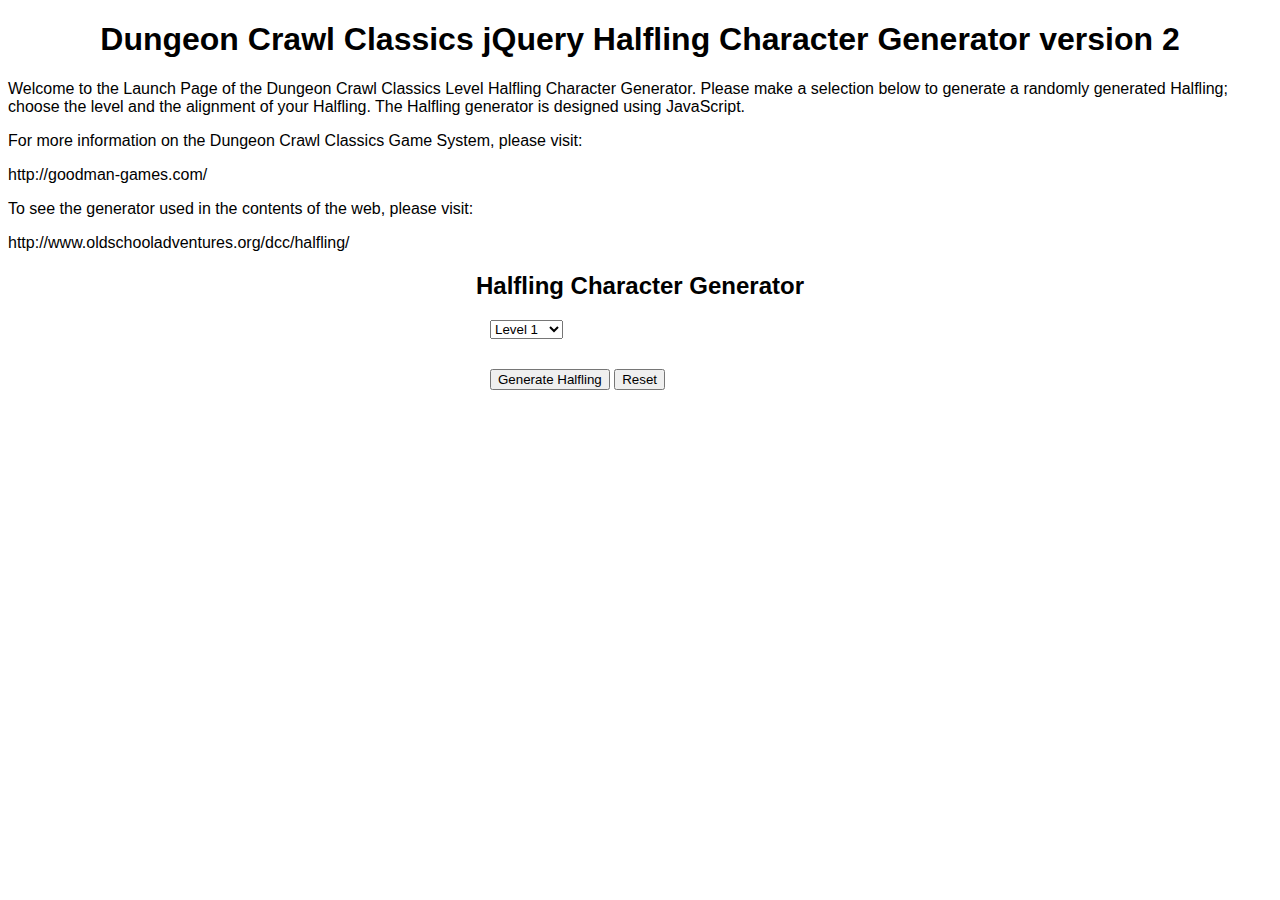
<file: index.html>
<!DOCTYPE html>
<html>
<head>
<title>GitHub Dungeon Crawl Classics Halfling Character Generator</title>
    
<script src="https://ajax.googleapis.com/ajax/libs/jquery/3.2.1/jquery.min.js"></script>  
    
	<meta charset="UTF-8">
	<meta name="description" content="">
	<meta name="keywords" content="">
	<meta name="author" content="Mark Tasaka 2017">


	<link rel="stylesheet" href="css/dcc_github.css"  />

	<meta http-equiv="X-UA-Compatible" content="IE=edge" />
	<meta charset="utf-8" />


	</head>
	
	
<body>


	<section>
		
		<h1>Dungeon Crawl Classics jQuery Halfling Character Generator version 2</h1>
		
		<p>Welcome to the Launch Page of the Dungeon Crawl Classics  Level Halfling Character Generator.  Please make a selection below to generate a randomly generated Halfling; choose the level and the alignment of your Halfling.  The Halfling generator is designed using JavaScript.</p>
        
		<p>For more information on the Dungeon Crawl Classics Game System, please visit:</p>
		
		<p><a href="http://goodman-games.com/" target="_blank" class="links">http://goodman-games.com/</a></p>
		
		<p>To see the generator used in the contents of the web, please visit:</p>
		
		<p><a href="http://www.oldschooladventures.org/dcc/halfling/" target="_blank" class="links">http://www.oldschooladventures.org/dcc/halfling/</a></p>
		
		
		<h2>Halfling Character Generator</h2>
    
			
				
		<div class="content">
		
			<form id="myForm" action="" target="_blank">
			
			  <select id="level" class="dropdownmenu_halfling">
				<option value="01" selected>Level 1</option>
				<option value="02">Level 2</option>
				<option value="03">Level 3</option>
				<option value="04">Level 4</option>
				<option value="05">Level 5</option>
				<option value="06">Level 6</option>
				<option value="07">Level 7</option>
				<option value="08">Level 8</option>
				<option value="09">Level 9</option>
				<option value="10">Level 10</option>
			  </select>
			

			
			<div class="generatorb">
				<input type="submit" value="Generate Halfling" id="generate_level0_characters"/>

				<input type="reset"  value="Reset" id="reset__level0_characters"/>
				</div>
			
				</form>
                </div>

    </section>


	<script>
        
        $("#generate_level0_characters").click(function(){
         
            $("#myForm").attr('action', "character/dcc_halfling_" + $("#level").val() + ".html");
        });
        
	</script>
        


</body>
    
</html>
</file>
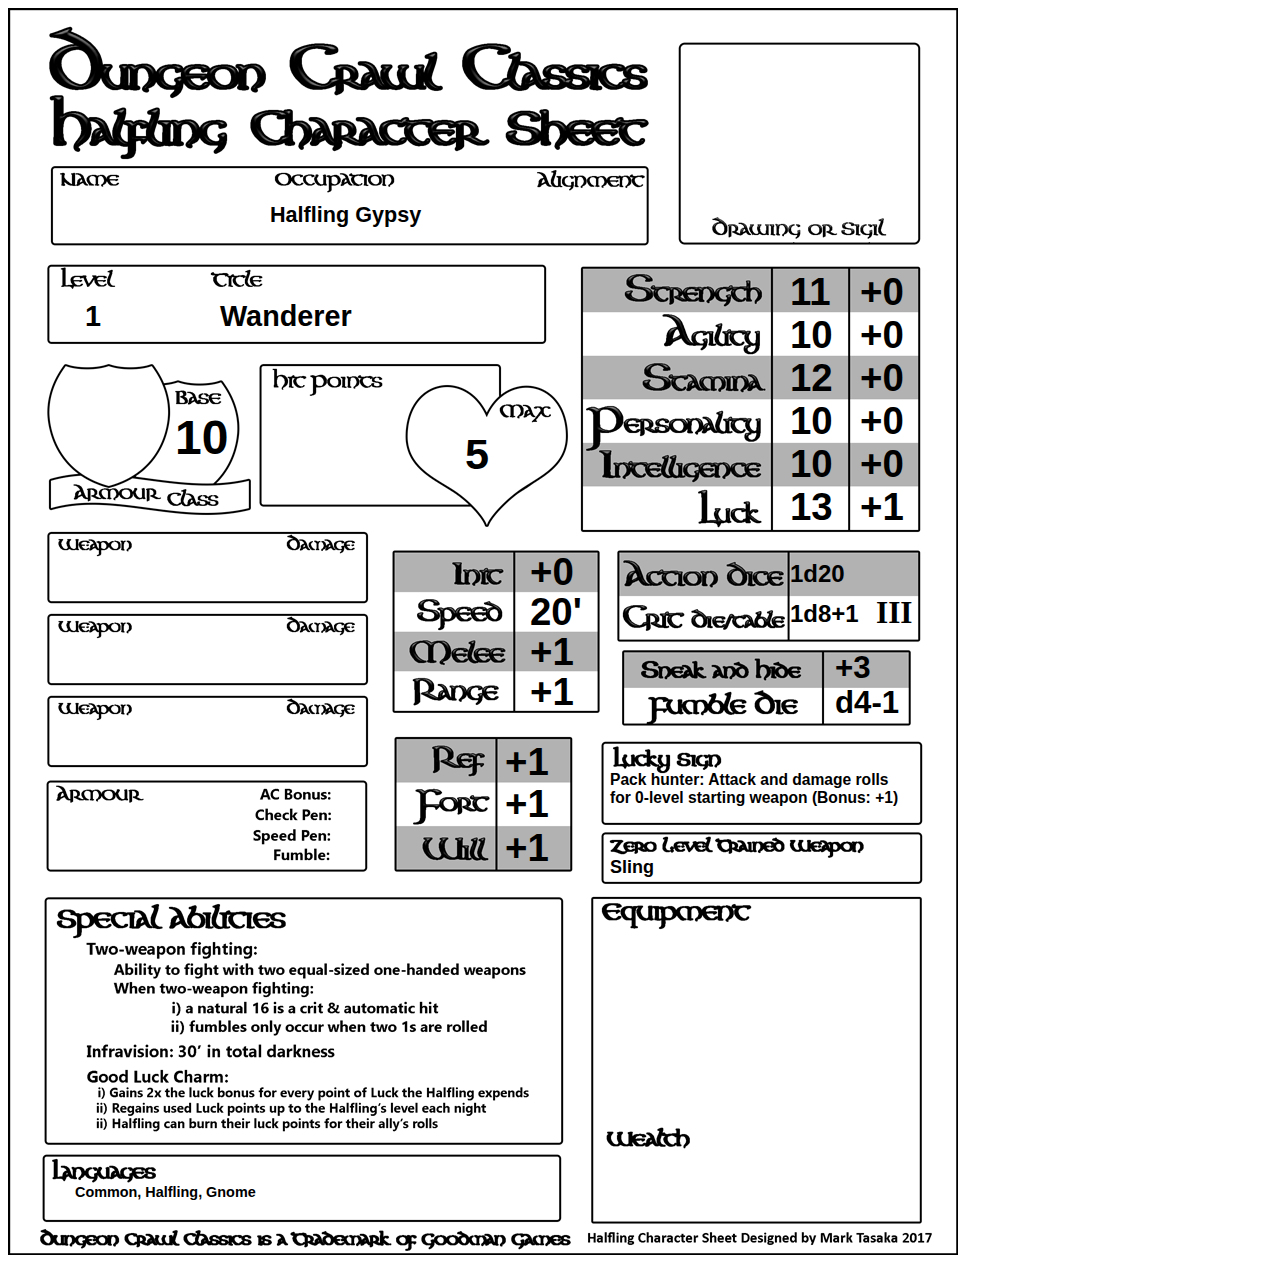
<file: character/dcc_halfling_01.html>
<!DOCTYPE html>
<html>
<head>
<title>Dungeon Crawl Classics Halfling Character Generator</title>
    
<script src="https://ajax.googleapis.com/ajax/libs/jquery/3.2.1/jquery.min.js"></script>
    
	<meta charset="UTF-8">
	<meta name="description" content="Dungeon Crawl Classics halfling Character Generator. Goodman Games.">
	<meta name="keywords" content="Dungeon Crawl Classics, Goodman Games,HTML5,CSS,JavaScript">
	<meta name="author" content="Mark Tasaka 2016">
	<link rel="stylesheet" type="text/css" href="css/dcc_halfling.css">
	
</head>
<body>
	
<!-- jQuery-->
	
   
  <img id="character_sheet"/>
   <section>
    	<p id="name"></p>
	
		<span id="strength"></span> <span id="strengthMod"></span>
		<span id="agility"></span>  <span id="agilityMod"></span>
		<span id="stamina"></span>  <span id="staminaMod"></span>
		<span id="personality"></span> <span id="personalityMod"></span>
		<span id="intelligence"></span> <span id="intelligenceMod"></span>
		<span id="luck"></span> <span id="luckMod"></span>

    	<p id="occupation"></p>

	   <p id="luckySignDescription"><span id="luckySignNotes"></span>: <span id="luckyRoll"></span> (Bonus: <span id="luckySignBonus"></span>)</p>
	   
	   
	   <P id="languages"><span id="baseLanguages"></span><span id="bonusLanguages"></span></P>
	   
		<span id="baseArmourClass"></span>
	   
	   <span id="level"></span>
			 
	  <span id="title"></span>
	  <span id="hitPoints"></span>
	   <span id="zeroWeapon"></span>
	   <span id="fumbleDie"></span>
	   <span id="init"></span>
	   <span id="speed"></span>	 
	   <span id="melee"></span>	 	
	   <span id="range"></span>	  
	   
	   <span id="ref"></span>
	   <span id="fort"></span>
	   <span id="will"></span>
	   
	   
	   <span id="actionDie"></span>
	   <span id="critDie"></span>
	   <span id="critTable"></span>
       
       <span id="hide"></span>
	   
	</section>
	

		
  <script>
	  
	  /*
	  rollDice (numberOfSides, numberOfDiceRolled, numberOfDiceRemoved, baseValue)
	  */
	  	function rollDice(numberOfSides, numberOfDiceRolled, numberOfDiceRemoved, baseValue) {
		
		if(numberOfSides === undefined || typeof numberOfSides !== 'number'||numberOfSides <=2 || numberOfSides >=30){
			numberOfSides = 6;
		}
		
		if(numberOfDiceRolled < 0){
			numberOfDiceRolled =2;
		}
		
		if(numberOfDiceRemoved === undefined || typeof numberOfDiceRemoved !== 'number'||numberOfDiceRemoved >= numberOfDiceRolled){
			numberOfDiceRemoved =0;
		}
		
		if(baseValue === undefined || typeof baseValue !== 'number'||baseValue < 0){
			baseValue = 0;
		}
		
		var numbers = [];
		

		for(var i = 0; i < numberOfDiceRolled; i++){
			numbers[i] = Math.floor((Math.random() * 6) + 1);
		}
		
        numbers.sort();
        
		var sum = baseValue;
			
		for(var i = numberOfDiceRemoved; i < numberOfDiceRolled; i++){
			sum += numbers[i];
		}
			
		return sum ;
	}

	  
	/*
	 Character() - Halfling Character Constructor
	*/
	function Character() {
    var strength = rollDice(6, 4, 1, 0);
    var agility = rollDice(6, 4, 1, 0);
    var stamina = rollDice(6, 4, 1, 0);
    var	personality = rollDice(6, 4, 1, 0);
    var	intelligence = rollDice(6, 4, 1, 0);
    var	luck = rollDice(8, 1, 0, 12);
	var	occupation = getOccupation();
	var birthAugur = getLuckySign();
	var strengthModifier = getStrengthModifier(strength);
	var staminaModifier = getStaminaModifier(stamina);
	var agilityModifier = getAgilityModifier(agility);
	var personalityModifier = getPersonalityModifier(personality);
	var intelligenceModifier = getIntelligenceModifier(intelligence);
	var luckModifier = getLuckModifier(luck);
	var baseAC = getBaseArmourClass(agilityModifier) + adjustAC(birthAugur, luckModifier);
	var halfling = getHalfling();

		var halflingGenerator = {
			"name": "",
			"strength": strength,
			"agility": agility,
			"stamina": stamina,
			"personality": personality,
			"intelligence": intelligence,
			"luck": luck,
			"strengthModifier": strengthModifier,
			"agilityModifier": agilityModifier,
			"staminaModifier": staminaModifier,
			"personalityModifier": personalityModifier,
			"intelligenceModifier": intelligenceModifier,
			"luckModifier":  luckModifier,
			"occupation":  occupation.occupation,
			"luckySign": birthAugur.luckySign,
			"luckyRoll": birthAugur.luckyRoll,
			"luckySignBonus": luckModifier,
			"baseLanguages": "Common, Halfling", 
			"bonusLanguages": getBonusLanguages (intelligenceModifier, birthAugur, luckModifier),
			"level": halfling.level,
            "title": halfling.title,
            "sneak": halfling.sneakAndHide,
			"baseArmourClass": baseAC,
			"hitPoints": hitPoints (halfling, staminaModifier, hitPointAdjustPerLevel(birthAugur, luckModifier)),
			"zeroWeapon": occupation.trainedWeapon,
			"fumbleDie": "d4" + addSign(adjustFumble(birthAugur, luckModifier)),
			"init": agilityModifier + adjustInit(birthAugur, luckModifier),
			"speed": 20 + addLuckToSpeed(birthAugur, luckModifier) + "'",
			"melee": halfling.attackBonus + strengthModifier + meleeAdjust(birthAugur, luckModifier),
			"range": halfling.attackBonus + agilityModifier + rangeAdjust(birthAugur, luckModifier),
			"ref": halfling.ref + agilityModifier + adjustRef(birthAugur, luckModifier),
			"fort": halfling.fort + staminaModifier + adjustFort(birthAugur,luckModifier),
			"will": halfling.will + personalityModifier + adjustWill(birthAugur, luckModifier),
			"actionDie": halfling.actionDice,
			"critDie": halfling.critDie + "" + addSign(adjustCrit(birthAugur, luckModifier)),
			"critTable": halfling.critTable

		}; 
		return halflingGenerator;
	  
	  }
	  

    
     //getStrengthModifier(strength) - returns the Strength Modifier, which is based on the Strength Score
    
    function getStrengthModifier(strength){
        if(strength === undefined || typeof strength !== 'number'|| strength <=2 || strength >=19){
            //invalid
            return -3;
        }
		if(strength >=4 && strength <=5){
			return -2;
		}
		else if(strength >=6 && strength <=8){
			return -1;
		}
		else if(strength >=9 && strength <=12){
			return + 0;
		}
		else if(strength >=13 && strength <=15){
			return + 1;
		}	
		else if(strength >=16 && strength <=17){
			return + 2;
		}		
		else if(strength ==18){
			return + 3;
		}	
		return -3;
	}


    
    // getAgilityModifier(agility) - returns the Agility Modifier, which is based on the Agility Score
    
    function getAgilityModifier(agility){
        if(agility === undefined || typeof agility !== 'number'|| agility <=2 || agility >=19){
            //invalid
            return -3;
        }
		if(agility >=4 && agility <=5){
			return -2;
		}
		else if(agility >=6 && agility <=8){
			return -1;
		}
		else if(agility >=9 && agility <=12){
			return 0;
		}
		else if(agility >=13 && agility <=15){
			return 1;
		}	
		else if(agility >=16 && agility <=17){
			return 2;
		}		
		else if(agility ==18){
			return 3;
		}	
		return -3;
	}

    //getStaminaModifier(stamina) - returns the Stamina Modifier, which is based on the Stamina Score
    function getStaminaModifier(stamina){
        if(stamina === undefined || typeof stamina !== 'number'|| stamina <=2 || stamina >=19){
            //invalid
            return -3;
        }
		if(stamina >=4 && stamina <=5){
			return -2;
		}
		else if(stamina >=6 && stamina <=8){
			return -1;
		}
		else if(stamina >=9 && stamina <=12){
			return + 0;
		}
		else if(stamina >=13 && stamina <=15){
			return + 1;
		}	
		else if(stamina >=16 && stamina <=17){
			return + 2;
		}		
		else if(stamina ==18){
			return + 3;
		}	
		return -3;
	}

    
    //getPersonalityModifier(personality) - returns the Personality Modifier, which is based on the Personality Score
    function getPersonalityModifier(personality){
        if(personality === undefined || typeof personality !== 'number'|| personality <=2 || personality >=19){
            //invalid
            return -3;
        }
		if(personality >=4 && personality <=5){
			return -2;
		}
		else if(personality >=6 && personality <=8){
			return -1;
		}
		else if(personality >=9 && personality <=12){
			return + 0;
		}
		else if(personality >=13 && personality <=15){
			return + 1;
		}	
		else if(personality >=16 && personality <=17){
			return + 2;
		}		
		else if(personality ==18){
			return + 3;
		}	
		return -3;
	}

    
    //getIntelligenceModifier(intelligence) - returns the Intelligence Modifier, which is based on the Intelligence Score 
    function getIntelligenceModifier(intelligence){
        if(intelligence === undefined || typeof intelligence !== 'number'|| intelligence <=2 || intelligence >=19){
            //invalid
            return -3;
        }
		if(intelligence >=4 && intelligence <=5){
			return -2;
		}
		else if(intelligence >=6 && intelligence <=8){
			return -1;
		}
		else if(intelligence >=9 && intelligence <=12){
			return + 0;
		}
		else if(intelligence >=13 && intelligence <=15){
			return + 1;
		}	
		else if(intelligence >=16 && intelligence <=17){
			return + 2;
		}		
		else if(intelligence ==18){
			return + 3;
		}	
		return -3;
	}

    
    // getLuckModifier(luck) - returns the luck Modifier, which is based on the luck Score
    
    function getLuckModifier(luck){
        if(luck === undefined || typeof luck !== 'number'|| luck <=2 || luck >=19){
            //invalid
            return -3;
        }
		if(luck >=4 && luck <=5){
			return -2;
		}
		else if(luck >=6 && luck <=8){
			return -1;
		}
		else if(luck >=9 && luck <=12){
			return + 0;
		}
		else if(luck >=13 && luck <=15){
			return + 1;
		}	
		else if(luck >=16 && luck <=17){
			return + 2;
		}		
		else if(luck ==18){
			return + 3;
		}	
		return -3;
	}
	  
 
//  getOccupation() - returns the Randomly Generated Occupation
function getOccupation(){
	var occupations = [
		
		{"occupation": "Halfling Chicken Butcher", "race": "Halfling", "trainedWeapon": "Hand Axe", "damage": "1d6", "tradeGoods": "Chicken Meat, 5 lbs."},
		{"occupation": "Halfling Dyer", "race": "Halfling", "trainedWeapon": "Staff", "damage": "1d4", "tradeGoods": "Fabric, 3 yards"},
		{"occupation": "Halfling Tailor", "race": "Halfling", "trainedWeapon": "Staff", "damage": "1d4", "tradeGoods": "Fabric, 3 yards"},
		{"occupation": "Halfling Glovemaker", "race": "Halfling", "trainedWeapon": "Awl (as Dagger)", "damage": "1d4", "tradeGoods": "Gloves, 4 pairs"},
		{"occupation": "Halfling Gypsy", "race": "Halfling", "trainedWeapon": "Sling", "damage": "1d4", "tradeGoods": "Hex Doll"},
		{"occupation": "Halfling Haberdasher", "race": "Halfling", "trainedWeapon": "Scissors (as Dagger)", "damage": "1d4", "tradeGoods": "Fine suits, 3 sets"},
		{"occupation": "Halfling Mariner", "race": "Halfling", "trainedWeapon": "Knife (as Dagger)", "damage": "1d4", "tradeGoods": "Sailcloth, 2 yards"},
		{"occupation": "Halfling Moneylender", "race": "Halfling", "trainedWeapon": "Short Sword", "damage": "1d6", "tradeGoods": "5 gp, 10 sp, 200 cp"},
		{"occupation": "Halfling Trader", "race": "Halfling", "trainedWeapon": "Short Sword", "damage": "1d6", "tradeGoods": "20 sp"},
		{"occupation": "Halfling Vagrant", "race": "Halfling", "trainedWeapon": "Club", "damage": "1d4", "tradeGoods": "Begging Bowl"}
		];
		return occupations[Math.floor(Math.random() * 10)]; 
}
	  

	  
//getLuckySign() - returns a randomly generated Lucky Sign 
function getLuckySign(){
    var luckySign = [
        {"luckySign": "Harsh winter", "luckyRoll": "All attack rolls"},
        {"luckySign": "The bull", "luckyRoll": "Melee attack rolls"},
        {"luckySign": "Fortunate date", "luckyRoll": "Missle fire attack rolls"},
        {"luckySign": "Raised by wolves", "luckyRoll": "Unarmed attack rolls"},
        {"luckySign": "Conceived on horseback", "luckyRoll": "Mounted attack rolls"},
        {"luckySign": "Born on the battlefield", "luckyRoll": "Damage rolls"},
        {"luckySign": "Path of the bear", "luckyRoll": "Melee damage rolls"},
        {"luckySign": "Hawkeye", "luckyRoll": "Missle damage rolls"},
        {"luckySign": "Pack hunter", "luckyRoll": "Attack and damage rolls for 0-level starting weapon"},
        {"luckySign": "Born under the loom", "luckyRoll": "Skill checks"},
        {"luckySign": "Fox's cunning", "luckyRoll": "Find/disable traps"},
        {"luckySign": "Four-leafed clover", "luckyRoll": "Find secret doors"},
        {"luckySign": "Seventh son", "luckyRoll": "Spell checks"},
        {"luckySign": "The raging storm", "luckyRoll": "Spell damage"},
        {"luckySign": "Righteous heart", "luckyRoll": "Turn unholy checks"},
        {"luckySign": "Surived the plague", "luckyRoll": "Magical healing"},
        {"luckySign": "Lucky sign", "luckyRoll": "Saving throws"},
        {"luckySign": "Guardian angel", "luckyRoll": "Saving throws to escape traps"},
        {"luckySign": "Survived a spider bite", "luckyRoll": "Saving throws against poison"},
        {"luckySign": "Struck by Lightning", "luckyRoll": "Reflex saving throws"},
        {"luckySign": "Lived through famine", "luckyRoll": "Fortitude saving throws"},
        {"luckySign": "Resisted temptation", "luckyRoll": "Will saving throws"},
        {"luckySign": "Charmed house", "luckyRoll": "Armour class"},
        {"luckySign": "Speed of the Cobra", "luckyRoll": "Initiative"},
        {"luckySign": "Bountiful Harvest", "luckyRoll": "Hits points/each level"},
        {"luckySign": "Warrior's arm", "luckyRoll": "Critical hit tables"},
        {"luckySign": "Unholy house", "luckyRoll": "Corruption rolls"},
        {"luckySign": "The Broken Star", "luckyRoll": "Fumbles"},
        {"luckySign": "Birdsong", "luckyRoll": "Number of Languages"},
        {"luckySign": "Wild child", "luckyRoll": "Speed"}
    ];
	
	
    return luckySign[Math.floor(Math.random() * 30)]; 
}


/*
addBonusLanguages() - returns Randomly selected Halfling Bonus Languages
*/
function addBonusLanguages() {
	var bonusLanguages = [
		{"language": "Alignment Tongue"},
		{"language": "Dwarf"},
		{"language": "Elf"},
		{"language": "Gnome"},
		{"language": "Bugbear"},
		{"language": "Goblin"},
		{"language": "Hobgoblin"},
		{"language": "Kobold"},
		{"language": "Pixie"},
		{"language": "Ferret"},
		{"language": "Undercommon"}
			];
    return bonusLanguages[Math.floor(Math.random() * 11)]; 
}

/*
getHalfling - retreives the Halfling with the appropriate statistics for the Halfling's Level
*/
function getHalfling() {
	var halfling = [
		{"level": 1,
		 "title": "Wanderer",
		 "actionDice": "1d20",
		 "attackBonus": 1,
		 "critDie": "1d8",
		 "critTable": "III",
		 "hd": 1,
		 "ref": 1,
		 "fort": 1,
		 "will": 1,
		 "sneakAndHide": 3},
        
		{"level": 2,
		 "title": "Explorer",
		 "actionDice": "1d20",
		 "attackBonus": 2,
		 "critDie": "1d8",
		 "critTable": "III",
		 "hd": 2,
		 "ref": 1,
		 "fort": 1,
		 "will": 1,
		 "sneakAndHide": 5},
		
		{"level": 3,
		 "title": "Collector",
		 "actionDice": "1d20",
		 "attackBonus": 2,
		 "critDie": "1d10",
		 "critTable": "III",
		 "hd": 3,
		 "ref": 2,
		 "fort": 1,
		 "will": 2,
		 "sneakAndHide": 7},
		
		{"level": 4,
		 "title": "Accumulator",
		 "actionDice": "1d20",
		 "attackBonus": 3,
		 "critDie": "1d10",
		 "critTable": "III",
		 "hd": 4,
		 "ref": 2,
		 "fort": 2,
		 "will": 2,
		 "sneakAndHide": 8},
		
		{"level": 5,
		 "title": "Wise One",
		 "actionDice": "1d20",
		 "attackBonus": 4,
		 "critDie": "1d12",
		 "critTable": "III",
		 "hd": 5,
		 "ref": 3,
		 "fort": 2,
		 "will": 3,
		 "sneakAndHide": 9},
		
		{"level": 6,
		 "title": "Wise One",
		 "actionDice": "1d20+1d14",
		 "attackBonus": 5,
		 "critDie": "1d12",
		 "critTable": "III",
		 "hd": 6,
		 "ref": 4,
		 "fort": 2,
		 "will": 4,
		 "sneakAndHide": 11},	
		
		{"level": 7,
		 "title": "Wise One",
		 "actionDice": "1d20+1d16",
		 "attackBonus": 5,
		 "critDie": "1d14",
		 "critTable": "III",
		 "hd": 7,
		 "ref": 4,
		 "fort": 3,
		 "will": 4,
		 "sneakAndHide": 12},
				
		{"level": 8,
		 "title": "Wise One",
		 "actionDice": "1d20+1d20",
		 "attackBonus": 6,
		 "critDie": "1d14",
		 "critTable": "III",
		 "hd": 8,
		 "ref": 5,
		 "fort": 3,
		 "will": 5,
		 "sneakAndHide": 13},
						
		{"level": 9,
		 "title": "Wise One",
		 "actionDice": "1d20+1d20",
		 "attackBonus": 7,
		 "critDie": "1d16",
		 "critTable": "III",
		 "hd": 9,
		 "ref": 5,
		 "fort": 3,
		 "will": 5,
		 "sneakAndHide": 14},
		
		{"level": 10,
		 "title": "Wise One",
		 "actionDice": "1d20+1d20",
		 "attackBonus": 8,
		 "critDie": "1d16",
		 "critTable": "III",
		 "hd": 10,
		 "ref": 6,
		 "fort": 4,
		 "will": 6,
		 "sneakAndHide": 15}
		
	];
	
	
	return halfling[0]; 
}
	  

/*
hitPointAdjustPerLevel (luckySign, luckModifier)- returns the additional/minus hit points
the character received per level from their Stamina modifier and whether they have the Lucky Sign "Bountiful Harvest".
*/
function hitPointAdjustPerLevel (luckySign, luckModifier) {
   var adjust = 0;
    if (luckySign != undefined && luckySign.luckySign === "Bountiful Harvest"){
        adjust = luckModifier;
     }
	return adjust;
}
	  
// getBaseArmourClass(agilityModifier)- returns the base armour class of the character
function getBaseArmourClass(agilityModifier){
	var armourClass = 10;
	baseArmourClass = armourClass + agilityModifier;
	return baseArmourClass;
}	  


function addModifierSign (modifier) {
	if(modifier >= 0 ) {
		return "+" + modifier;
	}
	else {
		return modifier;
	}
}
	  
/*addSign (modifier) Adds a + sign to value if value is 1 or greater.  If value is 0, then a empty String "" is returned.
*/
function addSign (modifier) {
	if(modifier > 0 ) {
		return "+" + modifier;
	}
	else if(modifier === 0) {
		return "";
	}
	else {
		return modifier;
	}
}
	
	  
/*
getBonusLanguages() returns the bonus languages that a character may have due to high intelligence or the Lucky Sign of Bird Song.  A for loop is used to prevent duplicates of languages.
*/
function getBonusLanguages (intelligenceModifier, luckySign, luckModifier) {
	var bonusLanguages = 0;
	if(bonusLanguages  != undefined && typeof bonusLanguages === 'number') {
		if(intelligenceModifier <0) {
			bonusLanguages = 0;
		}
		else {
			
			bonusLanguages = intelligenceModifier;
		}
		
		bonusLanguages++;
	}
	else {
		return "";
	}
	
	if(luckySign != undefined && luckySign.luckySign === "Birdsong") {
		bonusLanguages += luckModifier;
	}
	
	if(bonusLanguages <=0) {
		return "";
	}
	var result = ", " + addBonusLanguages().language, newLanguage = "";
	
	// loop
	for(var i = 1; i < bonusLanguages; i++){
		// 1) get a random lang
		newLanguage = addBonusLanguages().language;
		// 2) check the new lang is not repeative
		if(result.indexOf(newLanguage) != -1){
			i--;
			// if yes continue;
			continue;
		} else{
			// if not, add the new lang into the result
			result += ", " + newLanguage;
		}

	}
	return result;
}
	  
/*
meleeAdjust (luckySign, luckModifier) - adds bonus/penality to Melee attack based on whether the character possesses specific Lucky Signs
*/
function meleeAdjust (luckySign, luckModifier) {
   var adjust = 0;
    if (luckySign.luckySign != undefined && luckySign.luckySign === "Harsh winter"){
        adjust = luckModifier;
     }
	else if (luckySign.luckySign != undefined && luckySign.luckySign === "The bull") {
		adjust = luckModifier;
	}
	return adjust;
}

/*
rangeAdjust (luckySign, luckModifier) - adds bonus/penality to Range attack based on whether the character possesses specific Lucky Signs
*/	  
function rangeAdjust (luckySign, luckModifier) {
   var adjust = 0;
    if (luckySign.luckySign != undefined && (luckySign.luckySign === "Harsh winter" || luckySign.luckySign === "Fortunate date")){
        adjust = luckModifier;
     }
	return adjust;
}

/*
adjustRef (luckySign, luckModifier) - add bonus/penality to Saving Throw based on Lucky Sign
*/
function adjustRef (luckySign, luckModifier) {
   var adjust = 0;
    if (luckySign.luckySign != undefined && (luckySign.luckySign === "Luck sign" || luckySign.luckySign === "Struck by Lightning")){
        adjust = luckModifier;
     }
	return adjust;
}
	 
/*
adjustFort (luckySign, luckModifier) - add bonus/penality to Saving Throw based on Lucky Sign
*/
function adjustFort (luckySign, luckModifier) {
   var adjust = 0;
    if (luckySign.luckySign != undefined && (luckySign.luckySign === "Luck sign" || luckySign.luckySign === "Lived through famine")){
        adjust = luckModifier;
     }
	return adjust;
}
	  
/*
 addLuckToSpeed (luckySign, luckModifier) adds bonuses to the character's speed if they have a positive Luck Modifier and the Lucky Sign of Wild Child
*/
function addLuckToSpeed (luckySign, luckModifier) {
	var addSpeed = 0;
	if (luckySign.luckySign != undefined && luckySign.luckySign === "Wild child" && luckModifier == 1){
		addSpeed = 5;
	}
	else if (luckySign.luckySign != undefined && luckySign.luckySign === "Wild child" && luckModifier == 2){
		addSpeed = 10;
	}
	else if (luckySign.luckySign != undefined && luckySign.luckySign === "Wild child" && luckModifier == 3){
		addSpeed = 15;
	}
	return addSpeed;
}
	  
/*
adjustWill (luckySign, luckModifier) - add bonus/penality to Saving Throw based on Lucky Sign
*/
function adjustWill (luckySign, luckModifier) {
   var adjust = 0;
    if (luckySign.luckySign != undefined && (luckySign.luckySign === "Luck sign" || luckySign.luckySign === "Resisted temptation")){
        adjust = luckModifier;
     }
	return adjust;
}	 
	  
/*
adjustInit (luckySign, luckModifier) - add bonus/penality to Initiative based on Lucky Sign
*/
function adjustInit (luckySign, luckModifier) {
   var adjust = 0;
    if (luckySign.luckySign != undefined && luckySign.luckySign === "Speed of the Cobra"){
        adjust = luckModifier;
     }
	return adjust;
}	

	  
/*
adjustAC (luckySign, luckModifier) - add bonus/penality to AC based on Lucky Sign
*/
function adjustAC (luckySign, luckModifier) {
   var adjust = 0;
    if (luckySign.luckySign != undefined && luckySign.luckySign === "Charmed house"){
        adjust = luckModifier;
     }
	return adjust;
}	
	  
/*
adjustCrit (luckySign, luckModifier) - add bonus/penality to Crit based on Lucky Sign
*/
function adjustCrit (luckySign, luckModifier) {
   var adjust = luckModifier * 1;
    if (luckySign.luckySign != undefined && luckySign.luckySign === "Warrior's arm"){
        adjust = luckModifier * 2;
     }
	return adjust;
}	
	  
/*
adjustFumble (luckySign, luckModifier) - add bonus/penality to Fumble based on Lucky Sign
*/
function adjustFumble  (luckySign, luckModifier) {
   var adjust = luckModifier * -1;
    if (luckySign.luckySign != undefined && luckySign.luckySign === "The Broken Star"){
        adjust = luckModifier * -2;
     }
	return adjust;
}	

	  /*
adjustMeleeDamage  (luckySign, luckModifier) - add bonus/penality to Melee Damage based on Lucky Sign
*/
function adjustMeleeDamage (luckySign, luckModifier) {
   var adjust = 0;
    if (luckySign.luckySign != undefined && (luckySign.luckySign === "Born on the battlefield" || luckySign.luckySign === "Path of the bear")){
        adjust = luckModifier;
     }
	return adjust;
}	

/*
adjustRangeDamage  (luckySign, luckModifier) - add bonus/penality to Melee Damage based on Lucky Sign
*/
function adjustRangeDamage (luckySign, luckModifier) {
   var adjust = 0;
    if (luckySign.luckySign != undefined && (luckySign.luckySign === "Born on the battlefield" || luckySign.luckySign === "Hawkeye")){
        adjust = luckModifier;
     }
	return adjust;
}
	  
function adjustSpellCheck  (luckySign, luckModifier) {
   var adjust = 0;
    if (luckySign.luckySign != undefined && luckySign.luckySign === "Seventh son"){
        adjust = luckModifier;
     }
	return adjust;
}	
  
/*
getHitsPoints (halfling, add1, add2) - retreives the number of hit points that the cleric will have based on their level (halfling), stamina modifier (add1) and Lucky Sign (add2).  Luck Modifer applies if Bountiful Harvest luck sign is present.
*/
function hitPoints (halfling, add1, add2) {
	var hd = halfling.hd;
	var level = halfling.level;
	var hitPoints = 0;
	var zeroLevelHitPoints = Math.floor((Math.random() * 4) + 1) + add1 + add2;
	var hitPointsEachLevel = Math.floor((Math.random() * 6) + 1) + add1 + add2;
	
	if (level === 1) {
		hitPoints = zeroLevelHitPoints + hitPointsEachLevel;
		if (hitPoints <= 4) {
			hitPoints = 5;
		}
	}	
	else if (level === 2) {
		hitPoints = zeroLevelHitPoints + hitPointsEachLevel + hitPointsEachLevel;
		if (hitPoints <= 8) {
			hitPoints = 9;
		}
	}
	else if (level === 3) {
		hitPoints = zeroLevelHitPoints + hitPointsEachLevel + hitPointsEachLevel + hitPointsEachLevel;
		if (hitPoints <= 10) {
			hitPoints = 11;
		}
	}
	else if (level === 4) {
		hitPoints = zeroLevelHitPoints + hitPointsEachLevel + hitPointsEachLevel + hitPointsEachLevel + hitPointsEachLevel;
		if (hitPoints <= 14) {
			hitPoints = 15;
		}
	}
	else if (level === 5) {
		hitPoints = zeroLevelHitPoints + hitPointsEachLevel + hitPointsEachLevel + hitPointsEachLevel + hitPointsEachLevel
		 + hitPointsEachLevel;
		if (hitPoints <= 18) {
			hitPoints = 19;
		}
	}
	else if (level === 6) {
		hitPoints = zeroLevelHitPoints + hitPointsEachLevel + hitPointsEachLevel + hitPointsEachLevel + hitPointsEachLevel
		 + hitPointsEachLevel + hitPointsEachLevel;
		if (hitPoints <= 21) {
			hitPoints = 22;
		}
	}
	else if (level === 7) {
		hitPoints = zeroLevelHitPoints + hitPointsEachLevel + hitPointsEachLevel + hitPointsEachLevel + hitPointsEachLevel
		 + hitPointsEachLevel + hitPointsEachLevel + hitPointsEachLevel;
		if (hitPoints <= 23) {
			hitPoints = 24;
		}
	}
	else if (level === 8) {
		hitPoints = zeroLevelHitPoints + hitPointsEachLevel + hitPointsEachLevel + hitPointsEachLevel + hitPointsEachLevel
		 + hitPointsEachLevel + hitPointsEachLevel + hitPointsEachLevel + hitPointsEachLevel;
		if (hitPoints <= 26) {
			hitPoints = 27;
		}
	}
	else if (level === 9) {
		hitPoints = zeroLevelHitPoints + hitPointsEachLevel + hitPointsEachLevel + hitPointsEachLevel + hitPointsEachLevel
		 + hitPointsEachLevel + hitPointsEachLevel + hitPointsEachLevel + hitPointsEachLevel + hitPointsEachLevel;
		if (hitPoints <= 29) {
			hitPoints = 30;
		}
	}
	else if (level === 10) {
		hitPoints = zeroLevelHitPoints + hitPointsEachLevel + hitPointsEachLevel + hitPointsEachLevel + hitPointsEachLevel
		 + hitPointsEachLevel + hitPointsEachLevel + hitPointsEachLevel + hitPointsEachLevel + hitPointsEachLevel + hitPointsEachLevel;
		if (hitPoints <= 31) {
			hitPoints = 32;
		}
	}
	return hitPoints;
}	  
	  
  
        var imgData = "images/dcc_halfling.png";
        $("#character_sheet").attr("src", imgData);

	  var data = Character();
      
		  
      $("#name").html(data.name);  
      $("#title").html(data.title);
	  
      $("#strength").html(data.strength);
      $("#strengthMod").html(addModifierSign(data.strengthModifier));
      
      $("#agility").html(data.agility);
      $("#agilityMod").html(addModifierSign(data.agilityModifier));
      
      $("#stamina").html(data.stamina);
      $("#staminaMod").html(addModifierSign(data.staminaModifier));
      
      $("#personality").html(data.personality);
      $("#personalityMod").html(addModifierSign(data.personalityModifier));
      
      $("#intelligence").html(data.intelligence);
      $("#intelligenceMod").html(addModifierSign(data.intelligenceModifier));
      
      $("#luck").html(data.luck);
      $("#luckMod").html(addModifierSign(data.luckModifier));
      
      $("#occupation").html(data.occupation);
      
      $("#luckySignNotes").html(data.luckySign);
      $("#luckyRoll").html(data.luckyRoll);
      $("#luckySignBonus").html(addModifierSign(data.luckySignBonus));
      
      $("#level").html(data.level);
      $("#baseLanguages").html(data.baseLanguages);
      $("#bonusLanguages").html(data.bonusLanguages);
	   
      $("#baseArmourClass").html(data.baseArmourClass);
      $("#zeroWeapon").html(data.zeroWeapon);
      
      $("#hitPoints").html(data.hitPoints);
      
      $("#init").html(addModifierSign(data.init));
      $("#melee").html(addModifierSign(data.melee));
      $("#range").html(addModifierSign(data.range));
      $("#fumbleDie").html(data.fumbleDie);
      $("#speed").html(data.speed);
      
      $("#ref").html(addModifierSign(data.ref));
      $("#fort").html(addModifierSign(data.fort));
      $("#will").html(addModifierSign(data.will));
      
      $("#critDie").html(data.critDie);
      $("#critTable").html(data.critTable);
      $("#actionDie").html(data.actionDie);
      
      $("#hide").html(addModifierSign(data.sneak));
	  

  </script>
		
	
    
</body>
</html>
</file>
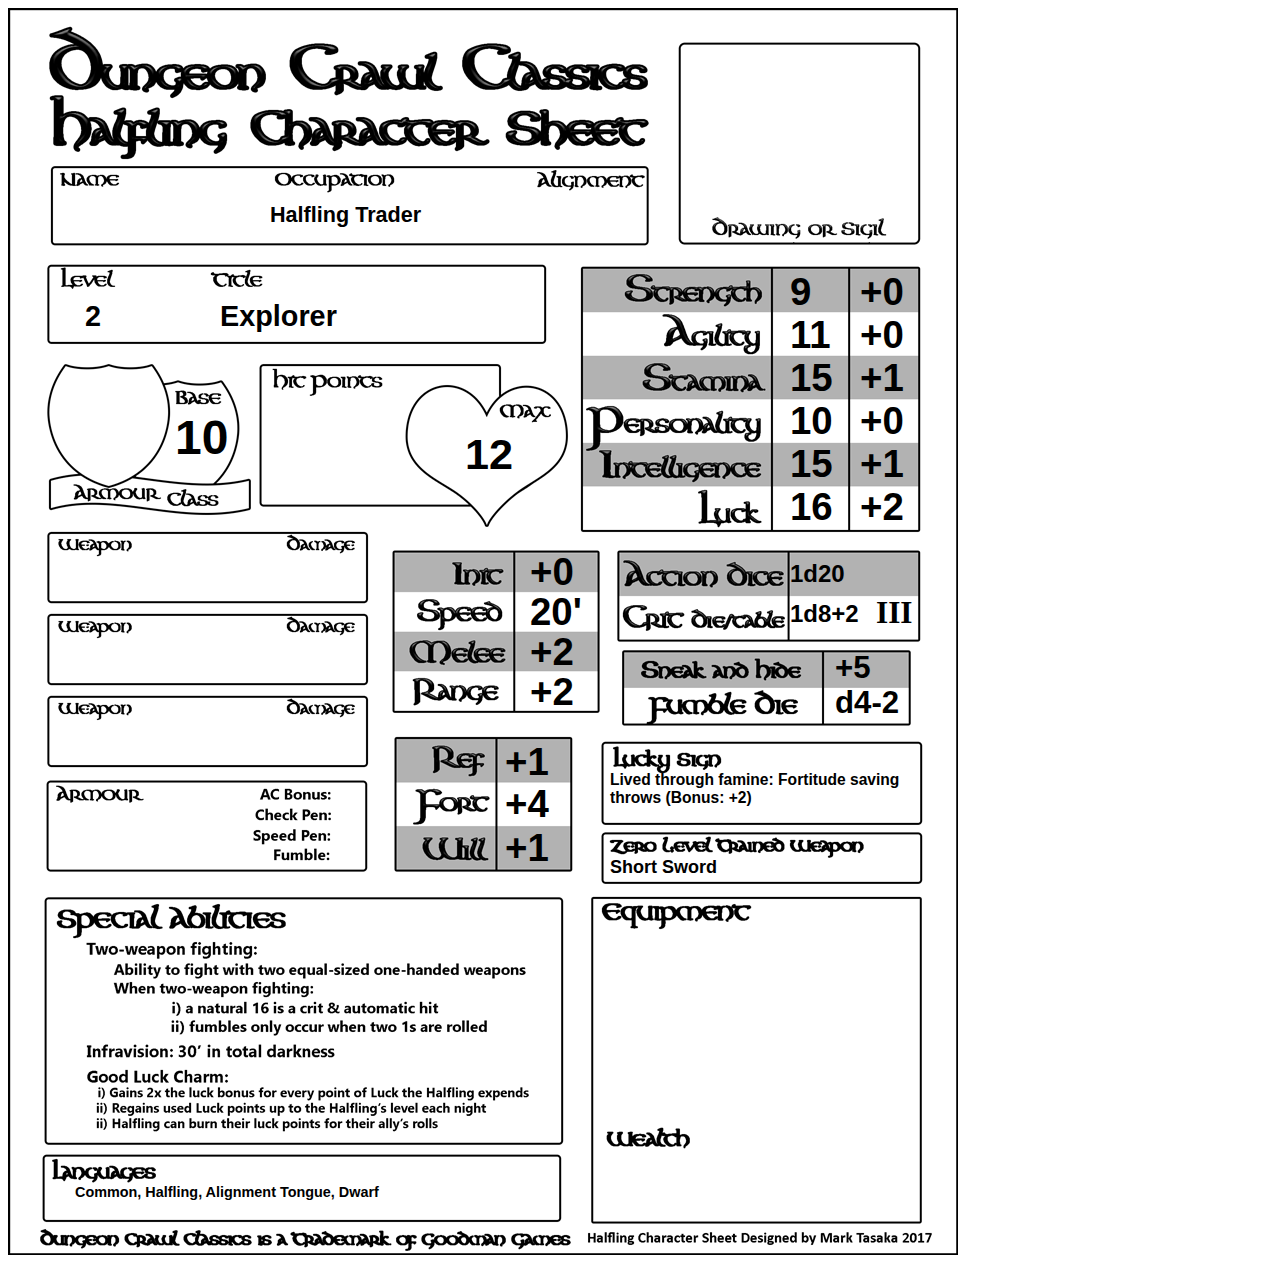
<file: character/dcc_halfling_02.html>
<!DOCTYPE html>
<html>
<head>
<title>Dungeon Crawl Classics Halfling Character Generator</title>
    
<script src="https://ajax.googleapis.com/ajax/libs/jquery/3.2.1/jquery.min.js"></script>
    
	<meta charset="UTF-8">
	<meta name="description" content="Dungeon Crawl Classics halfling Character Generator. Goodman Games.">
	<meta name="keywords" content="Dungeon Crawl Classics, Goodman Games,HTML5,CSS,JavaScript">
	<meta name="author" content="Mark Tasaka 2016">
	<link rel="stylesheet" type="text/css" href="css/dcc_halfling.css">
	
</head>
<body>
	
<!-- jQuery-->
	
   
  <img id="character_sheet"/>
   <section>
    	<p id="name"></p>
	
		<span id="strength"></span> <span id="strengthMod"></span>
		<span id="agility"></span>  <span id="agilityMod"></span>
		<span id="stamina"></span>  <span id="staminaMod"></span>
		<span id="personality"></span> <span id="personalityMod"></span>
		<span id="intelligence"></span> <span id="intelligenceMod"></span>
		<span id="luck"></span> <span id="luckMod"></span>

    	<p id="occupation"></p>

	   <p id="luckySignDescription"><span id="luckySignNotes"></span>: <span id="luckyRoll"></span> (Bonus: <span id="luckySignBonus"></span>)</p>
	   
	   
	   <P id="languages"><span id="baseLanguages"></span><span id="bonusLanguages"></span></P>
	   
		<span id="baseArmourClass"></span>
	   
	   <span id="level"></span>
			 
	  <span id="title"></span>
	  <span id="hitPoints"></span>
	   <span id="zeroWeapon"></span>
	   <span id="fumbleDie"></span>
	   <span id="init"></span>
	   <span id="speed"></span>	 
	   <span id="melee"></span>	 	
	   <span id="range"></span>	  
	   
	   <span id="ref"></span>
	   <span id="fort"></span>
	   <span id="will"></span>
	   
	   
	   <span id="actionDie"></span>
	   <span id="critDie"></span>
	   <span id="critTable"></span>
       
       <span id="hide"></span>
	   
	</section>
	

		
  <script>
	  
	  /*
	  rollDice (numberOfSides, numberOfDiceRolled, numberOfDiceRemoved, baseValue)
	  */
	  	function rollDice(numberOfSides, numberOfDiceRolled, numberOfDiceRemoved, baseValue) {
		
		if(numberOfSides === undefined || typeof numberOfSides !== 'number'||numberOfSides <=2 || numberOfSides >=30){
			numberOfSides = 6;
		}
		
		if(numberOfDiceRolled < 0){
			numberOfDiceRolled =2;
		}
		
		if(numberOfDiceRemoved === undefined || typeof numberOfDiceRemoved !== 'number'||numberOfDiceRemoved >= numberOfDiceRolled){
			numberOfDiceRemoved =0;
		}
		
		if(baseValue === undefined || typeof baseValue !== 'number'||baseValue < 0){
			baseValue = 0;
		}
		
		var numbers = [];
		

		for(var i = 0; i < numberOfDiceRolled; i++){
			numbers[i] = Math.floor((Math.random() * 6) + 1);
		}
		
        numbers.sort();
        
		var sum = baseValue;
			
		for(var i = numberOfDiceRemoved; i < numberOfDiceRolled; i++){
			sum += numbers[i];
		}
			
		return sum ;
	}

	  
	/*
	 Character() - Halfling Character Constructor
	*/
	function Character() {
    var strength = rollDice(6, 4, 1, 0);
    var agility = rollDice(6, 4, 1, 0);
    var stamina = rollDice(6, 4, 1, 0);
    var	personality = rollDice(6, 4, 1, 0);
    var	intelligence = rollDice(6, 4, 1, 0);
    var	luck = rollDice(8, 1, 0, 12);
	var	occupation = getOccupation();
	var birthAugur = getLuckySign();
	var strengthModifier = getStrengthModifier(strength);
	var staminaModifier = getStaminaModifier(stamina);
	var agilityModifier = getAgilityModifier(agility);
	var personalityModifier = getPersonalityModifier(personality);
	var intelligenceModifier = getIntelligenceModifier(intelligence);
	var luckModifier = getLuckModifier(luck);
	var baseAC = getBaseArmourClass(agilityModifier) + adjustAC(birthAugur, luckModifier);
	var halfling = getHalfling();

		var halflingGenerator = {
			"name": "",
			"strength": strength,
			"agility": agility,
			"stamina": stamina,
			"personality": personality,
			"intelligence": intelligence,
			"luck": luck,
			"strengthModifier": strengthModifier,
			"agilityModifier": agilityModifier,
			"staminaModifier": staminaModifier,
			"personalityModifier": personalityModifier,
			"intelligenceModifier": intelligenceModifier,
			"luckModifier":  luckModifier,
			"occupation":  occupation.occupation,
			"luckySign": birthAugur.luckySign,
			"luckyRoll": birthAugur.luckyRoll,
			"luckySignBonus": luckModifier,
			"baseLanguages": "Common, Halfling", 
			"bonusLanguages": getBonusLanguages (intelligenceModifier, birthAugur, luckModifier),
			"level": halfling.level,
            "title": halfling.title,
            "sneak": halfling.sneakAndHide,
			"baseArmourClass": baseAC,
			"hitPoints": hitPoints (halfling, staminaModifier, hitPointAdjustPerLevel(birthAugur, luckModifier)),
			"zeroWeapon": occupation.trainedWeapon,
			"fumbleDie": "d4" + addSign(adjustFumble(birthAugur, luckModifier)),
			"init": agilityModifier + adjustInit(birthAugur, luckModifier),
			"speed": 20 + addLuckToSpeed(birthAugur, luckModifier) + "'",
			"melee": halfling.attackBonus + strengthModifier + meleeAdjust(birthAugur, luckModifier),
			"range": halfling.attackBonus + agilityModifier + rangeAdjust(birthAugur, luckModifier),
			"ref": halfling.ref + agilityModifier + adjustRef(birthAugur, luckModifier),
			"fort": halfling.fort + staminaModifier + adjustFort(birthAugur,luckModifier),
			"will": halfling.will + personalityModifier + adjustWill(birthAugur, luckModifier),
			"actionDie": halfling.actionDice,
			"critDie": halfling.critDie + "" + addSign(adjustCrit(birthAugur, luckModifier)),
			"critTable": halfling.critTable

		}; 
		return halflingGenerator;
	  
	  }
	  

    
     //getStrengthModifier(strength) - returns the Strength Modifier, which is based on the Strength Score
    
    function getStrengthModifier(strength){
        if(strength === undefined || typeof strength !== 'number'|| strength <=2 || strength >=19){
            //invalid
            return -3;
        }
		if(strength >=4 && strength <=5){
			return -2;
		}
		else if(strength >=6 && strength <=8){
			return -1;
		}
		else if(strength >=9 && strength <=12){
			return + 0;
		}
		else if(strength >=13 && strength <=15){
			return + 1;
		}	
		else if(strength >=16 && strength <=17){
			return + 2;
		}		
		else if(strength ==18){
			return + 3;
		}	
		return -3;
	}


    
    // getAgilityModifier(agility) - returns the Agility Modifier, which is based on the Agility Score
    
    function getAgilityModifier(agility){
        if(agility === undefined || typeof agility !== 'number'|| agility <=2 || agility >=19){
            //invalid
            return -3;
        }
		if(agility >=4 && agility <=5){
			return -2;
		}
		else if(agility >=6 && agility <=8){
			return -1;
		}
		else if(agility >=9 && agility <=12){
			return 0;
		}
		else if(agility >=13 && agility <=15){
			return 1;
		}	
		else if(agility >=16 && agility <=17){
			return 2;
		}		
		else if(agility ==18){
			return 3;
		}	
		return -3;
	}

    //getStaminaModifier(stamina) - returns the Stamina Modifier, which is based on the Stamina Score
    function getStaminaModifier(stamina){
        if(stamina === undefined || typeof stamina !== 'number'|| stamina <=2 || stamina >=19){
            //invalid
            return -3;
        }
		if(stamina >=4 && stamina <=5){
			return -2;
		}
		else if(stamina >=6 && stamina <=8){
			return -1;
		}
		else if(stamina >=9 && stamina <=12){
			return + 0;
		}
		else if(stamina >=13 && stamina <=15){
			return + 1;
		}	
		else if(stamina >=16 && stamina <=17){
			return + 2;
		}		
		else if(stamina ==18){
			return + 3;
		}	
		return -3;
	}

    
    //getPersonalityModifier(personality) - returns the Personality Modifier, which is based on the Personality Score
    function getPersonalityModifier(personality){
        if(personality === undefined || typeof personality !== 'number'|| personality <=2 || personality >=19){
            //invalid
            return -3;
        }
		if(personality >=4 && personality <=5){
			return -2;
		}
		else if(personality >=6 && personality <=8){
			return -1;
		}
		else if(personality >=9 && personality <=12){
			return + 0;
		}
		else if(personality >=13 && personality <=15){
			return + 1;
		}	
		else if(personality >=16 && personality <=17){
			return + 2;
		}		
		else if(personality ==18){
			return + 3;
		}	
		return -3;
	}

    
    //getIntelligenceModifier(intelligence) - returns the Intelligence Modifier, which is based on the Intelligence Score 
    function getIntelligenceModifier(intelligence){
        if(intelligence === undefined || typeof intelligence !== 'number'|| intelligence <=2 || intelligence >=19){
            //invalid
            return -3;
        }
		if(intelligence >=4 && intelligence <=5){
			return -2;
		}
		else if(intelligence >=6 && intelligence <=8){
			return -1;
		}
		else if(intelligence >=9 && intelligence <=12){
			return + 0;
		}
		else if(intelligence >=13 && intelligence <=15){
			return + 1;
		}	
		else if(intelligence >=16 && intelligence <=17){
			return + 2;
		}		
		else if(intelligence ==18){
			return + 3;
		}	
		return -3;
	}

    
    // getLuckModifier(luck) - returns the luck Modifier, which is based on the luck Score
    
    function getLuckModifier(luck){
        if(luck === undefined || typeof luck !== 'number'|| luck <=2 || luck >=19){
            //invalid
            return -3;
        }
		if(luck >=4 && luck <=5){
			return -2;
		}
		else if(luck >=6 && luck <=8){
			return -1;
		}
		else if(luck >=9 && luck <=12){
			return + 0;
		}
		else if(luck >=13 && luck <=15){
			return + 1;
		}	
		else if(luck >=16 && luck <=17){
			return + 2;
		}		
		else if(luck ==18){
			return + 3;
		}	
		return -3;
	}
	  
 
//  getOccupation() - returns the Randomly Generated Occupation
function getOccupation(){
	var occupations = [
		
		{"occupation": "Halfling Chicken Butcher", "race": "Halfling", "trainedWeapon": "Hand Axe", "damage": "1d6", "tradeGoods": "Chicken Meat, 5 lbs."},
		{"occupation": "Halfling Dyer", "race": "Halfling", "trainedWeapon": "Staff", "damage": "1d4", "tradeGoods": "Fabric, 3 yards"},
		{"occupation": "Halfling Tailor", "race": "Halfling", "trainedWeapon": "Staff", "damage": "1d4", "tradeGoods": "Fabric, 3 yards"},
		{"occupation": "Halfling Glovemaker", "race": "Halfling", "trainedWeapon": "Awl (as Dagger)", "damage": "1d4", "tradeGoods": "Gloves, 4 pairs"},
		{"occupation": "Halfling Gypsy", "race": "Halfling", "trainedWeapon": "Sling", "damage": "1d4", "tradeGoods": "Hex Doll"},
		{"occupation": "Halfling Haberdasher", "race": "Halfling", "trainedWeapon": "Scissors (as Dagger)", "damage": "1d4", "tradeGoods": "Fine suits, 3 sets"},
		{"occupation": "Halfling Mariner", "race": "Halfling", "trainedWeapon": "Knife (as Dagger)", "damage": "1d4", "tradeGoods": "Sailcloth, 2 yards"},
		{"occupation": "Halfling Moneylender", "race": "Halfling", "trainedWeapon": "Short Sword", "damage": "1d6", "tradeGoods": "5 gp, 10 sp, 200 cp"},
		{"occupation": "Halfling Trader", "race": "Halfling", "trainedWeapon": "Short Sword", "damage": "1d6", "tradeGoods": "20 sp"},
		{"occupation": "Halfling Vagrant", "race": "Halfling", "trainedWeapon": "Club", "damage": "1d4", "tradeGoods": "Begging Bowl"}
		];
		return occupations[Math.floor(Math.random() * 10)]; 
}
	  

	  
//getLuckySign() - returns a randomly generated Lucky Sign 
function getLuckySign(){
    var luckySign = [
        {"luckySign": "Harsh winter", "luckyRoll": "All attack rolls"},
        {"luckySign": "The bull", "luckyRoll": "Melee attack rolls"},
        {"luckySign": "Fortunate date", "luckyRoll": "Missle fire attack rolls"},
        {"luckySign": "Raised by wolves", "luckyRoll": "Unarmed attack rolls"},
        {"luckySign": "Conceived on horseback", "luckyRoll": "Mounted attack rolls"},
        {"luckySign": "Born on the battlefield", "luckyRoll": "Damage rolls"},
        {"luckySign": "Path of the bear", "luckyRoll": "Melee damage rolls"},
        {"luckySign": "Hawkeye", "luckyRoll": "Missle damage rolls"},
        {"luckySign": "Pack hunter", "luckyRoll": "Attack and damage rolls for 0-level starting weapon"},
        {"luckySign": "Born under the loom", "luckyRoll": "Skill checks"},
        {"luckySign": "Fox's cunning", "luckyRoll": "Find/disable traps"},
        {"luckySign": "Four-leafed clover", "luckyRoll": "Find secret doors"},
        {"luckySign": "Seventh son", "luckyRoll": "Spell checks"},
        {"luckySign": "The raging storm", "luckyRoll": "Spell damage"},
        {"luckySign": "Righteous heart", "luckyRoll": "Turn unholy checks"},
        {"luckySign": "Surived the plague", "luckyRoll": "Magical healing"},
        {"luckySign": "Lucky sign", "luckyRoll": "Saving throws"},
        {"luckySign": "Guardian angel", "luckyRoll": "Saving throws to escape traps"},
        {"luckySign": "Survived a spider bite", "luckyRoll": "Saving throws against poison"},
        {"luckySign": "Struck by Lightning", "luckyRoll": "Reflex saving throws"},
        {"luckySign": "Lived through famine", "luckyRoll": "Fortitude saving throws"},
        {"luckySign": "Resisted temptation", "luckyRoll": "Will saving throws"},
        {"luckySign": "Charmed house", "luckyRoll": "Armour class"},
        {"luckySign": "Speed of the Cobra", "luckyRoll": "Initiative"},
        {"luckySign": "Bountiful Harvest", "luckyRoll": "Hits points/each level"},
        {"luckySign": "Warrior's arm", "luckyRoll": "Critical hit tables"},
        {"luckySign": "Unholy house", "luckyRoll": "Corruption rolls"},
        {"luckySign": "The Broken Star", "luckyRoll": "Fumbles"},
        {"luckySign": "Birdsong", "luckyRoll": "Number of Languages"},
        {"luckySign": "Wild child", "luckyRoll": "Speed"}
    ];
	
	
    return luckySign[Math.floor(Math.random() * 30)]; 
}


/*
addBonusLanguages() - returns Randomly selected Halfling Bonus Languages
*/
function addBonusLanguages() {
	var bonusLanguages = [
		{"language": "Alignment Tongue"},
		{"language": "Dwarf"},
		{"language": "Elf"},
		{"language": "Gnome"},
		{"language": "Bugbear"},
		{"language": "Goblin"},
		{"language": "Hobgoblin"},
		{"language": "Kobold"},
		{"language": "Pixie"},
		{"language": "Ferret"},
		{"language": "Undercommon"}
			];
    return bonusLanguages[Math.floor(Math.random() * 11)]; 
}

/*
getHalfling - retreives the Halfling with the appropriate statistics for the Halfling's Level
*/
function getHalfling() {
	var halfling = [
		{"level": 1,
		 "title": "Wanderer",
		 "actionDice": "1d20",
		 "attackBonus": 1,
		 "critDie": "1d8",
		 "critTable": "III",
		 "hd": 1,
		 "ref": 1,
		 "fort": 1,
		 "will": 1,
		 "sneakAndHide": 3},
        
		{"level": 2,
		 "title": "Explorer",
		 "actionDice": "1d20",
		 "attackBonus": 2,
		 "critDie": "1d8",
		 "critTable": "III",
		 "hd": 2,
		 "ref": 1,
		 "fort": 1,
		 "will": 1,
		 "sneakAndHide": 5},
		
		{"level": 3,
		 "title": "Collector",
		 "actionDice": "1d20",
		 "attackBonus": 2,
		 "critDie": "1d10",
		 "critTable": "III",
		 "hd": 3,
		 "ref": 2,
		 "fort": 1,
		 "will": 2,
		 "sneakAndHide": 7},
		
		{"level": 4,
		 "title": "Accumulator",
		 "actionDice": "1d20",
		 "attackBonus": 3,
		 "critDie": "1d10",
		 "critTable": "III",
		 "hd": 4,
		 "ref": 2,
		 "fort": 2,
		 "will": 2,
		 "sneakAndHide": 8},
		
		{"level": 5,
		 "title": "Wise One",
		 "actionDice": "1d20",
		 "attackBonus": 4,
		 "critDie": "1d12",
		 "critTable": "III",
		 "hd": 5,
		 "ref": 3,
		 "fort": 2,
		 "will": 3,
		 "sneakAndHide": 9},
		
		{"level": 6,
		 "title": "Wise One",
		 "actionDice": "1d20+1d14",
		 "attackBonus": 5,
		 "critDie": "1d12",
		 "critTable": "III",
		 "hd": 6,
		 "ref": 4,
		 "fort": 2,
		 "will": 4,
		 "sneakAndHide": 11},	
		
		{"level": 7,
		 "title": "Wise One",
		 "actionDice": "1d20+1d16",
		 "attackBonus": 5,
		 "critDie": "1d14",
		 "critTable": "III",
		 "hd": 7,
		 "ref": 4,
		 "fort": 3,
		 "will": 4,
		 "sneakAndHide": 12},
				
		{"level": 8,
		 "title": "Wise One",
		 "actionDice": "1d20+1d20",
		 "attackBonus": 6,
		 "critDie": "1d14",
		 "critTable": "III",
		 "hd": 8,
		 "ref": 5,
		 "fort": 3,
		 "will": 5,
		 "sneakAndHide": 13},
						
		{"level": 9,
		 "title": "Wise One",
		 "actionDice": "1d20+1d20",
		 "attackBonus": 7,
		 "critDie": "1d16",
		 "critTable": "III",
		 "hd": 9,
		 "ref": 5,
		 "fort": 3,
		 "will": 5,
		 "sneakAndHide": 14},
		
		{"level": 10,
		 "title": "Wise One",
		 "actionDice": "1d20+1d20",
		 "attackBonus": 8,
		 "critDie": "1d16",
		 "critTable": "III",
		 "hd": 10,
		 "ref": 6,
		 "fort": 4,
		 "will": 6,
		 "sneakAndHide": 15}
		
	];
	
	
	return halfling[1]; 
}
	  

/*
hitPointAdjustPerLevel (luckySign, luckModifier)- returns the additional/minus hit points
the character received per level from their Stamina modifier and whether they have the Lucky Sign "Bountiful Harvest".
*/
function hitPointAdjustPerLevel (luckySign, luckModifier) {
   var adjust = 0;
    if (luckySign != undefined && luckySign.luckySign === "Bountiful Harvest"){
        adjust = luckModifier;
     }
	return adjust;
}
	  
// getBaseArmourClass(agilityModifier)- returns the base armour class of the character
function getBaseArmourClass(agilityModifier){
	var armourClass = 10;
	baseArmourClass = armourClass + agilityModifier;
	return baseArmourClass;
}	  


function addModifierSign (modifier) {
	if(modifier >= 0 ) {
		return "+" + modifier;
	}
	else {
		return modifier;
	}
}
	  
/*addSign (modifier) Adds a + sign to value if value is 1 or greater.  If value is 0, then a empty String "" is returned.
*/
function addSign (modifier) {
	if(modifier > 0 ) {
		return "+" + modifier;
	}
	else if(modifier === 0) {
		return "";
	}
	else {
		return modifier;
	}
}
	
	  
/*
getBonusLanguages() returns the bonus languages that a character may have due to high intelligence or the Lucky Sign of Bird Song.  A for loop is used to prevent duplicates of languages.
*/
function getBonusLanguages (intelligenceModifier, luckySign, luckModifier) {
	var bonusLanguages = 0;
	if(bonusLanguages  != undefined && typeof bonusLanguages === 'number') {
		if(intelligenceModifier <0) {
			bonusLanguages = 0;
		}
		else {
			
			bonusLanguages = intelligenceModifier;
		}
		
		bonusLanguages++;
	}
	else {
		return "";
	}
	
	if(luckySign != undefined && luckySign.luckySign === "Birdsong") {
		bonusLanguages += luckModifier;
	}
	
	if(bonusLanguages <=0) {
		return "";
	}
	var result = ", " + addBonusLanguages().language, newLanguage = "";
	
	// loop
	for(var i = 1; i < bonusLanguages; i++){
		// 1) get a random lang
		newLanguage = addBonusLanguages().language;
		// 2) check the new lang is not repeative
		if(result.indexOf(newLanguage) != -1){
			i--;
			// if yes continue;
			continue;
		} else{
			// if not, add the new lang into the result
			result += ", " + newLanguage;
		}

	}
	return result;
}
	  
/*
meleeAdjust (luckySign, luckModifier) - adds bonus/penality to Melee attack based on whether the character possesses specific Lucky Signs
*/
function meleeAdjust (luckySign, luckModifier) {
   var adjust = 0;
    if (luckySign.luckySign != undefined && luckySign.luckySign === "Harsh winter"){
        adjust = luckModifier;
     }
	else if (luckySign.luckySign != undefined && luckySign.luckySign === "The bull") {
		adjust = luckModifier;
	}
	return adjust;
}

/*
rangeAdjust (luckySign, luckModifier) - adds bonus/penality to Range attack based on whether the character possesses specific Lucky Signs
*/	  
function rangeAdjust (luckySign, luckModifier) {
   var adjust = 0;
    if (luckySign.luckySign != undefined && (luckySign.luckySign === "Harsh winter" || luckySign.luckySign === "Fortunate date")){
        adjust = luckModifier;
     }
	return adjust;
}

/*
adjustRef (luckySign, luckModifier) - add bonus/penality to Saving Throw based on Lucky Sign
*/
function adjustRef (luckySign, luckModifier) {
   var adjust = 0;
    if (luckySign.luckySign != undefined && (luckySign.luckySign === "Luck sign" || luckySign.luckySign === "Struck by Lightning")){
        adjust = luckModifier;
     }
	return adjust;
}
	 
/*
adjustFort (luckySign, luckModifier) - add bonus/penality to Saving Throw based on Lucky Sign
*/
function adjustFort (luckySign, luckModifier) {
   var adjust = 0;
    if (luckySign.luckySign != undefined && (luckySign.luckySign === "Luck sign" || luckySign.luckySign === "Lived through famine")){
        adjust = luckModifier;
     }
	return adjust;
}
	  
/*
 addLuckToSpeed (luckySign, luckModifier) adds bonuses to the character's speed if they have a positive Luck Modifier and the Lucky Sign of Wild Child
*/
function addLuckToSpeed (luckySign, luckModifier) {
	var addSpeed = 0;
	if (luckySign.luckySign != undefined && luckySign.luckySign === "Wild child" && luckModifier == 1){
		addSpeed = 5;
	}
	else if (luckySign.luckySign != undefined && luckySign.luckySign === "Wild child" && luckModifier == 2){
		addSpeed = 10;
	}
	else if (luckySign.luckySign != undefined && luckySign.luckySign === "Wild child" && luckModifier == 3){
		addSpeed = 15;
	}
	return addSpeed;
}
	  
/*
adjustWill (luckySign, luckModifier) - add bonus/penality to Saving Throw based on Lucky Sign
*/
function adjustWill (luckySign, luckModifier) {
   var adjust = 0;
    if (luckySign.luckySign != undefined && (luckySign.luckySign === "Luck sign" || luckySign.luckySign === "Resisted temptation")){
        adjust = luckModifier;
     }
	return adjust;
}	 
	  
/*
adjustInit (luckySign, luckModifier) - add bonus/penality to Initiative based on Lucky Sign
*/
function adjustInit (luckySign, luckModifier) {
   var adjust = 0;
    if (luckySign.luckySign != undefined && luckySign.luckySign === "Speed of the Cobra"){
        adjust = luckModifier;
     }
	return adjust;
}	

	  
/*
adjustAC (luckySign, luckModifier) - add bonus/penality to AC based on Lucky Sign
*/
function adjustAC (luckySign, luckModifier) {
   var adjust = 0;
    if (luckySign.luckySign != undefined && luckySign.luckySign === "Charmed house"){
        adjust = luckModifier;
     }
	return adjust;
}	
	  
/*
adjustCrit (luckySign, luckModifier) - add bonus/penality to Crit based on Lucky Sign
*/
function adjustCrit (luckySign, luckModifier) {
   var adjust = luckModifier * 1;
    if (luckySign.luckySign != undefined && luckySign.luckySign === "Warrior's arm"){
        adjust = luckModifier * 2;
     }
	return adjust;
}	
	  
/*
adjustFumble (luckySign, luckModifier) - add bonus/penality to Fumble based on Lucky Sign
*/
function adjustFumble  (luckySign, luckModifier) {
   var adjust = luckModifier * -1;
    if (luckySign.luckySign != undefined && luckySign.luckySign === "The Broken Star"){
        adjust = luckModifier * -2;
     }
	return adjust;
}	

	  /*
adjustMeleeDamage  (luckySign, luckModifier) - add bonus/penality to Melee Damage based on Lucky Sign
*/
function adjustMeleeDamage (luckySign, luckModifier) {
   var adjust = 0;
    if (luckySign.luckySign != undefined && (luckySign.luckySign === "Born on the battlefield" || luckySign.luckySign === "Path of the bear")){
        adjust = luckModifier;
     }
	return adjust;
}	

/*
adjustRangeDamage  (luckySign, luckModifier) - add bonus/penality to Melee Damage based on Lucky Sign
*/
function adjustRangeDamage (luckySign, luckModifier) {
   var adjust = 0;
    if (luckySign.luckySign != undefined && (luckySign.luckySign === "Born on the battlefield" || luckySign.luckySign === "Hawkeye")){
        adjust = luckModifier;
     }
	return adjust;
}
	  
function adjustSpellCheck  (luckySign, luckModifier) {
   var adjust = 0;
    if (luckySign.luckySign != undefined && luckySign.luckySign === "Seventh son"){
        adjust = luckModifier;
     }
	return adjust;
}	
  
/*
getHitsPoints (halfling, add1, add2) - retreives the number of hit points that the cleric will have based on their level (halfling), stamina modifier (add1) and Lucky Sign (add2).  Luck Modifer applies if Bountiful Harvest luck sign is present.
*/
function hitPoints (halfling, add1, add2) {
	var hd = halfling.hd;
	var level = halfling.level;
	var hitPoints = 0;
	var zeroLevelHitPoints = Math.floor((Math.random() * 4) + 1) + add1 + add2;
	var hitPointsEachLevel = Math.floor((Math.random() * 6) + 1) + add1 + add2;
	
	if (level === 1) {
		hitPoints = zeroLevelHitPoints + hitPointsEachLevel;
		if (hitPoints <= 4) {
			hitPoints = 5;
		}
	}	
	else if (level === 2) {
		hitPoints = zeroLevelHitPoints + hitPointsEachLevel + hitPointsEachLevel;
		if (hitPoints <= 8) {
			hitPoints = 9;
		}
	}
	else if (level === 3) {
		hitPoints = zeroLevelHitPoints + hitPointsEachLevel + hitPointsEachLevel + hitPointsEachLevel;
		if (hitPoints <= 10) {
			hitPoints = 11;
		}
	}
	else if (level === 4) {
		hitPoints = zeroLevelHitPoints + hitPointsEachLevel + hitPointsEachLevel + hitPointsEachLevel + hitPointsEachLevel;
		if (hitPoints <= 14) {
			hitPoints = 15;
		}
	}
	else if (level === 5) {
		hitPoints = zeroLevelHitPoints + hitPointsEachLevel + hitPointsEachLevel + hitPointsEachLevel + hitPointsEachLevel
		 + hitPointsEachLevel;
		if (hitPoints <= 18) {
			hitPoints = 19;
		}
	}
	else if (level === 6) {
		hitPoints = zeroLevelHitPoints + hitPointsEachLevel + hitPointsEachLevel + hitPointsEachLevel + hitPointsEachLevel
		 + hitPointsEachLevel + hitPointsEachLevel;
		if (hitPoints <= 21) {
			hitPoints = 22;
		}
	}
	else if (level === 7) {
		hitPoints = zeroLevelHitPoints + hitPointsEachLevel + hitPointsEachLevel + hitPointsEachLevel + hitPointsEachLevel
		 + hitPointsEachLevel + hitPointsEachLevel + hitPointsEachLevel;
		if (hitPoints <= 23) {
			hitPoints = 24;
		}
	}
	else if (level === 8) {
		hitPoints = zeroLevelHitPoints + hitPointsEachLevel + hitPointsEachLevel + hitPointsEachLevel + hitPointsEachLevel
		 + hitPointsEachLevel + hitPointsEachLevel + hitPointsEachLevel + hitPointsEachLevel;
		if (hitPoints <= 26) {
			hitPoints = 27;
		}
	}
	else if (level === 9) {
		hitPoints = zeroLevelHitPoints + hitPointsEachLevel + hitPointsEachLevel + hitPointsEachLevel + hitPointsEachLevel
		 + hitPointsEachLevel + hitPointsEachLevel + hitPointsEachLevel + hitPointsEachLevel + hitPointsEachLevel;
		if (hitPoints <= 29) {
			hitPoints = 30;
		}
	}
	else if (level === 10) {
		hitPoints = zeroLevelHitPoints + hitPointsEachLevel + hitPointsEachLevel + hitPointsEachLevel + hitPointsEachLevel
		 + hitPointsEachLevel + hitPointsEachLevel + hitPointsEachLevel + hitPointsEachLevel + hitPointsEachLevel + hitPointsEachLevel;
		if (hitPoints <= 31) {
			hitPoints = 32;
		}
	}
	return hitPoints;
}	  
	  
  
        var imgData = "images/dcc_halfling.png";
        $("#character_sheet").attr("src", imgData);

	  var data = Character();
      
		  
      $("#name").html(data.name);  
      $("#title").html(data.title);
	  
      $("#strength").html(data.strength);
      $("#strengthMod").html(addModifierSign(data.strengthModifier));
      
      $("#agility").html(data.agility);
      $("#agilityMod").html(addModifierSign(data.agilityModifier));
      
      $("#stamina").html(data.stamina);
      $("#staminaMod").html(addModifierSign(data.staminaModifier));
      
      $("#personality").html(data.personality);
      $("#personalityMod").html(addModifierSign(data.personalityModifier));
      
      $("#intelligence").html(data.intelligence);
      $("#intelligenceMod").html(addModifierSign(data.intelligenceModifier));
      
      $("#luck").html(data.luck);
      $("#luckMod").html(addModifierSign(data.luckModifier));
      
      $("#occupation").html(data.occupation);
      
      $("#luckySignNotes").html(data.luckySign);
      $("#luckyRoll").html(data.luckyRoll);
      $("#luckySignBonus").html(addModifierSign(data.luckySignBonus));
      
      $("#level").html(data.level);
      $("#baseLanguages").html(data.baseLanguages);
      $("#bonusLanguages").html(data.bonusLanguages);
	   
      $("#baseArmourClass").html(data.baseArmourClass);
      $("#zeroWeapon").html(data.zeroWeapon);
      
      $("#hitPoints").html(data.hitPoints);
      
      $("#init").html(addModifierSign(data.init));
      $("#melee").html(addModifierSign(data.melee));
      $("#range").html(addModifierSign(data.range));
      $("#fumbleDie").html(data.fumbleDie);
      $("#speed").html(data.speed);
      
      $("#ref").html(addModifierSign(data.ref));
      $("#fort").html(addModifierSign(data.fort));
      $("#will").html(addModifierSign(data.will));
      
      $("#critDie").html(data.critDie);
      $("#critTable").html(data.critTable);
      $("#actionDie").html(data.actionDie);
      
      $("#hide").html(addModifierSign(data.sneak));
	  

  </script>
		
	
    
</body>
</html>
</file>
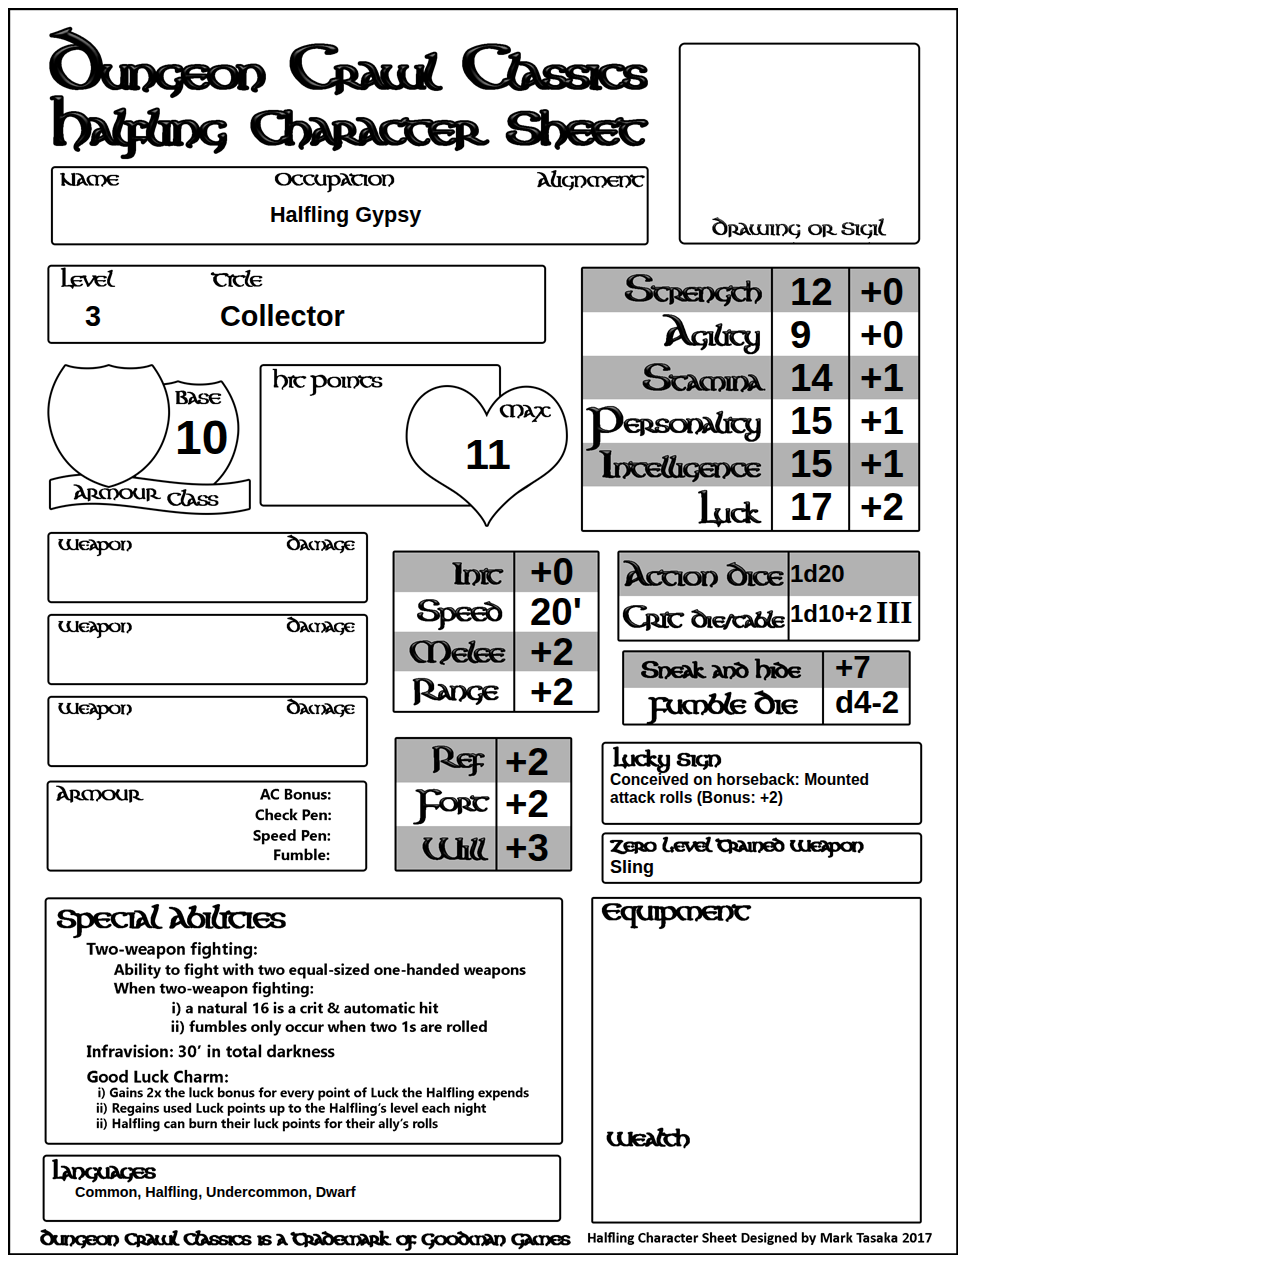
<file: character/dcc_halfling_03.html>
<!DOCTYPE html>
<html>
<head>
<title>Dungeon Crawl Classics Halfling Character Generator</title>
    
<script src="https://ajax.googleapis.com/ajax/libs/jquery/3.2.1/jquery.min.js"></script>
    
	<meta charset="UTF-8">
	<meta name="description" content="Dungeon Crawl Classics halfling Character Generator. Goodman Games.">
	<meta name="keywords" content="Dungeon Crawl Classics, Goodman Games,HTML5,CSS,JavaScript">
	<meta name="author" content="Mark Tasaka 2016">
	<link rel="stylesheet" type="text/css" href="css/dcc_halfling.css">
	
</head>
<body>
	
<!-- jQuery-->
	
   
  <img id="character_sheet"/>
   <section>
    	<p id="name"></p>
	
		<span id="strength"></span> <span id="strengthMod"></span>
		<span id="agility"></span>  <span id="agilityMod"></span>
		<span id="stamina"></span>  <span id="staminaMod"></span>
		<span id="personality"></span> <span id="personalityMod"></span>
		<span id="intelligence"></span> <span id="intelligenceMod"></span>
		<span id="luck"></span> <span id="luckMod"></span>

    	<p id="occupation"></p>

	   <p id="luckySignDescription"><span id="luckySignNotes"></span>: <span id="luckyRoll"></span> (Bonus: <span id="luckySignBonus"></span>)</p>
	   
	   
	   <P id="languages"><span id="baseLanguages"></span><span id="bonusLanguages"></span></P>
	   
		<span id="baseArmourClass"></span>
	   
	   <span id="level"></span>
			 
	  <span id="title"></span>
	  <span id="hitPoints"></span>
	   <span id="zeroWeapon"></span>
	   <span id="fumbleDie"></span>
	   <span id="init"></span>
	   <span id="speed"></span>	 
	   <span id="melee"></span>	 	
	   <span id="range"></span>	  
	   
	   <span id="ref"></span>
	   <span id="fort"></span>
	   <span id="will"></span>
	   
	   
	   <span id="actionDie"></span>
	   <span id="critDie"></span>
	   <span id="critTable"></span>
       
       <span id="hide"></span>
	   
	</section>
	

		
  <script>
	  
	  /*
	  rollDice (numberOfSides, numberOfDiceRolled, numberOfDiceRemoved, baseValue)
	  */
	  	function rollDice(numberOfSides, numberOfDiceRolled, numberOfDiceRemoved, baseValue) {
		
		if(numberOfSides === undefined || typeof numberOfSides !== 'number'||numberOfSides <=2 || numberOfSides >=30){
			numberOfSides = 6;
		}
		
		if(numberOfDiceRolled < 0){
			numberOfDiceRolled =2;
		}
		
		if(numberOfDiceRemoved === undefined || typeof numberOfDiceRemoved !== 'number'||numberOfDiceRemoved >= numberOfDiceRolled){
			numberOfDiceRemoved =0;
		}
		
		if(baseValue === undefined || typeof baseValue !== 'number'||baseValue < 0){
			baseValue = 0;
		}
		
		var numbers = [];
		

		for(var i = 0; i < numberOfDiceRolled; i++){
			numbers[i] = Math.floor((Math.random() * 6) + 1);
		}
		
        numbers.sort();
        
		var sum = baseValue;
			
		for(var i = numberOfDiceRemoved; i < numberOfDiceRolled; i++){
			sum += numbers[i];
		}
			
		return sum ;
	}

	  
	/*
	 Character() - Halfling Character Constructor
	*/
	function Character() {
    var strength = rollDice(6, 4, 1, 0);
    var agility = rollDice(6, 4, 1, 0);
    var stamina = rollDice(6, 4, 1, 0);
    var	personality = rollDice(6, 4, 1, 0);
    var	intelligence = rollDice(6, 4, 1, 0);
    var	luck = rollDice(8, 1, 0, 12);
	var	occupation = getOccupation();
	var birthAugur = getLuckySign();
	var strengthModifier = getStrengthModifier(strength);
	var staminaModifier = getStaminaModifier(stamina);
	var agilityModifier = getAgilityModifier(agility);
	var personalityModifier = getPersonalityModifier(personality);
	var intelligenceModifier = getIntelligenceModifier(intelligence);
	var luckModifier = getLuckModifier(luck);
	var baseAC = getBaseArmourClass(agilityModifier) + adjustAC(birthAugur, luckModifier);
	var halfling = getHalfling();

		var halflingGenerator = {
			"name": "",
			"strength": strength,
			"agility": agility,
			"stamina": stamina,
			"personality": personality,
			"intelligence": intelligence,
			"luck": luck,
			"strengthModifier": strengthModifier,
			"agilityModifier": agilityModifier,
			"staminaModifier": staminaModifier,
			"personalityModifier": personalityModifier,
			"intelligenceModifier": intelligenceModifier,
			"luckModifier":  luckModifier,
			"occupation":  occupation.occupation,
			"luckySign": birthAugur.luckySign,
			"luckyRoll": birthAugur.luckyRoll,
			"luckySignBonus": luckModifier,
			"baseLanguages": "Common, Halfling", 
			"bonusLanguages": getBonusLanguages (intelligenceModifier, birthAugur, luckModifier),
			"level": halfling.level,
            "title": halfling.title,
            "sneak": halfling.sneakAndHide,
			"baseArmourClass": baseAC,
			"hitPoints": hitPoints (halfling, staminaModifier, hitPointAdjustPerLevel(birthAugur, luckModifier)),
			"zeroWeapon": occupation.trainedWeapon,
			"fumbleDie": "d4" + addSign(adjustFumble(birthAugur, luckModifier)),
			"init": agilityModifier + adjustInit(birthAugur, luckModifier),
			"speed": 20 + addLuckToSpeed(birthAugur, luckModifier) + "'",
			"melee": halfling.attackBonus + strengthModifier + meleeAdjust(birthAugur, luckModifier),
			"range": halfling.attackBonus + agilityModifier + rangeAdjust(birthAugur, luckModifier),
			"ref": halfling.ref + agilityModifier + adjustRef(birthAugur, luckModifier),
			"fort": halfling.fort + staminaModifier + adjustFort(birthAugur,luckModifier),
			"will": halfling.will + personalityModifier + adjustWill(birthAugur, luckModifier),
			"actionDie": halfling.actionDice,
			"critDie": halfling.critDie + "" + addSign(adjustCrit(birthAugur, luckModifier)),
			"critTable": halfling.critTable

		}; 
		return halflingGenerator;
	  
	  }
	  

    
     //getStrengthModifier(strength) - returns the Strength Modifier, which is based on the Strength Score
    
    function getStrengthModifier(strength){
        if(strength === undefined || typeof strength !== 'number'|| strength <=2 || strength >=19){
            //invalid
            return -3;
        }
		if(strength >=4 && strength <=5){
			return -2;
		}
		else if(strength >=6 && strength <=8){
			return -1;
		}
		else if(strength >=9 && strength <=12){
			return + 0;
		}
		else if(strength >=13 && strength <=15){
			return + 1;
		}	
		else if(strength >=16 && strength <=17){
			return + 2;
		}		
		else if(strength ==18){
			return + 3;
		}	
		return -3;
	}


    
    // getAgilityModifier(agility) - returns the Agility Modifier, which is based on the Agility Score
    
    function getAgilityModifier(agility){
        if(agility === undefined || typeof agility !== 'number'|| agility <=2 || agility >=19){
            //invalid
            return -3;
        }
		if(agility >=4 && agility <=5){
			return -2;
		}
		else if(agility >=6 && agility <=8){
			return -1;
		}
		else if(agility >=9 && agility <=12){
			return 0;
		}
		else if(agility >=13 && agility <=15){
			return 1;
		}	
		else if(agility >=16 && agility <=17){
			return 2;
		}		
		else if(agility ==18){
			return 3;
		}	
		return -3;
	}

    //getStaminaModifier(stamina) - returns the Stamina Modifier, which is based on the Stamina Score
    function getStaminaModifier(stamina){
        if(stamina === undefined || typeof stamina !== 'number'|| stamina <=2 || stamina >=19){
            //invalid
            return -3;
        }
		if(stamina >=4 && stamina <=5){
			return -2;
		}
		else if(stamina >=6 && stamina <=8){
			return -1;
		}
		else if(stamina >=9 && stamina <=12){
			return + 0;
		}
		else if(stamina >=13 && stamina <=15){
			return + 1;
		}	
		else if(stamina >=16 && stamina <=17){
			return + 2;
		}		
		else if(stamina ==18){
			return + 3;
		}	
		return -3;
	}

    
    //getPersonalityModifier(personality) - returns the Personality Modifier, which is based on the Personality Score
    function getPersonalityModifier(personality){
        if(personality === undefined || typeof personality !== 'number'|| personality <=2 || personality >=19){
            //invalid
            return -3;
        }
		if(personality >=4 && personality <=5){
			return -2;
		}
		else if(personality >=6 && personality <=8){
			return -1;
		}
		else if(personality >=9 && personality <=12){
			return + 0;
		}
		else if(personality >=13 && personality <=15){
			return + 1;
		}	
		else if(personality >=16 && personality <=17){
			return + 2;
		}		
		else if(personality ==18){
			return + 3;
		}	
		return -3;
	}

    
    //getIntelligenceModifier(intelligence) - returns the Intelligence Modifier, which is based on the Intelligence Score 
    function getIntelligenceModifier(intelligence){
        if(intelligence === undefined || typeof intelligence !== 'number'|| intelligence <=2 || intelligence >=19){
            //invalid
            return -3;
        }
		if(intelligence >=4 && intelligence <=5){
			return -2;
		}
		else if(intelligence >=6 && intelligence <=8){
			return -1;
		}
		else if(intelligence >=9 && intelligence <=12){
			return + 0;
		}
		else if(intelligence >=13 && intelligence <=15){
			return + 1;
		}	
		else if(intelligence >=16 && intelligence <=17){
			return + 2;
		}		
		else if(intelligence ==18){
			return + 3;
		}	
		return -3;
	}

    
    // getLuckModifier(luck) - returns the luck Modifier, which is based on the luck Score
    
    function getLuckModifier(luck){
        if(luck === undefined || typeof luck !== 'number'|| luck <=2 || luck >=19){
            //invalid
            return -3;
        }
		if(luck >=4 && luck <=5){
			return -2;
		}
		else if(luck >=6 && luck <=8){
			return -1;
		}
		else if(luck >=9 && luck <=12){
			return + 0;
		}
		else if(luck >=13 && luck <=15){
			return + 1;
		}	
		else if(luck >=16 && luck <=17){
			return + 2;
		}		
		else if(luck ==18){
			return + 3;
		}	
		return -3;
	}
	  
 
//  getOccupation() - returns the Randomly Generated Occupation
function getOccupation(){
	var occupations = [
		
		{"occupation": "Halfling Chicken Butcher", "race": "Halfling", "trainedWeapon": "Hand Axe", "damage": "1d6", "tradeGoods": "Chicken Meat, 5 lbs."},
		{"occupation": "Halfling Dyer", "race": "Halfling", "trainedWeapon": "Staff", "damage": "1d4", "tradeGoods": "Fabric, 3 yards"},
		{"occupation": "Halfling Tailor", "race": "Halfling", "trainedWeapon": "Staff", "damage": "1d4", "tradeGoods": "Fabric, 3 yards"},
		{"occupation": "Halfling Glovemaker", "race": "Halfling", "trainedWeapon": "Awl (as Dagger)", "damage": "1d4", "tradeGoods": "Gloves, 4 pairs"},
		{"occupation": "Halfling Gypsy", "race": "Halfling", "trainedWeapon": "Sling", "damage": "1d4", "tradeGoods": "Hex Doll"},
		{"occupation": "Halfling Haberdasher", "race": "Halfling", "trainedWeapon": "Scissors (as Dagger)", "damage": "1d4", "tradeGoods": "Fine suits, 3 sets"},
		{"occupation": "Halfling Mariner", "race": "Halfling", "trainedWeapon": "Knife (as Dagger)", "damage": "1d4", "tradeGoods": "Sailcloth, 2 yards"},
		{"occupation": "Halfling Moneylender", "race": "Halfling", "trainedWeapon": "Short Sword", "damage": "1d6", "tradeGoods": "5 gp, 10 sp, 200 cp"},
		{"occupation": "Halfling Trader", "race": "Halfling", "trainedWeapon": "Short Sword", "damage": "1d6", "tradeGoods": "20 sp"},
		{"occupation": "Halfling Vagrant", "race": "Halfling", "trainedWeapon": "Club", "damage": "1d4", "tradeGoods": "Begging Bowl"}
		];
		return occupations[Math.floor(Math.random() * 10)]; 
}
	  

	  
//getLuckySign() - returns a randomly generated Lucky Sign 
function getLuckySign(){
    var luckySign = [
        {"luckySign": "Harsh winter", "luckyRoll": "All attack rolls"},
        {"luckySign": "The bull", "luckyRoll": "Melee attack rolls"},
        {"luckySign": "Fortunate date", "luckyRoll": "Missle fire attack rolls"},
        {"luckySign": "Raised by wolves", "luckyRoll": "Unarmed attack rolls"},
        {"luckySign": "Conceived on horseback", "luckyRoll": "Mounted attack rolls"},
        {"luckySign": "Born on the battlefield", "luckyRoll": "Damage rolls"},
        {"luckySign": "Path of the bear", "luckyRoll": "Melee damage rolls"},
        {"luckySign": "Hawkeye", "luckyRoll": "Missle damage rolls"},
        {"luckySign": "Pack hunter", "luckyRoll": "Attack and damage rolls for 0-level starting weapon"},
        {"luckySign": "Born under the loom", "luckyRoll": "Skill checks"},
        {"luckySign": "Fox's cunning", "luckyRoll": "Find/disable traps"},
        {"luckySign": "Four-leafed clover", "luckyRoll": "Find secret doors"},
        {"luckySign": "Seventh son", "luckyRoll": "Spell checks"},
        {"luckySign": "The raging storm", "luckyRoll": "Spell damage"},
        {"luckySign": "Righteous heart", "luckyRoll": "Turn unholy checks"},
        {"luckySign": "Surived the plague", "luckyRoll": "Magical healing"},
        {"luckySign": "Lucky sign", "luckyRoll": "Saving throws"},
        {"luckySign": "Guardian angel", "luckyRoll": "Saving throws to escape traps"},
        {"luckySign": "Survived a spider bite", "luckyRoll": "Saving throws against poison"},
        {"luckySign": "Struck by Lightning", "luckyRoll": "Reflex saving throws"},
        {"luckySign": "Lived through famine", "luckyRoll": "Fortitude saving throws"},
        {"luckySign": "Resisted temptation", "luckyRoll": "Will saving throws"},
        {"luckySign": "Charmed house", "luckyRoll": "Armour class"},
        {"luckySign": "Speed of the Cobra", "luckyRoll": "Initiative"},
        {"luckySign": "Bountiful Harvest", "luckyRoll": "Hits points/each level"},
        {"luckySign": "Warrior's arm", "luckyRoll": "Critical hit tables"},
        {"luckySign": "Unholy house", "luckyRoll": "Corruption rolls"},
        {"luckySign": "The Broken Star", "luckyRoll": "Fumbles"},
        {"luckySign": "Birdsong", "luckyRoll": "Number of Languages"},
        {"luckySign": "Wild child", "luckyRoll": "Speed"}
    ];
	
	
    return luckySign[Math.floor(Math.random() * 30)]; 
}


/*
addBonusLanguages() - returns Randomly selected Halfling Bonus Languages
*/
function addBonusLanguages() {
	var bonusLanguages = [
		{"language": "Alignment Tongue"},
		{"language": "Dwarf"},
		{"language": "Elf"},
		{"language": "Gnome"},
		{"language": "Bugbear"},
		{"language": "Goblin"},
		{"language": "Hobgoblin"},
		{"language": "Kobold"},
		{"language": "Pixie"},
		{"language": "Ferret"},
		{"language": "Undercommon"}
			];
    return bonusLanguages[Math.floor(Math.random() * 11)]; 
}

/*
getHalfling - retreives the Halfling with the appropriate statistics for the Halfling's Level
*/
function getHalfling() {
	var halfling = [
		{"level": 1,
		 "title": "Wanderer",
		 "actionDice": "1d20",
		 "attackBonus": 1,
		 "critDie": "1d8",
		 "critTable": "III",
		 "hd": 1,
		 "ref": 1,
		 "fort": 1,
		 "will": 1,
		 "sneakAndHide": 3},
        
		{"level": 2,
		 "title": "Explorer",
		 "actionDice": "1d20",
		 "attackBonus": 2,
		 "critDie": "1d8",
		 "critTable": "III",
		 "hd": 2,
		 "ref": 1,
		 "fort": 1,
		 "will": 1,
		 "sneakAndHide": 5},
		
		{"level": 3,
		 "title": "Collector",
		 "actionDice": "1d20",
		 "attackBonus": 2,
		 "critDie": "1d10",
		 "critTable": "III",
		 "hd": 3,
		 "ref": 2,
		 "fort": 1,
		 "will": 2,
		 "sneakAndHide": 7},
		
		{"level": 4,
		 "title": "Accumulator",
		 "actionDice": "1d20",
		 "attackBonus": 3,
		 "critDie": "1d10",
		 "critTable": "III",
		 "hd": 4,
		 "ref": 2,
		 "fort": 2,
		 "will": 2,
		 "sneakAndHide": 8},
		
		{"level": 5,
		 "title": "Wise One",
		 "actionDice": "1d20",
		 "attackBonus": 4,
		 "critDie": "1d12",
		 "critTable": "III",
		 "hd": 5,
		 "ref": 3,
		 "fort": 2,
		 "will": 3,
		 "sneakAndHide": 9},
		
		{"level": 6,
		 "title": "Wise One",
		 "actionDice": "1d20+1d14",
		 "attackBonus": 5,
		 "critDie": "1d12",
		 "critTable": "III",
		 "hd": 6,
		 "ref": 4,
		 "fort": 2,
		 "will": 4,
		 "sneakAndHide": 11},	
		
		{"level": 7,
		 "title": "Wise One",
		 "actionDice": "1d20+1d16",
		 "attackBonus": 5,
		 "critDie": "1d14",
		 "critTable": "III",
		 "hd": 7,
		 "ref": 4,
		 "fort": 3,
		 "will": 4,
		 "sneakAndHide": 12},
				
		{"level": 8,
		 "title": "Wise One",
		 "actionDice": "1d20+1d20",
		 "attackBonus": 6,
		 "critDie": "1d14",
		 "critTable": "III",
		 "hd": 8,
		 "ref": 5,
		 "fort": 3,
		 "will": 5,
		 "sneakAndHide": 13},
						
		{"level": 9,
		 "title": "Wise One",
		 "actionDice": "1d20+1d20",
		 "attackBonus": 7,
		 "critDie": "1d16",
		 "critTable": "III",
		 "hd": 9,
		 "ref": 5,
		 "fort": 3,
		 "will": 5,
		 "sneakAndHide": 14},
		
		{"level": 10,
		 "title": "Wise One",
		 "actionDice": "1d20+1d20",
		 "attackBonus": 8,
		 "critDie": "1d16",
		 "critTable": "III",
		 "hd": 10,
		 "ref": 6,
		 "fort": 4,
		 "will": 6,
		 "sneakAndHide": 15}
		
	];
	
	
	return halfling[2]; 
}
	  

/*
hitPointAdjustPerLevel (luckySign, luckModifier)- returns the additional/minus hit points
the character received per level from their Stamina modifier and whether they have the Lucky Sign "Bountiful Harvest".
*/
function hitPointAdjustPerLevel (luckySign, luckModifier) {
   var adjust = 0;
    if (luckySign != undefined && luckySign.luckySign === "Bountiful Harvest"){
        adjust = luckModifier;
     }
	return adjust;
}
	  
// getBaseArmourClass(agilityModifier)- returns the base armour class of the character
function getBaseArmourClass(agilityModifier){
	var armourClass = 10;
	baseArmourClass = armourClass + agilityModifier;
	return baseArmourClass;
}	  


function addModifierSign (modifier) {
	if(modifier >= 0 ) {
		return "+" + modifier;
	}
	else {
		return modifier;
	}
}
	  
/*addSign (modifier) Adds a + sign to value if value is 1 or greater.  If value is 0, then a empty String "" is returned.
*/
function addSign (modifier) {
	if(modifier > 0 ) {
		return "+" + modifier;
	}
	else if(modifier === 0) {
		return "";
	}
	else {
		return modifier;
	}
}
	
	  
/*
getBonusLanguages() returns the bonus languages that a character may have due to high intelligence or the Lucky Sign of Bird Song.  A for loop is used to prevent duplicates of languages.
*/
function getBonusLanguages (intelligenceModifier, luckySign, luckModifier) {
	var bonusLanguages = 0;
	if(bonusLanguages  != undefined && typeof bonusLanguages === 'number') {
		if(intelligenceModifier <0) {
			bonusLanguages = 0;
		}
		else {
			
			bonusLanguages = intelligenceModifier;
		}
		
		bonusLanguages++;
	}
	else {
		return "";
	}
	
	if(luckySign != undefined && luckySign.luckySign === "Birdsong") {
		bonusLanguages += luckModifier;
	}
	
	if(bonusLanguages <=0) {
		return "";
	}
	var result = ", " + addBonusLanguages().language, newLanguage = "";
	
	// loop
	for(var i = 1; i < bonusLanguages; i++){
		// 1) get a random lang
		newLanguage = addBonusLanguages().language;
		// 2) check the new lang is not repeative
		if(result.indexOf(newLanguage) != -1){
			i--;
			// if yes continue;
			continue;
		} else{
			// if not, add the new lang into the result
			result += ", " + newLanguage;
		}

	}
	return result;
}
	  
/*
meleeAdjust (luckySign, luckModifier) - adds bonus/penality to Melee attack based on whether the character possesses specific Lucky Signs
*/
function meleeAdjust (luckySign, luckModifier) {
   var adjust = 0;
    if (luckySign.luckySign != undefined && luckySign.luckySign === "Harsh winter"){
        adjust = luckModifier;
     }
	else if (luckySign.luckySign != undefined && luckySign.luckySign === "The bull") {
		adjust = luckModifier;
	}
	return adjust;
}

/*
rangeAdjust (luckySign, luckModifier) - adds bonus/penality to Range attack based on whether the character possesses specific Lucky Signs
*/	  
function rangeAdjust (luckySign, luckModifier) {
   var adjust = 0;
    if (luckySign.luckySign != undefined && (luckySign.luckySign === "Harsh winter" || luckySign.luckySign === "Fortunate date")){
        adjust = luckModifier;
     }
	return adjust;
}

/*
adjustRef (luckySign, luckModifier) - add bonus/penality to Saving Throw based on Lucky Sign
*/
function adjustRef (luckySign, luckModifier) {
   var adjust = 0;
    if (luckySign.luckySign != undefined && (luckySign.luckySign === "Luck sign" || luckySign.luckySign === "Struck by Lightning")){
        adjust = luckModifier;
     }
	return adjust;
}
	 
/*
adjustFort (luckySign, luckModifier) - add bonus/penality to Saving Throw based on Lucky Sign
*/
function adjustFort (luckySign, luckModifier) {
   var adjust = 0;
    if (luckySign.luckySign != undefined && (luckySign.luckySign === "Luck sign" || luckySign.luckySign === "Lived through famine")){
        adjust = luckModifier;
     }
	return adjust;
}
	  
/*
 addLuckToSpeed (luckySign, luckModifier) adds bonuses to the character's speed if they have a positive Luck Modifier and the Lucky Sign of Wild Child
*/
function addLuckToSpeed (luckySign, luckModifier) {
	var addSpeed = 0;
	if (luckySign.luckySign != undefined && luckySign.luckySign === "Wild child" && luckModifier == 1){
		addSpeed = 5;
	}
	else if (luckySign.luckySign != undefined && luckySign.luckySign === "Wild child" && luckModifier == 2){
		addSpeed = 10;
	}
	else if (luckySign.luckySign != undefined && luckySign.luckySign === "Wild child" && luckModifier == 3){
		addSpeed = 15;
	}
	return addSpeed;
}
	  
/*
adjustWill (luckySign, luckModifier) - add bonus/penality to Saving Throw based on Lucky Sign
*/
function adjustWill (luckySign, luckModifier) {
   var adjust = 0;
    if (luckySign.luckySign != undefined && (luckySign.luckySign === "Luck sign" || luckySign.luckySign === "Resisted temptation")){
        adjust = luckModifier;
     }
	return adjust;
}	 
	  
/*
adjustInit (luckySign, luckModifier) - add bonus/penality to Initiative based on Lucky Sign
*/
function adjustInit (luckySign, luckModifier) {
   var adjust = 0;
    if (luckySign.luckySign != undefined && luckySign.luckySign === "Speed of the Cobra"){
        adjust = luckModifier;
     }
	return adjust;
}	

	  
/*
adjustAC (luckySign, luckModifier) - add bonus/penality to AC based on Lucky Sign
*/
function adjustAC (luckySign, luckModifier) {
   var adjust = 0;
    if (luckySign.luckySign != undefined && luckySign.luckySign === "Charmed house"){
        adjust = luckModifier;
     }
	return adjust;
}	
	  
/*
adjustCrit (luckySign, luckModifier) - add bonus/penality to Crit based on Lucky Sign
*/
function adjustCrit (luckySign, luckModifier) {
   var adjust = luckModifier * 1;
    if (luckySign.luckySign != undefined && luckySign.luckySign === "Warrior's arm"){
        adjust = luckModifier * 2;
     }
	return adjust;
}	
	  
/*
adjustFumble (luckySign, luckModifier) - add bonus/penality to Fumble based on Lucky Sign
*/
function adjustFumble  (luckySign, luckModifier) {
   var adjust = luckModifier * -1;
    if (luckySign.luckySign != undefined && luckySign.luckySign === "The Broken Star"){
        adjust = luckModifier * -2;
     }
	return adjust;
}	

	  /*
adjustMeleeDamage  (luckySign, luckModifier) - add bonus/penality to Melee Damage based on Lucky Sign
*/
function adjustMeleeDamage (luckySign, luckModifier) {
   var adjust = 0;
    if (luckySign.luckySign != undefined && (luckySign.luckySign === "Born on the battlefield" || luckySign.luckySign === "Path of the bear")){
        adjust = luckModifier;
     }
	return adjust;
}	

/*
adjustRangeDamage  (luckySign, luckModifier) - add bonus/penality to Melee Damage based on Lucky Sign
*/
function adjustRangeDamage (luckySign, luckModifier) {
   var adjust = 0;
    if (luckySign.luckySign != undefined && (luckySign.luckySign === "Born on the battlefield" || luckySign.luckySign === "Hawkeye")){
        adjust = luckModifier;
     }
	return adjust;
}
	  
function adjustSpellCheck  (luckySign, luckModifier) {
   var adjust = 0;
    if (luckySign.luckySign != undefined && luckySign.luckySign === "Seventh son"){
        adjust = luckModifier;
     }
	return adjust;
}	
  
/*
getHitsPoints (halfling, add1, add2) - retreives the number of hit points that the cleric will have based on their level (halfling), stamina modifier (add1) and Lucky Sign (add2).  Luck Modifer applies if Bountiful Harvest luck sign is present.
*/
function hitPoints (halfling, add1, add2) {
	var hd = halfling.hd;
	var level = halfling.level;
	var hitPoints = 0;
	var zeroLevelHitPoints = Math.floor((Math.random() * 4) + 1) + add1 + add2;
	var hitPointsEachLevel = Math.floor((Math.random() * 6) + 1) + add1 + add2;
	
	if (level === 1) {
		hitPoints = zeroLevelHitPoints + hitPointsEachLevel;
		if (hitPoints <= 4) {
			hitPoints = 5;
		}
	}	
	else if (level === 2) {
		hitPoints = zeroLevelHitPoints + hitPointsEachLevel + hitPointsEachLevel;
		if (hitPoints <= 8) {
			hitPoints = 9;
		}
	}
	else if (level === 3) {
		hitPoints = zeroLevelHitPoints + hitPointsEachLevel + hitPointsEachLevel + hitPointsEachLevel;
		if (hitPoints <= 10) {
			hitPoints = 11;
		}
	}
	else if (level === 4) {
		hitPoints = zeroLevelHitPoints + hitPointsEachLevel + hitPointsEachLevel + hitPointsEachLevel + hitPointsEachLevel;
		if (hitPoints <= 14) {
			hitPoints = 15;
		}
	}
	else if (level === 5) {
		hitPoints = zeroLevelHitPoints + hitPointsEachLevel + hitPointsEachLevel + hitPointsEachLevel + hitPointsEachLevel
		 + hitPointsEachLevel;
		if (hitPoints <= 18) {
			hitPoints = 19;
		}
	}
	else if (level === 6) {
		hitPoints = zeroLevelHitPoints + hitPointsEachLevel + hitPointsEachLevel + hitPointsEachLevel + hitPointsEachLevel
		 + hitPointsEachLevel + hitPointsEachLevel;
		if (hitPoints <= 21) {
			hitPoints = 22;
		}
	}
	else if (level === 7) {
		hitPoints = zeroLevelHitPoints + hitPointsEachLevel + hitPointsEachLevel + hitPointsEachLevel + hitPointsEachLevel
		 + hitPointsEachLevel + hitPointsEachLevel + hitPointsEachLevel;
		if (hitPoints <= 23) {
			hitPoints = 24;
		}
	}
	else if (level === 8) {
		hitPoints = zeroLevelHitPoints + hitPointsEachLevel + hitPointsEachLevel + hitPointsEachLevel + hitPointsEachLevel
		 + hitPointsEachLevel + hitPointsEachLevel + hitPointsEachLevel + hitPointsEachLevel;
		if (hitPoints <= 26) {
			hitPoints = 27;
		}
	}
	else if (level === 9) {
		hitPoints = zeroLevelHitPoints + hitPointsEachLevel + hitPointsEachLevel + hitPointsEachLevel + hitPointsEachLevel
		 + hitPointsEachLevel + hitPointsEachLevel + hitPointsEachLevel + hitPointsEachLevel + hitPointsEachLevel;
		if (hitPoints <= 29) {
			hitPoints = 30;
		}
	}
	else if (level === 10) {
		hitPoints = zeroLevelHitPoints + hitPointsEachLevel + hitPointsEachLevel + hitPointsEachLevel + hitPointsEachLevel
		 + hitPointsEachLevel + hitPointsEachLevel + hitPointsEachLevel + hitPointsEachLevel + hitPointsEachLevel + hitPointsEachLevel;
		if (hitPoints <= 31) {
			hitPoints = 32;
		}
	}
	return hitPoints;
}	  
	  
  
        var imgData = "images/dcc_halfling.png";
        $("#character_sheet").attr("src", imgData);

	  var data = Character();
      
		  
      $("#name").html(data.name);  
      $("#title").html(data.title);
	  
      $("#strength").html(data.strength);
      $("#strengthMod").html(addModifierSign(data.strengthModifier));
      
      $("#agility").html(data.agility);
      $("#agilityMod").html(addModifierSign(data.agilityModifier));
      
      $("#stamina").html(data.stamina);
      $("#staminaMod").html(addModifierSign(data.staminaModifier));
      
      $("#personality").html(data.personality);
      $("#personalityMod").html(addModifierSign(data.personalityModifier));
      
      $("#intelligence").html(data.intelligence);
      $("#intelligenceMod").html(addModifierSign(data.intelligenceModifier));
      
      $("#luck").html(data.luck);
      $("#luckMod").html(addModifierSign(data.luckModifier));
      
      $("#occupation").html(data.occupation);
      
      $("#luckySignNotes").html(data.luckySign);
      $("#luckyRoll").html(data.luckyRoll);
      $("#luckySignBonus").html(addModifierSign(data.luckySignBonus));
      
      $("#level").html(data.level);
      $("#baseLanguages").html(data.baseLanguages);
      $("#bonusLanguages").html(data.bonusLanguages);
	   
      $("#baseArmourClass").html(data.baseArmourClass);
      $("#zeroWeapon").html(data.zeroWeapon);
      
      $("#hitPoints").html(data.hitPoints);
      
      $("#init").html(addModifierSign(data.init));
      $("#melee").html(addModifierSign(data.melee));
      $("#range").html(addModifierSign(data.range));
      $("#fumbleDie").html(data.fumbleDie);
      $("#speed").html(data.speed);
      
      $("#ref").html(addModifierSign(data.ref));
      $("#fort").html(addModifierSign(data.fort));
      $("#will").html(addModifierSign(data.will));
      
      $("#critDie").html(data.critDie);
      $("#critTable").html(data.critTable);
      $("#actionDie").html(data.actionDie);
      
      $("#hide").html(addModifierSign(data.sneak));
	  

  </script>
		
	
    
</body>
</html>
</file>
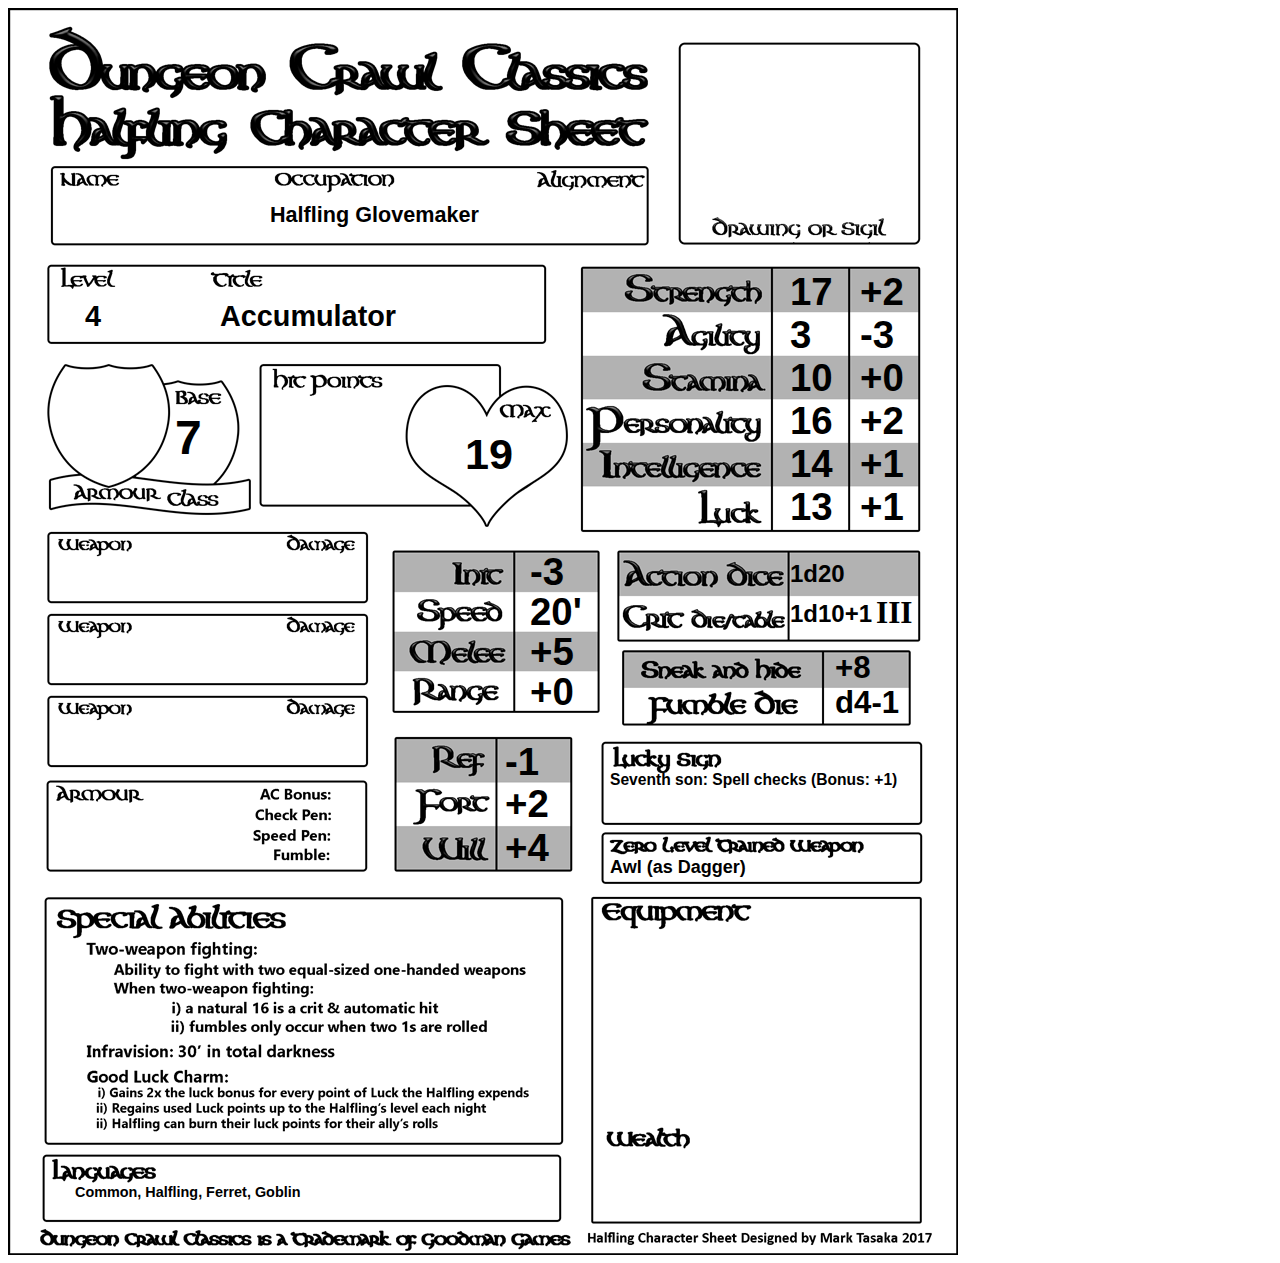
<file: character/dcc_halfling_04.html>
<!DOCTYPE html>
<html>
<head>
<title>Dungeon Crawl Classics Halfling Character Generator</title>
    
<script src="https://ajax.googleapis.com/ajax/libs/jquery/3.2.1/jquery.min.js"></script>
    
	<meta charset="UTF-8">
	<meta name="description" content="Dungeon Crawl Classics halfling Character Generator. Goodman Games.">
	<meta name="keywords" content="Dungeon Crawl Classics, Goodman Games,HTML5,CSS,JavaScript">
	<meta name="author" content="Mark Tasaka 2016">
	<link rel="stylesheet" type="text/css" href="css/dcc_halfling.css">
	
</head>
<body>
	
<!-- jQuery-->
	
   
  <img id="character_sheet"/>
   <section>
    	<p id="name"></p>
	
		<span id="strength"></span> <span id="strengthMod"></span>
		<span id="agility"></span>  <span id="agilityMod"></span>
		<span id="stamina"></span>  <span id="staminaMod"></span>
		<span id="personality"></span> <span id="personalityMod"></span>
		<span id="intelligence"></span> <span id="intelligenceMod"></span>
		<span id="luck"></span> <span id="luckMod"></span>

    	<p id="occupation"></p>

	   <p id="luckySignDescription"><span id="luckySignNotes"></span>: <span id="luckyRoll"></span> (Bonus: <span id="luckySignBonus"></span>)</p>
	   
	   
	   <P id="languages"><span id="baseLanguages"></span><span id="bonusLanguages"></span></P>
	   
		<span id="baseArmourClass"></span>
	   
	   <span id="level"></span>
			 
	  <span id="title"></span>
	  <span id="hitPoints"></span>
	   <span id="zeroWeapon"></span>
	   <span id="fumbleDie"></span>
	   <span id="init"></span>
	   <span id="speed"></span>	 
	   <span id="melee"></span>	 	
	   <span id="range"></span>	  
	   
	   <span id="ref"></span>
	   <span id="fort"></span>
	   <span id="will"></span>
	   
	   
	   <span id="actionDie"></span>
	   <span id="critDie"></span>
	   <span id="critTable"></span>
       
       <span id="hide"></span>
	   
	</section>
	

		
  <script>
	  
	  /*
	  rollDice (numberOfSides, numberOfDiceRolled, numberOfDiceRemoved, baseValue)
	  */
	  	function rollDice(numberOfSides, numberOfDiceRolled, numberOfDiceRemoved, baseValue) {
		
		if(numberOfSides === undefined || typeof numberOfSides !== 'number'||numberOfSides <=2 || numberOfSides >=30){
			numberOfSides = 6;
		}
		
		if(numberOfDiceRolled < 0){
			numberOfDiceRolled =2;
		}
		
		if(numberOfDiceRemoved === undefined || typeof numberOfDiceRemoved !== 'number'||numberOfDiceRemoved >= numberOfDiceRolled){
			numberOfDiceRemoved =0;
		}
		
		if(baseValue === undefined || typeof baseValue !== 'number'||baseValue < 0){
			baseValue = 0;
		}
		
		var numbers = [];
		

		for(var i = 0; i < numberOfDiceRolled; i++){
			numbers[i] = Math.floor((Math.random() * 6) + 1);
		}
		
        numbers.sort();
        
		var sum = baseValue;
			
		for(var i = numberOfDiceRemoved; i < numberOfDiceRolled; i++){
			sum += numbers[i];
		}
			
		return sum ;
	}

	  
	/*
	 Character() - Halfling Character Constructor
	*/
	function Character() {
    var strength = rollDice(6, 4, 1, 0);
    var agility = rollDice(6, 4, 1, 0);
    var stamina = rollDice(6, 4, 1, 0);
    var	personality = rollDice(6, 4, 1, 0);
    var	intelligence = rollDice(6, 4, 1, 0);
    var	luck = rollDice(8, 1, 0, 12);
	var	occupation = getOccupation();
	var birthAugur = getLuckySign();
	var strengthModifier = getStrengthModifier(strength);
	var staminaModifier = getStaminaModifier(stamina);
	var agilityModifier = getAgilityModifier(agility);
	var personalityModifier = getPersonalityModifier(personality);
	var intelligenceModifier = getIntelligenceModifier(intelligence);
	var luckModifier = getLuckModifier(luck);
	var baseAC = getBaseArmourClass(agilityModifier) + adjustAC(birthAugur, luckModifier);
	var halfling = getHalfling();

		var halflingGenerator = {
			"name": "",
			"strength": strength,
			"agility": agility,
			"stamina": stamina,
			"personality": personality,
			"intelligence": intelligence,
			"luck": luck,
			"strengthModifier": strengthModifier,
			"agilityModifier": agilityModifier,
			"staminaModifier": staminaModifier,
			"personalityModifier": personalityModifier,
			"intelligenceModifier": intelligenceModifier,
			"luckModifier":  luckModifier,
			"occupation":  occupation.occupation,
			"luckySign": birthAugur.luckySign,
			"luckyRoll": birthAugur.luckyRoll,
			"luckySignBonus": luckModifier,
			"baseLanguages": "Common, Halfling", 
			"bonusLanguages": getBonusLanguages (intelligenceModifier, birthAugur, luckModifier),
			"level": halfling.level,
            "title": halfling.title,
            "sneak": halfling.sneakAndHide,
			"baseArmourClass": baseAC,
			"hitPoints": hitPoints (halfling, staminaModifier, hitPointAdjustPerLevel(birthAugur, luckModifier)),
			"zeroWeapon": occupation.trainedWeapon,
			"fumbleDie": "d4" + addSign(adjustFumble(birthAugur, luckModifier)),
			"init": agilityModifier + adjustInit(birthAugur, luckModifier),
			"speed": 20 + addLuckToSpeed(birthAugur, luckModifier) + "'",
			"melee": halfling.attackBonus + strengthModifier + meleeAdjust(birthAugur, luckModifier),
			"range": halfling.attackBonus + agilityModifier + rangeAdjust(birthAugur, luckModifier),
			"ref": halfling.ref + agilityModifier + adjustRef(birthAugur, luckModifier),
			"fort": halfling.fort + staminaModifier + adjustFort(birthAugur,luckModifier),
			"will": halfling.will + personalityModifier + adjustWill(birthAugur, luckModifier),
			"actionDie": halfling.actionDice,
			"critDie": halfling.critDie + "" + addSign(adjustCrit(birthAugur, luckModifier)),
			"critTable": halfling.critTable

		}; 
		return halflingGenerator;
	  
	  }
	  

    
     //getStrengthModifier(strength) - returns the Strength Modifier, which is based on the Strength Score
    
    function getStrengthModifier(strength){
        if(strength === undefined || typeof strength !== 'number'|| strength <=2 || strength >=19){
            //invalid
            return -3;
        }
		if(strength >=4 && strength <=5){
			return -2;
		}
		else if(strength >=6 && strength <=8){
			return -1;
		}
		else if(strength >=9 && strength <=12){
			return + 0;
		}
		else if(strength >=13 && strength <=15){
			return + 1;
		}	
		else if(strength >=16 && strength <=17){
			return + 2;
		}		
		else if(strength ==18){
			return + 3;
		}	
		return -3;
	}


    
    // getAgilityModifier(agility) - returns the Agility Modifier, which is based on the Agility Score
    
    function getAgilityModifier(agility){
        if(agility === undefined || typeof agility !== 'number'|| agility <=2 || agility >=19){
            //invalid
            return -3;
        }
		if(agility >=4 && agility <=5){
			return -2;
		}
		else if(agility >=6 && agility <=8){
			return -1;
		}
		else if(agility >=9 && agility <=12){
			return 0;
		}
		else if(agility >=13 && agility <=15){
			return 1;
		}	
		else if(agility >=16 && agility <=17){
			return 2;
		}		
		else if(agility ==18){
			return 3;
		}	
		return -3;
	}

    //getStaminaModifier(stamina) - returns the Stamina Modifier, which is based on the Stamina Score
    function getStaminaModifier(stamina){
        if(stamina === undefined || typeof stamina !== 'number'|| stamina <=2 || stamina >=19){
            //invalid
            return -3;
        }
		if(stamina >=4 && stamina <=5){
			return -2;
		}
		else if(stamina >=6 && stamina <=8){
			return -1;
		}
		else if(stamina >=9 && stamina <=12){
			return + 0;
		}
		else if(stamina >=13 && stamina <=15){
			return + 1;
		}	
		else if(stamina >=16 && stamina <=17){
			return + 2;
		}		
		else if(stamina ==18){
			return + 3;
		}	
		return -3;
	}

    
    //getPersonalityModifier(personality) - returns the Personality Modifier, which is based on the Personality Score
    function getPersonalityModifier(personality){
        if(personality === undefined || typeof personality !== 'number'|| personality <=2 || personality >=19){
            //invalid
            return -3;
        }
		if(personality >=4 && personality <=5){
			return -2;
		}
		else if(personality >=6 && personality <=8){
			return -1;
		}
		else if(personality >=9 && personality <=12){
			return + 0;
		}
		else if(personality >=13 && personality <=15){
			return + 1;
		}	
		else if(personality >=16 && personality <=17){
			return + 2;
		}		
		else if(personality ==18){
			return + 3;
		}	
		return -3;
	}

    
    //getIntelligenceModifier(intelligence) - returns the Intelligence Modifier, which is based on the Intelligence Score 
    function getIntelligenceModifier(intelligence){
        if(intelligence === undefined || typeof intelligence !== 'number'|| intelligence <=2 || intelligence >=19){
            //invalid
            return -3;
        }
		if(intelligence >=4 && intelligence <=5){
			return -2;
		}
		else if(intelligence >=6 && intelligence <=8){
			return -1;
		}
		else if(intelligence >=9 && intelligence <=12){
			return + 0;
		}
		else if(intelligence >=13 && intelligence <=15){
			return + 1;
		}	
		else if(intelligence >=16 && intelligence <=17){
			return + 2;
		}		
		else if(intelligence ==18){
			return + 3;
		}	
		return -3;
	}

    
    // getLuckModifier(luck) - returns the luck Modifier, which is based on the luck Score
    
    function getLuckModifier(luck){
        if(luck === undefined || typeof luck !== 'number'|| luck <=2 || luck >=19){
            //invalid
            return -3;
        }
		if(luck >=4 && luck <=5){
			return -2;
		}
		else if(luck >=6 && luck <=8){
			return -1;
		}
		else if(luck >=9 && luck <=12){
			return + 0;
		}
		else if(luck >=13 && luck <=15){
			return + 1;
		}	
		else if(luck >=16 && luck <=17){
			return + 2;
		}		
		else if(luck ==18){
			return + 3;
		}	
		return -3;
	}
	  
 
//  getOccupation() - returns the Randomly Generated Occupation
function getOccupation(){
	var occupations = [
		
		{"occupation": "Halfling Chicken Butcher", "race": "Halfling", "trainedWeapon": "Hand Axe", "damage": "1d6", "tradeGoods": "Chicken Meat, 5 lbs."},
		{"occupation": "Halfling Dyer", "race": "Halfling", "trainedWeapon": "Staff", "damage": "1d4", "tradeGoods": "Fabric, 3 yards"},
		{"occupation": "Halfling Tailor", "race": "Halfling", "trainedWeapon": "Staff", "damage": "1d4", "tradeGoods": "Fabric, 3 yards"},
		{"occupation": "Halfling Glovemaker", "race": "Halfling", "trainedWeapon": "Awl (as Dagger)", "damage": "1d4", "tradeGoods": "Gloves, 4 pairs"},
		{"occupation": "Halfling Gypsy", "race": "Halfling", "trainedWeapon": "Sling", "damage": "1d4", "tradeGoods": "Hex Doll"},
		{"occupation": "Halfling Haberdasher", "race": "Halfling", "trainedWeapon": "Scissors (as Dagger)", "damage": "1d4", "tradeGoods": "Fine suits, 3 sets"},
		{"occupation": "Halfling Mariner", "race": "Halfling", "trainedWeapon": "Knife (as Dagger)", "damage": "1d4", "tradeGoods": "Sailcloth, 2 yards"},
		{"occupation": "Halfling Moneylender", "race": "Halfling", "trainedWeapon": "Short Sword", "damage": "1d6", "tradeGoods": "5 gp, 10 sp, 200 cp"},
		{"occupation": "Halfling Trader", "race": "Halfling", "trainedWeapon": "Short Sword", "damage": "1d6", "tradeGoods": "20 sp"},
		{"occupation": "Halfling Vagrant", "race": "Halfling", "trainedWeapon": "Club", "damage": "1d4", "tradeGoods": "Begging Bowl"}
		];
		return occupations[Math.floor(Math.random() * 10)]; 
}
	  

	  
//getLuckySign() - returns a randomly generated Lucky Sign 
function getLuckySign(){
    var luckySign = [
        {"luckySign": "Harsh winter", "luckyRoll": "All attack rolls"},
        {"luckySign": "The bull", "luckyRoll": "Melee attack rolls"},
        {"luckySign": "Fortunate date", "luckyRoll": "Missle fire attack rolls"},
        {"luckySign": "Raised by wolves", "luckyRoll": "Unarmed attack rolls"},
        {"luckySign": "Conceived on horseback", "luckyRoll": "Mounted attack rolls"},
        {"luckySign": "Born on the battlefield", "luckyRoll": "Damage rolls"},
        {"luckySign": "Path of the bear", "luckyRoll": "Melee damage rolls"},
        {"luckySign": "Hawkeye", "luckyRoll": "Missle damage rolls"},
        {"luckySign": "Pack hunter", "luckyRoll": "Attack and damage rolls for 0-level starting weapon"},
        {"luckySign": "Born under the loom", "luckyRoll": "Skill checks"},
        {"luckySign": "Fox's cunning", "luckyRoll": "Find/disable traps"},
        {"luckySign": "Four-leafed clover", "luckyRoll": "Find secret doors"},
        {"luckySign": "Seventh son", "luckyRoll": "Spell checks"},
        {"luckySign": "The raging storm", "luckyRoll": "Spell damage"},
        {"luckySign": "Righteous heart", "luckyRoll": "Turn unholy checks"},
        {"luckySign": "Surived the plague", "luckyRoll": "Magical healing"},
        {"luckySign": "Lucky sign", "luckyRoll": "Saving throws"},
        {"luckySign": "Guardian angel", "luckyRoll": "Saving throws to escape traps"},
        {"luckySign": "Survived a spider bite", "luckyRoll": "Saving throws against poison"},
        {"luckySign": "Struck by Lightning", "luckyRoll": "Reflex saving throws"},
        {"luckySign": "Lived through famine", "luckyRoll": "Fortitude saving throws"},
        {"luckySign": "Resisted temptation", "luckyRoll": "Will saving throws"},
        {"luckySign": "Charmed house", "luckyRoll": "Armour class"},
        {"luckySign": "Speed of the Cobra", "luckyRoll": "Initiative"},
        {"luckySign": "Bountiful Harvest", "luckyRoll": "Hits points/each level"},
        {"luckySign": "Warrior's arm", "luckyRoll": "Critical hit tables"},
        {"luckySign": "Unholy house", "luckyRoll": "Corruption rolls"},
        {"luckySign": "The Broken Star", "luckyRoll": "Fumbles"},
        {"luckySign": "Birdsong", "luckyRoll": "Number of Languages"},
        {"luckySign": "Wild child", "luckyRoll": "Speed"}
    ];
	
	
    return luckySign[Math.floor(Math.random() * 30)]; 
}


/*
addBonusLanguages() - returns Randomly selected Halfling Bonus Languages
*/
function addBonusLanguages() {
	var bonusLanguages = [
		{"language": "Alignment Tongue"},
		{"language": "Dwarf"},
		{"language": "Elf"},
		{"language": "Gnome"},
		{"language": "Bugbear"},
		{"language": "Goblin"},
		{"language": "Hobgoblin"},
		{"language": "Kobold"},
		{"language": "Pixie"},
		{"language": "Ferret"},
		{"language": "Undercommon"}
			];
    return bonusLanguages[Math.floor(Math.random() * 11)]; 
}

/*
getHalfling - retreives the Halfling with the appropriate statistics for the Halfling's Level
*/
function getHalfling() {
	var halfling = [
		{"level": 1,
		 "title": "Wanderer",
		 "actionDice": "1d20",
		 "attackBonus": 1,
		 "critDie": "1d8",
		 "critTable": "III",
		 "hd": 1,
		 "ref": 1,
		 "fort": 1,
		 "will": 1,
		 "sneakAndHide": 3},
        
		{"level": 2,
		 "title": "Explorer",
		 "actionDice": "1d20",
		 "attackBonus": 2,
		 "critDie": "1d8",
		 "critTable": "III",
		 "hd": 2,
		 "ref": 1,
		 "fort": 1,
		 "will": 1,
		 "sneakAndHide": 5},
		
		{"level": 3,
		 "title": "Collector",
		 "actionDice": "1d20",
		 "attackBonus": 2,
		 "critDie": "1d10",
		 "critTable": "III",
		 "hd": 3,
		 "ref": 2,
		 "fort": 1,
		 "will": 2,
		 "sneakAndHide": 7},
		
		{"level": 4,
		 "title": "Accumulator",
		 "actionDice": "1d20",
		 "attackBonus": 3,
		 "critDie": "1d10",
		 "critTable": "III",
		 "hd": 4,
		 "ref": 2,
		 "fort": 2,
		 "will": 2,
		 "sneakAndHide": 8},
		
		{"level": 5,
		 "title": "Wise One",
		 "actionDice": "1d20",
		 "attackBonus": 4,
		 "critDie": "1d12",
		 "critTable": "III",
		 "hd": 5,
		 "ref": 3,
		 "fort": 2,
		 "will": 3,
		 "sneakAndHide": 9},
		
		{"level": 6,
		 "title": "Wise One",
		 "actionDice": "1d20+1d14",
		 "attackBonus": 5,
		 "critDie": "1d12",
		 "critTable": "III",
		 "hd": 6,
		 "ref": 4,
		 "fort": 2,
		 "will": 4,
		 "sneakAndHide": 11},	
		
		{"level": 7,
		 "title": "Wise One",
		 "actionDice": "1d20+1d16",
		 "attackBonus": 5,
		 "critDie": "1d14",
		 "critTable": "III",
		 "hd": 7,
		 "ref": 4,
		 "fort": 3,
		 "will": 4,
		 "sneakAndHide": 12},
				
		{"level": 8,
		 "title": "Wise One",
		 "actionDice": "1d20+1d20",
		 "attackBonus": 6,
		 "critDie": "1d14",
		 "critTable": "III",
		 "hd": 8,
		 "ref": 5,
		 "fort": 3,
		 "will": 5,
		 "sneakAndHide": 13},
						
		{"level": 9,
		 "title": "Wise One",
		 "actionDice": "1d20+1d20",
		 "attackBonus": 7,
		 "critDie": "1d16",
		 "critTable": "III",
		 "hd": 9,
		 "ref": 5,
		 "fort": 3,
		 "will": 5,
		 "sneakAndHide": 14},
		
		{"level": 10,
		 "title": "Wise One",
		 "actionDice": "1d20+1d20",
		 "attackBonus": 8,
		 "critDie": "1d16",
		 "critTable": "III",
		 "hd": 10,
		 "ref": 6,
		 "fort": 4,
		 "will": 6,
		 "sneakAndHide": 15}
		
	];
	
	
	return halfling[3]; 
}
	  

/*
hitPointAdjustPerLevel (luckySign, luckModifier)- returns the additional/minus hit points
the character received per level from their Stamina modifier and whether they have the Lucky Sign "Bountiful Harvest".
*/
function hitPointAdjustPerLevel (luckySign, luckModifier) {
   var adjust = 0;
    if (luckySign != undefined && luckySign.luckySign === "Bountiful Harvest"){
        adjust = luckModifier;
     }
	return adjust;
}
	  
// getBaseArmourClass(agilityModifier)- returns the base armour class of the character
function getBaseArmourClass(agilityModifier){
	var armourClass = 10;
	baseArmourClass = armourClass + agilityModifier;
	return baseArmourClass;
}	  


function addModifierSign (modifier) {
	if(modifier >= 0 ) {
		return "+" + modifier;
	}
	else {
		return modifier;
	}
}
	  
/*addSign (modifier) Adds a + sign to value if value is 1 or greater.  If value is 0, then a empty String "" is returned.
*/
function addSign (modifier) {
	if(modifier > 0 ) {
		return "+" + modifier;
	}
	else if(modifier === 0) {
		return "";
	}
	else {
		return modifier;
	}
}
	
	  
/*
getBonusLanguages() returns the bonus languages that a character may have due to high intelligence or the Lucky Sign of Bird Song.  A for loop is used to prevent duplicates of languages.
*/
function getBonusLanguages (intelligenceModifier, luckySign, luckModifier) {
	var bonusLanguages = 0;
	if(bonusLanguages  != undefined && typeof bonusLanguages === 'number') {
		if(intelligenceModifier <0) {
			bonusLanguages = 0;
		}
		else {
			
			bonusLanguages = intelligenceModifier;
		}
		
		bonusLanguages++;
	}
	else {
		return "";
	}
	
	if(luckySign != undefined && luckySign.luckySign === "Birdsong") {
		bonusLanguages += luckModifier;
	}
	
	if(bonusLanguages <=0) {
		return "";
	}
	var result = ", " + addBonusLanguages().language, newLanguage = "";
	
	// loop
	for(var i = 1; i < bonusLanguages; i++){
		// 1) get a random lang
		newLanguage = addBonusLanguages().language;
		// 2) check the new lang is not repeative
		if(result.indexOf(newLanguage) != -1){
			i--;
			// if yes continue;
			continue;
		} else{
			// if not, add the new lang into the result
			result += ", " + newLanguage;
		}

	}
	return result;
}
	  
/*
meleeAdjust (luckySign, luckModifier) - adds bonus/penality to Melee attack based on whether the character possesses specific Lucky Signs
*/
function meleeAdjust (luckySign, luckModifier) {
   var adjust = 0;
    if (luckySign.luckySign != undefined && luckySign.luckySign === "Harsh winter"){
        adjust = luckModifier;
     }
	else if (luckySign.luckySign != undefined && luckySign.luckySign === "The bull") {
		adjust = luckModifier;
	}
	return adjust;
}

/*
rangeAdjust (luckySign, luckModifier) - adds bonus/penality to Range attack based on whether the character possesses specific Lucky Signs
*/	  
function rangeAdjust (luckySign, luckModifier) {
   var adjust = 0;
    if (luckySign.luckySign != undefined && (luckySign.luckySign === "Harsh winter" || luckySign.luckySign === "Fortunate date")){
        adjust = luckModifier;
     }
	return adjust;
}

/*
adjustRef (luckySign, luckModifier) - add bonus/penality to Saving Throw based on Lucky Sign
*/
function adjustRef (luckySign, luckModifier) {
   var adjust = 0;
    if (luckySign.luckySign != undefined && (luckySign.luckySign === "Luck sign" || luckySign.luckySign === "Struck by Lightning")){
        adjust = luckModifier;
     }
	return adjust;
}
	 
/*
adjustFort (luckySign, luckModifier) - add bonus/penality to Saving Throw based on Lucky Sign
*/
function adjustFort (luckySign, luckModifier) {
   var adjust = 0;
    if (luckySign.luckySign != undefined && (luckySign.luckySign === "Luck sign" || luckySign.luckySign === "Lived through famine")){
        adjust = luckModifier;
     }
	return adjust;
}
	  
/*
 addLuckToSpeed (luckySign, luckModifier) adds bonuses to the character's speed if they have a positive Luck Modifier and the Lucky Sign of Wild Child
*/
function addLuckToSpeed (luckySign, luckModifier) {
	var addSpeed = 0;
	if (luckySign.luckySign != undefined && luckySign.luckySign === "Wild child" && luckModifier == 1){
		addSpeed = 5;
	}
	else if (luckySign.luckySign != undefined && luckySign.luckySign === "Wild child" && luckModifier == 2){
		addSpeed = 10;
	}
	else if (luckySign.luckySign != undefined && luckySign.luckySign === "Wild child" && luckModifier == 3){
		addSpeed = 15;
	}
	return addSpeed;
}
	  
/*
adjustWill (luckySign, luckModifier) - add bonus/penality to Saving Throw based on Lucky Sign
*/
function adjustWill (luckySign, luckModifier) {
   var adjust = 0;
    if (luckySign.luckySign != undefined && (luckySign.luckySign === "Luck sign" || luckySign.luckySign === "Resisted temptation")){
        adjust = luckModifier;
     }
	return adjust;
}	 
	  
/*
adjustInit (luckySign, luckModifier) - add bonus/penality to Initiative based on Lucky Sign
*/
function adjustInit (luckySign, luckModifier) {
   var adjust = 0;
    if (luckySign.luckySign != undefined && luckySign.luckySign === "Speed of the Cobra"){
        adjust = luckModifier;
     }
	return adjust;
}	

	  
/*
adjustAC (luckySign, luckModifier) - add bonus/penality to AC based on Lucky Sign
*/
function adjustAC (luckySign, luckModifier) {
   var adjust = 0;
    if (luckySign.luckySign != undefined && luckySign.luckySign === "Charmed house"){
        adjust = luckModifier;
     }
	return adjust;
}	
	  
/*
adjustCrit (luckySign, luckModifier) - add bonus/penality to Crit based on Lucky Sign
*/
function adjustCrit (luckySign, luckModifier) {
   var adjust = luckModifier * 1;
    if (luckySign.luckySign != undefined && luckySign.luckySign === "Warrior's arm"){
        adjust = luckModifier * 2;
     }
	return adjust;
}	
	  
/*
adjustFumble (luckySign, luckModifier) - add bonus/penality to Fumble based on Lucky Sign
*/
function adjustFumble  (luckySign, luckModifier) {
   var adjust = luckModifier * -1;
    if (luckySign.luckySign != undefined && luckySign.luckySign === "The Broken Star"){
        adjust = luckModifier * -2;
     }
	return adjust;
}	

	  /*
adjustMeleeDamage  (luckySign, luckModifier) - add bonus/penality to Melee Damage based on Lucky Sign
*/
function adjustMeleeDamage (luckySign, luckModifier) {
   var adjust = 0;
    if (luckySign.luckySign != undefined && (luckySign.luckySign === "Born on the battlefield" || luckySign.luckySign === "Path of the bear")){
        adjust = luckModifier;
     }
	return adjust;
}	

/*
adjustRangeDamage  (luckySign, luckModifier) - add bonus/penality to Melee Damage based on Lucky Sign
*/
function adjustRangeDamage (luckySign, luckModifier) {
   var adjust = 0;
    if (luckySign.luckySign != undefined && (luckySign.luckySign === "Born on the battlefield" || luckySign.luckySign === "Hawkeye")){
        adjust = luckModifier;
     }
	return adjust;
}
	  
function adjustSpellCheck  (luckySign, luckModifier) {
   var adjust = 0;
    if (luckySign.luckySign != undefined && luckySign.luckySign === "Seventh son"){
        adjust = luckModifier;
     }
	return adjust;
}	
  
/*
getHitsPoints (halfling, add1, add2) - retreives the number of hit points that the cleric will have based on their level (halfling), stamina modifier (add1) and Lucky Sign (add2).  Luck Modifer applies if Bountiful Harvest luck sign is present.
*/
function hitPoints (halfling, add1, add2) {
	var hd = halfling.hd;
	var level = halfling.level;
	var hitPoints = 0;
	var zeroLevelHitPoints = Math.floor((Math.random() * 4) + 1) + add1 + add2;
	var hitPointsEachLevel = Math.floor((Math.random() * 6) + 1) + add1 + add2;
	
	if (level === 1) {
		hitPoints = zeroLevelHitPoints + hitPointsEachLevel;
		if (hitPoints <= 4) {
			hitPoints = 5;
		}
	}	
	else if (level === 2) {
		hitPoints = zeroLevelHitPoints + hitPointsEachLevel + hitPointsEachLevel;
		if (hitPoints <= 8) {
			hitPoints = 9;
		}
	}
	else if (level === 3) {
		hitPoints = zeroLevelHitPoints + hitPointsEachLevel + hitPointsEachLevel + hitPointsEachLevel;
		if (hitPoints <= 10) {
			hitPoints = 11;
		}
	}
	else if (level === 4) {
		hitPoints = zeroLevelHitPoints + hitPointsEachLevel + hitPointsEachLevel + hitPointsEachLevel + hitPointsEachLevel;
		if (hitPoints <= 14) {
			hitPoints = 15;
		}
	}
	else if (level === 5) {
		hitPoints = zeroLevelHitPoints + hitPointsEachLevel + hitPointsEachLevel + hitPointsEachLevel + hitPointsEachLevel
		 + hitPointsEachLevel;
		if (hitPoints <= 18) {
			hitPoints = 19;
		}
	}
	else if (level === 6) {
		hitPoints = zeroLevelHitPoints + hitPointsEachLevel + hitPointsEachLevel + hitPointsEachLevel + hitPointsEachLevel
		 + hitPointsEachLevel + hitPointsEachLevel;
		if (hitPoints <= 21) {
			hitPoints = 22;
		}
	}
	else if (level === 7) {
		hitPoints = zeroLevelHitPoints + hitPointsEachLevel + hitPointsEachLevel + hitPointsEachLevel + hitPointsEachLevel
		 + hitPointsEachLevel + hitPointsEachLevel + hitPointsEachLevel;
		if (hitPoints <= 23) {
			hitPoints = 24;
		}
	}
	else if (level === 8) {
		hitPoints = zeroLevelHitPoints + hitPointsEachLevel + hitPointsEachLevel + hitPointsEachLevel + hitPointsEachLevel
		 + hitPointsEachLevel + hitPointsEachLevel + hitPointsEachLevel + hitPointsEachLevel;
		if (hitPoints <= 26) {
			hitPoints = 27;
		}
	}
	else if (level === 9) {
		hitPoints = zeroLevelHitPoints + hitPointsEachLevel + hitPointsEachLevel + hitPointsEachLevel + hitPointsEachLevel
		 + hitPointsEachLevel + hitPointsEachLevel + hitPointsEachLevel + hitPointsEachLevel + hitPointsEachLevel;
		if (hitPoints <= 29) {
			hitPoints = 30;
		}
	}
	else if (level === 10) {
		hitPoints = zeroLevelHitPoints + hitPointsEachLevel + hitPointsEachLevel + hitPointsEachLevel + hitPointsEachLevel
		 + hitPointsEachLevel + hitPointsEachLevel + hitPointsEachLevel + hitPointsEachLevel + hitPointsEachLevel + hitPointsEachLevel;
		if (hitPoints <= 31) {
			hitPoints = 32;
		}
	}
	return hitPoints;
}	  
	  
  
        var imgData = "images/dcc_halfling.png";
        $("#character_sheet").attr("src", imgData);

	  var data = Character();
      
		  
      $("#name").html(data.name);  
      $("#title").html(data.title);
	  
      $("#strength").html(data.strength);
      $("#strengthMod").html(addModifierSign(data.strengthModifier));
      
      $("#agility").html(data.agility);
      $("#agilityMod").html(addModifierSign(data.agilityModifier));
      
      $("#stamina").html(data.stamina);
      $("#staminaMod").html(addModifierSign(data.staminaModifier));
      
      $("#personality").html(data.personality);
      $("#personalityMod").html(addModifierSign(data.personalityModifier));
      
      $("#intelligence").html(data.intelligence);
      $("#intelligenceMod").html(addModifierSign(data.intelligenceModifier));
      
      $("#luck").html(data.luck);
      $("#luckMod").html(addModifierSign(data.luckModifier));
      
      $("#occupation").html(data.occupation);
      
      $("#luckySignNotes").html(data.luckySign);
      $("#luckyRoll").html(data.luckyRoll);
      $("#luckySignBonus").html(addModifierSign(data.luckySignBonus));
      
      $("#level").html(data.level);
      $("#baseLanguages").html(data.baseLanguages);
      $("#bonusLanguages").html(data.bonusLanguages);
	   
      $("#baseArmourClass").html(data.baseArmourClass);
      $("#zeroWeapon").html(data.zeroWeapon);
      
      $("#hitPoints").html(data.hitPoints);
      
      $("#init").html(addModifierSign(data.init));
      $("#melee").html(addModifierSign(data.melee));
      $("#range").html(addModifierSign(data.range));
      $("#fumbleDie").html(data.fumbleDie);
      $("#speed").html(data.speed);
      
      $("#ref").html(addModifierSign(data.ref));
      $("#fort").html(addModifierSign(data.fort));
      $("#will").html(addModifierSign(data.will));
      
      $("#critDie").html(data.critDie);
      $("#critTable").html(data.critTable);
      $("#actionDie").html(data.actionDie);
      
      $("#hide").html(addModifierSign(data.sneak));
	  

  </script>
		
	
    
</body>
</html>
</file>
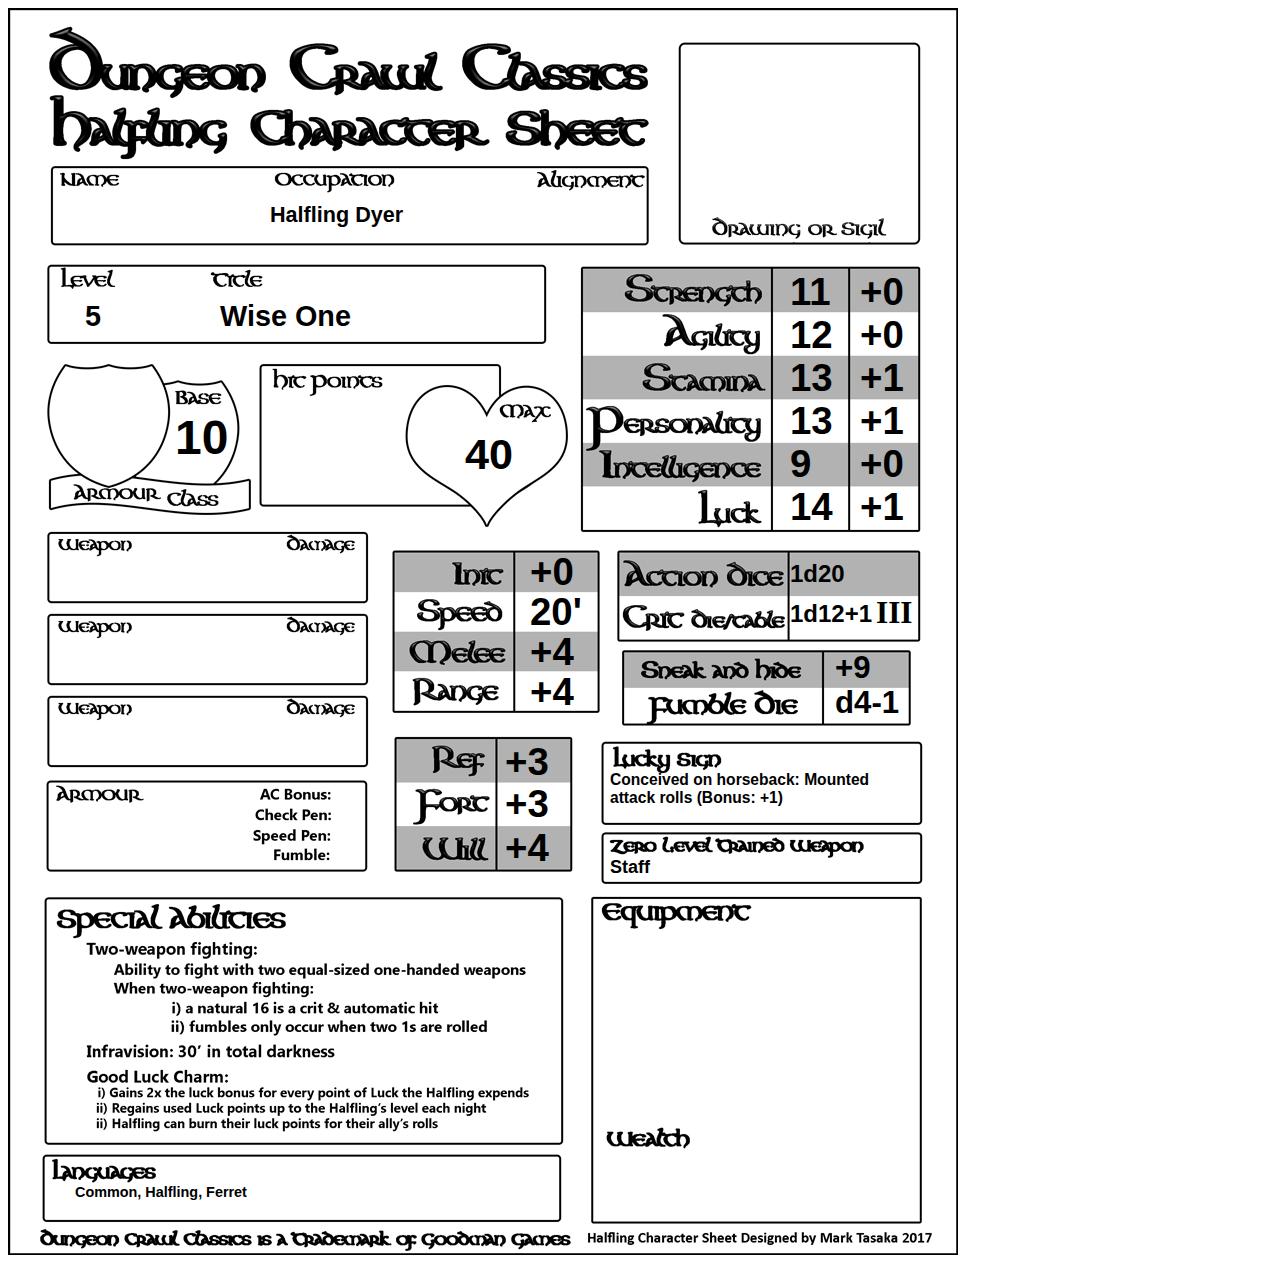
<file: character/dcc_halfling_05.html>
<!DOCTYPE html>
<html>
<head>
<title>Dungeon Crawl Classics Halfling Character Generator</title>
    
<script src="https://ajax.googleapis.com/ajax/libs/jquery/3.2.1/jquery.min.js"></script>
    
	<meta charset="UTF-8">
	<meta name="description" content="Dungeon Crawl Classics halfling Character Generator. Goodman Games.">
	<meta name="keywords" content="Dungeon Crawl Classics, Goodman Games,HTML5,CSS,JavaScript">
	<meta name="author" content="Mark Tasaka 2016">
	<link rel="stylesheet" type="text/css" href="css/dcc_halfling.css">
	
</head>
<body>
	
<!-- jQuery-->
	
   
  <img id="character_sheet"/>
   <section>
    	<p id="name"></p>
	
		<span id="strength"></span> <span id="strengthMod"></span>
		<span id="agility"></span>  <span id="agilityMod"></span>
		<span id="stamina"></span>  <span id="staminaMod"></span>
		<span id="personality"></span> <span id="personalityMod"></span>
		<span id="intelligence"></span> <span id="intelligenceMod"></span>
		<span id="luck"></span> <span id="luckMod"></span>

    	<p id="occupation"></p>

	   <p id="luckySignDescription"><span id="luckySignNotes"></span>: <span id="luckyRoll"></span> (Bonus: <span id="luckySignBonus"></span>)</p>
	   
	   
	   <P id="languages"><span id="baseLanguages"></span><span id="bonusLanguages"></span></P>
	   
		<span id="baseArmourClass"></span>
	   
	   <span id="level"></span>
			 
	  <span id="title"></span>
	  <span id="hitPoints"></span>
	   <span id="zeroWeapon"></span>
	   <span id="fumbleDie"></span>
	   <span id="init"></span>
	   <span id="speed"></span>	 
	   <span id="melee"></span>	 	
	   <span id="range"></span>	  
	   
	   <span id="ref"></span>
	   <span id="fort"></span>
	   <span id="will"></span>
	   
	   
	   <span id="actionDie"></span>
	   <span id="critDie"></span>
	   <span id="critTable"></span>
       
       <span id="hide"></span>
	   
	</section>
	

		
  <script>
	  
	  /*
	  rollDice (numberOfSides, numberOfDiceRolled, numberOfDiceRemoved, baseValue)
	  */
	  	function rollDice(numberOfSides, numberOfDiceRolled, numberOfDiceRemoved, baseValue) {
		
		if(numberOfSides === undefined || typeof numberOfSides !== 'number'||numberOfSides <=2 || numberOfSides >=30){
			numberOfSides = 6;
		}
		
		if(numberOfDiceRolled < 0){
			numberOfDiceRolled =2;
		}
		
		if(numberOfDiceRemoved === undefined || typeof numberOfDiceRemoved !== 'number'||numberOfDiceRemoved >= numberOfDiceRolled){
			numberOfDiceRemoved =0;
		}
		
		if(baseValue === undefined || typeof baseValue !== 'number'||baseValue < 0){
			baseValue = 0;
		}
		
		var numbers = [];
		

		for(var i = 0; i < numberOfDiceRolled; i++){
			numbers[i] = Math.floor((Math.random() * 6) + 1);
		}
		
        numbers.sort();
        
		var sum = baseValue;
			
		for(var i = numberOfDiceRemoved; i < numberOfDiceRolled; i++){
			sum += numbers[i];
		}
			
		return sum ;
	}

	  
	/*
	 Character() - Halfling Character Constructor
	*/
	function Character() {
    var strength = rollDice(6, 4, 1, 0);
    var agility = rollDice(6, 4, 1, 0);
    var stamina = rollDice(6, 4, 1, 0);
    var	personality = rollDice(6, 4, 1, 0);
    var	intelligence = rollDice(6, 4, 1, 0);
    var	luck = rollDice(8, 1, 0, 12);
	var	occupation = getOccupation();
	var birthAugur = getLuckySign();
	var strengthModifier = getStrengthModifier(strength);
	var staminaModifier = getStaminaModifier(stamina);
	var agilityModifier = getAgilityModifier(agility);
	var personalityModifier = getPersonalityModifier(personality);
	var intelligenceModifier = getIntelligenceModifier(intelligence);
	var luckModifier = getLuckModifier(luck);
	var baseAC = getBaseArmourClass(agilityModifier) + adjustAC(birthAugur, luckModifier);
	var halfling = getHalfling();

		var halflingGenerator = {
			"name": "",
			"strength": strength,
			"agility": agility,
			"stamina": stamina,
			"personality": personality,
			"intelligence": intelligence,
			"luck": luck,
			"strengthModifier": strengthModifier,
			"agilityModifier": agilityModifier,
			"staminaModifier": staminaModifier,
			"personalityModifier": personalityModifier,
			"intelligenceModifier": intelligenceModifier,
			"luckModifier":  luckModifier,
			"occupation":  occupation.occupation,
			"luckySign": birthAugur.luckySign,
			"luckyRoll": birthAugur.luckyRoll,
			"luckySignBonus": luckModifier,
			"baseLanguages": "Common, Halfling", 
			"bonusLanguages": getBonusLanguages (intelligenceModifier, birthAugur, luckModifier),
			"level": halfling.level,
            "title": halfling.title,
            "sneak": halfling.sneakAndHide,
			"baseArmourClass": baseAC,
			"hitPoints": hitPoints (halfling, staminaModifier, hitPointAdjustPerLevel(birthAugur, luckModifier)),
			"zeroWeapon": occupation.trainedWeapon,
			"fumbleDie": "d4" + addSign(adjustFumble(birthAugur, luckModifier)),
			"init": agilityModifier + adjustInit(birthAugur, luckModifier),
			"speed": 20 + addLuckToSpeed(birthAugur, luckModifier) + "'",
			"melee": halfling.attackBonus + strengthModifier + meleeAdjust(birthAugur, luckModifier),
			"range": halfling.attackBonus + agilityModifier + rangeAdjust(birthAugur, luckModifier),
			"ref": halfling.ref + agilityModifier + adjustRef(birthAugur, luckModifier),
			"fort": halfling.fort + staminaModifier + adjustFort(birthAugur,luckModifier),
			"will": halfling.will + personalityModifier + adjustWill(birthAugur, luckModifier),
			"actionDie": halfling.actionDice,
			"critDie": halfling.critDie + "" + addSign(adjustCrit(birthAugur, luckModifier)),
			"critTable": halfling.critTable

		}; 
		return halflingGenerator;
	  
	  }
	  

    
     //getStrengthModifier(strength) - returns the Strength Modifier, which is based on the Strength Score
    
    function getStrengthModifier(strength){
        if(strength === undefined || typeof strength !== 'number'|| strength <=2 || strength >=19){
            //invalid
            return -3;
        }
		if(strength >=4 && strength <=5){
			return -2;
		}
		else if(strength >=6 && strength <=8){
			return -1;
		}
		else if(strength >=9 && strength <=12){
			return + 0;
		}
		else if(strength >=13 && strength <=15){
			return + 1;
		}	
		else if(strength >=16 && strength <=17){
			return + 2;
		}		
		else if(strength ==18){
			return + 3;
		}	
		return -3;
	}


    
    // getAgilityModifier(agility) - returns the Agility Modifier, which is based on the Agility Score
    
    function getAgilityModifier(agility){
        if(agility === undefined || typeof agility !== 'number'|| agility <=2 || agility >=19){
            //invalid
            return -3;
        }
		if(agility >=4 && agility <=5){
			return -2;
		}
		else if(agility >=6 && agility <=8){
			return -1;
		}
		else if(agility >=9 && agility <=12){
			return 0;
		}
		else if(agility >=13 && agility <=15){
			return 1;
		}	
		else if(agility >=16 && agility <=17){
			return 2;
		}		
		else if(agility ==18){
			return 3;
		}	
		return -3;
	}

    //getStaminaModifier(stamina) - returns the Stamina Modifier, which is based on the Stamina Score
    function getStaminaModifier(stamina){
        if(stamina === undefined || typeof stamina !== 'number'|| stamina <=2 || stamina >=19){
            //invalid
            return -3;
        }
		if(stamina >=4 && stamina <=5){
			return -2;
		}
		else if(stamina >=6 && stamina <=8){
			return -1;
		}
		else if(stamina >=9 && stamina <=12){
			return + 0;
		}
		else if(stamina >=13 && stamina <=15){
			return + 1;
		}	
		else if(stamina >=16 && stamina <=17){
			return + 2;
		}		
		else if(stamina ==18){
			return + 3;
		}	
		return -3;
	}

    
    //getPersonalityModifier(personality) - returns the Personality Modifier, which is based on the Personality Score
    function getPersonalityModifier(personality){
        if(personality === undefined || typeof personality !== 'number'|| personality <=2 || personality >=19){
            //invalid
            return -3;
        }
		if(personality >=4 && personality <=5){
			return -2;
		}
		else if(personality >=6 && personality <=8){
			return -1;
		}
		else if(personality >=9 && personality <=12){
			return + 0;
		}
		else if(personality >=13 && personality <=15){
			return + 1;
		}	
		else if(personality >=16 && personality <=17){
			return + 2;
		}		
		else if(personality ==18){
			return + 3;
		}	
		return -3;
	}

    
    //getIntelligenceModifier(intelligence) - returns the Intelligence Modifier, which is based on the Intelligence Score 
    function getIntelligenceModifier(intelligence){
        if(intelligence === undefined || typeof intelligence !== 'number'|| intelligence <=2 || intelligence >=19){
            //invalid
            return -3;
        }
		if(intelligence >=4 && intelligence <=5){
			return -2;
		}
		else if(intelligence >=6 && intelligence <=8){
			return -1;
		}
		else if(intelligence >=9 && intelligence <=12){
			return + 0;
		}
		else if(intelligence >=13 && intelligence <=15){
			return + 1;
		}	
		else if(intelligence >=16 && intelligence <=17){
			return + 2;
		}		
		else if(intelligence ==18){
			return + 3;
		}	
		return -3;
	}

    
    // getLuckModifier(luck) - returns the luck Modifier, which is based on the luck Score
    
    function getLuckModifier(luck){
        if(luck === undefined || typeof luck !== 'number'|| luck <=2 || luck >=19){
            //invalid
            return -3;
        }
		if(luck >=4 && luck <=5){
			return -2;
		}
		else if(luck >=6 && luck <=8){
			return -1;
		}
		else if(luck >=9 && luck <=12){
			return + 0;
		}
		else if(luck >=13 && luck <=15){
			return + 1;
		}	
		else if(luck >=16 && luck <=17){
			return + 2;
		}		
		else if(luck ==18){
			return + 3;
		}	
		return -3;
	}
	  
 
//  getOccupation() - returns the Randomly Generated Occupation
function getOccupation(){
	var occupations = [
		
		{"occupation": "Halfling Chicken Butcher", "race": "Halfling", "trainedWeapon": "Hand Axe", "damage": "1d6", "tradeGoods": "Chicken Meat, 5 lbs."},
		{"occupation": "Halfling Dyer", "race": "Halfling", "trainedWeapon": "Staff", "damage": "1d4", "tradeGoods": "Fabric, 3 yards"},
		{"occupation": "Halfling Tailor", "race": "Halfling", "trainedWeapon": "Staff", "damage": "1d4", "tradeGoods": "Fabric, 3 yards"},
		{"occupation": "Halfling Glovemaker", "race": "Halfling", "trainedWeapon": "Awl (as Dagger)", "damage": "1d4", "tradeGoods": "Gloves, 4 pairs"},
		{"occupation": "Halfling Gypsy", "race": "Halfling", "trainedWeapon": "Sling", "damage": "1d4", "tradeGoods": "Hex Doll"},
		{"occupation": "Halfling Haberdasher", "race": "Halfling", "trainedWeapon": "Scissors (as Dagger)", "damage": "1d4", "tradeGoods": "Fine suits, 3 sets"},
		{"occupation": "Halfling Mariner", "race": "Halfling", "trainedWeapon": "Knife (as Dagger)", "damage": "1d4", "tradeGoods": "Sailcloth, 2 yards"},
		{"occupation": "Halfling Moneylender", "race": "Halfling", "trainedWeapon": "Short Sword", "damage": "1d6", "tradeGoods": "5 gp, 10 sp, 200 cp"},
		{"occupation": "Halfling Trader", "race": "Halfling", "trainedWeapon": "Short Sword", "damage": "1d6", "tradeGoods": "20 sp"},
		{"occupation": "Halfling Vagrant", "race": "Halfling", "trainedWeapon": "Club", "damage": "1d4", "tradeGoods": "Begging Bowl"}
		];
		return occupations[Math.floor(Math.random() * 10)]; 
}
	  

	  
//getLuckySign() - returns a randomly generated Lucky Sign 
function getLuckySign(){
    var luckySign = [
        {"luckySign": "Harsh winter", "luckyRoll": "All attack rolls"},
        {"luckySign": "The bull", "luckyRoll": "Melee attack rolls"},
        {"luckySign": "Fortunate date", "luckyRoll": "Missle fire attack rolls"},
        {"luckySign": "Raised by wolves", "luckyRoll": "Unarmed attack rolls"},
        {"luckySign": "Conceived on horseback", "luckyRoll": "Mounted attack rolls"},
        {"luckySign": "Born on the battlefield", "luckyRoll": "Damage rolls"},
        {"luckySign": "Path of the bear", "luckyRoll": "Melee damage rolls"},
        {"luckySign": "Hawkeye", "luckyRoll": "Missle damage rolls"},
        {"luckySign": "Pack hunter", "luckyRoll": "Attack and damage rolls for 0-level starting weapon"},
        {"luckySign": "Born under the loom", "luckyRoll": "Skill checks"},
        {"luckySign": "Fox's cunning", "luckyRoll": "Find/disable traps"},
        {"luckySign": "Four-leafed clover", "luckyRoll": "Find secret doors"},
        {"luckySign": "Seventh son", "luckyRoll": "Spell checks"},
        {"luckySign": "The raging storm", "luckyRoll": "Spell damage"},
        {"luckySign": "Righteous heart", "luckyRoll": "Turn unholy checks"},
        {"luckySign": "Surived the plague", "luckyRoll": "Magical healing"},
        {"luckySign": "Lucky sign", "luckyRoll": "Saving throws"},
        {"luckySign": "Guardian angel", "luckyRoll": "Saving throws to escape traps"},
        {"luckySign": "Survived a spider bite", "luckyRoll": "Saving throws against poison"},
        {"luckySign": "Struck by Lightning", "luckyRoll": "Reflex saving throws"},
        {"luckySign": "Lived through famine", "luckyRoll": "Fortitude saving throws"},
        {"luckySign": "Resisted temptation", "luckyRoll": "Will saving throws"},
        {"luckySign": "Charmed house", "luckyRoll": "Armour class"},
        {"luckySign": "Speed of the Cobra", "luckyRoll": "Initiative"},
        {"luckySign": "Bountiful Harvest", "luckyRoll": "Hits points/each level"},
        {"luckySign": "Warrior's arm", "luckyRoll": "Critical hit tables"},
        {"luckySign": "Unholy house", "luckyRoll": "Corruption rolls"},
        {"luckySign": "The Broken Star", "luckyRoll": "Fumbles"},
        {"luckySign": "Birdsong", "luckyRoll": "Number of Languages"},
        {"luckySign": "Wild child", "luckyRoll": "Speed"}
    ];
	
	
    return luckySign[Math.floor(Math.random() * 30)]; 
}


/*
addBonusLanguages() - returns Randomly selected Halfling Bonus Languages
*/
function addBonusLanguages() {
	var bonusLanguages = [
		{"language": "Alignment Tongue"},
		{"language": "Dwarf"},
		{"language": "Elf"},
		{"language": "Gnome"},
		{"language": "Bugbear"},
		{"language": "Goblin"},
		{"language": "Hobgoblin"},
		{"language": "Kobold"},
		{"language": "Pixie"},
		{"language": "Ferret"},
		{"language": "Undercommon"}
			];
    return bonusLanguages[Math.floor(Math.random() * 11)]; 
}

/*
getHalfling - retreives the Halfling with the appropriate statistics for the Halfling's Level
*/
function getHalfling() {
	var halfling = [
		{"level": 1,
		 "title": "Wanderer",
		 "actionDice": "1d20",
		 "attackBonus": 1,
		 "critDie": "1d8",
		 "critTable": "III",
		 "hd": 1,
		 "ref": 1,
		 "fort": 1,
		 "will": 1,
		 "sneakAndHide": 3},
        
		{"level": 2,
		 "title": "Explorer",
		 "actionDice": "1d20",
		 "attackBonus": 2,
		 "critDie": "1d8",
		 "critTable": "III",
		 "hd": 2,
		 "ref": 1,
		 "fort": 1,
		 "will": 1,
		 "sneakAndHide": 5},
		
		{"level": 3,
		 "title": "Collector",
		 "actionDice": "1d20",
		 "attackBonus": 2,
		 "critDie": "1d10",
		 "critTable": "III",
		 "hd": 3,
		 "ref": 2,
		 "fort": 1,
		 "will": 2,
		 "sneakAndHide": 7},
		
		{"level": 4,
		 "title": "Accumulator",
		 "actionDice": "1d20",
		 "attackBonus": 3,
		 "critDie": "1d10",
		 "critTable": "III",
		 "hd": 4,
		 "ref": 2,
		 "fort": 2,
		 "will": 2,
		 "sneakAndHide": 8},
		
		{"level": 5,
		 "title": "Wise One",
		 "actionDice": "1d20",
		 "attackBonus": 4,
		 "critDie": "1d12",
		 "critTable": "III",
		 "hd": 5,
		 "ref": 3,
		 "fort": 2,
		 "will": 3,
		 "sneakAndHide": 9},
		
		{"level": 6,
		 "title": "Wise One",
		 "actionDice": "1d20+1d14",
		 "attackBonus": 5,
		 "critDie": "1d12",
		 "critTable": "III",
		 "hd": 6,
		 "ref": 4,
		 "fort": 2,
		 "will": 4,
		 "sneakAndHide": 11},	
		
		{"level": 7,
		 "title": "Wise One",
		 "actionDice": "1d20+1d16",
		 "attackBonus": 5,
		 "critDie": "1d14",
		 "critTable": "III",
		 "hd": 7,
		 "ref": 4,
		 "fort": 3,
		 "will": 4,
		 "sneakAndHide": 12},
				
		{"level": 8,
		 "title": "Wise One",
		 "actionDice": "1d20+1d20",
		 "attackBonus": 6,
		 "critDie": "1d14",
		 "critTable": "III",
		 "hd": 8,
		 "ref": 5,
		 "fort": 3,
		 "will": 5,
		 "sneakAndHide": 13},
						
		{"level": 9,
		 "title": "Wise One",
		 "actionDice": "1d20+1d20",
		 "attackBonus": 7,
		 "critDie": "1d16",
		 "critTable": "III",
		 "hd": 9,
		 "ref": 5,
		 "fort": 3,
		 "will": 5,
		 "sneakAndHide": 14},
		
		{"level": 10,
		 "title": "Wise One",
		 "actionDice": "1d20+1d20",
		 "attackBonus": 8,
		 "critDie": "1d16",
		 "critTable": "III",
		 "hd": 10,
		 "ref": 6,
		 "fort": 4,
		 "will": 6,
		 "sneakAndHide": 15}
		
	];
	
	
	return halfling[4]; 
}
	  

/*
hitPointAdjustPerLevel (luckySign, luckModifier)- returns the additional/minus hit points
the character received per level from their Stamina modifier and whether they have the Lucky Sign "Bountiful Harvest".
*/
function hitPointAdjustPerLevel (luckySign, luckModifier) {
   var adjust = 0;
    if (luckySign != undefined && luckySign.luckySign === "Bountiful Harvest"){
        adjust = luckModifier;
     }
	return adjust;
}
	  
// getBaseArmourClass(agilityModifier)- returns the base armour class of the character
function getBaseArmourClass(agilityModifier){
	var armourClass = 10;
	baseArmourClass = armourClass + agilityModifier;
	return baseArmourClass;
}	  


function addModifierSign (modifier) {
	if(modifier >= 0 ) {
		return "+" + modifier;
	}
	else {
		return modifier;
	}
}
	  
/*addSign (modifier) Adds a + sign to value if value is 1 or greater.  If value is 0, then a empty String "" is returned.
*/
function addSign (modifier) {
	if(modifier > 0 ) {
		return "+" + modifier;
	}
	else if(modifier === 0) {
		return "";
	}
	else {
		return modifier;
	}
}
	
	  
/*
getBonusLanguages() returns the bonus languages that a character may have due to high intelligence or the Lucky Sign of Bird Song.  A for loop is used to prevent duplicates of languages.
*/
function getBonusLanguages (intelligenceModifier, luckySign, luckModifier) {
	var bonusLanguages = 0;
	if(bonusLanguages  != undefined && typeof bonusLanguages === 'number') {
		if(intelligenceModifier <0) {
			bonusLanguages = 0;
		}
		else {
			
			bonusLanguages = intelligenceModifier;
		}
		
		bonusLanguages++;
	}
	else {
		return "";
	}
	
	if(luckySign != undefined && luckySign.luckySign === "Birdsong") {
		bonusLanguages += luckModifier;
	}
	
	if(bonusLanguages <=0) {
		return "";
	}
	var result = ", " + addBonusLanguages().language, newLanguage = "";
	
	// loop
	for(var i = 1; i < bonusLanguages; i++){
		// 1) get a random lang
		newLanguage = addBonusLanguages().language;
		// 2) check the new lang is not repeative
		if(result.indexOf(newLanguage) != -1){
			i--;
			// if yes continue;
			continue;
		} else{
			// if not, add the new lang into the result
			result += ", " + newLanguage;
		}

	}
	return result;
}
	  
/*
meleeAdjust (luckySign, luckModifier) - adds bonus/penality to Melee attack based on whether the character possesses specific Lucky Signs
*/
function meleeAdjust (luckySign, luckModifier) {
   var adjust = 0;
    if (luckySign.luckySign != undefined && luckySign.luckySign === "Harsh winter"){
        adjust = luckModifier;
     }
	else if (luckySign.luckySign != undefined && luckySign.luckySign === "The bull") {
		adjust = luckModifier;
	}
	return adjust;
}

/*
rangeAdjust (luckySign, luckModifier) - adds bonus/penality to Range attack based on whether the character possesses specific Lucky Signs
*/	  
function rangeAdjust (luckySign, luckModifier) {
   var adjust = 0;
    if (luckySign.luckySign != undefined && (luckySign.luckySign === "Harsh winter" || luckySign.luckySign === "Fortunate date")){
        adjust = luckModifier;
     }
	return adjust;
}

/*
adjustRef (luckySign, luckModifier) - add bonus/penality to Saving Throw based on Lucky Sign
*/
function adjustRef (luckySign, luckModifier) {
   var adjust = 0;
    if (luckySign.luckySign != undefined && (luckySign.luckySign === "Luck sign" || luckySign.luckySign === "Struck by Lightning")){
        adjust = luckModifier;
     }
	return adjust;
}
	 
/*
adjustFort (luckySign, luckModifier) - add bonus/penality to Saving Throw based on Lucky Sign
*/
function adjustFort (luckySign, luckModifier) {
   var adjust = 0;
    if (luckySign.luckySign != undefined && (luckySign.luckySign === "Luck sign" || luckySign.luckySign === "Lived through famine")){
        adjust = luckModifier;
     }
	return adjust;
}
	  
/*
 addLuckToSpeed (luckySign, luckModifier) adds bonuses to the character's speed if they have a positive Luck Modifier and the Lucky Sign of Wild Child
*/
function addLuckToSpeed (luckySign, luckModifier) {
	var addSpeed = 0;
	if (luckySign.luckySign != undefined && luckySign.luckySign === "Wild child" && luckModifier == 1){
		addSpeed = 5;
	}
	else if (luckySign.luckySign != undefined && luckySign.luckySign === "Wild child" && luckModifier == 2){
		addSpeed = 10;
	}
	else if (luckySign.luckySign != undefined && luckySign.luckySign === "Wild child" && luckModifier == 3){
		addSpeed = 15;
	}
	return addSpeed;
}
	  
/*
adjustWill (luckySign, luckModifier) - add bonus/penality to Saving Throw based on Lucky Sign
*/
function adjustWill (luckySign, luckModifier) {
   var adjust = 0;
    if (luckySign.luckySign != undefined && (luckySign.luckySign === "Luck sign" || luckySign.luckySign === "Resisted temptation")){
        adjust = luckModifier;
     }
	return adjust;
}	 
	  
/*
adjustInit (luckySign, luckModifier) - add bonus/penality to Initiative based on Lucky Sign
*/
function adjustInit (luckySign, luckModifier) {
   var adjust = 0;
    if (luckySign.luckySign != undefined && luckySign.luckySign === "Speed of the Cobra"){
        adjust = luckModifier;
     }
	return adjust;
}	

	  
/*
adjustAC (luckySign, luckModifier) - add bonus/penality to AC based on Lucky Sign
*/
function adjustAC (luckySign, luckModifier) {
   var adjust = 0;
    if (luckySign.luckySign != undefined && luckySign.luckySign === "Charmed house"){
        adjust = luckModifier;
     }
	return adjust;
}	
	  
/*
adjustCrit (luckySign, luckModifier) - add bonus/penality to Crit based on Lucky Sign
*/
function adjustCrit (luckySign, luckModifier) {
   var adjust = luckModifier * 1;
    if (luckySign.luckySign != undefined && luckySign.luckySign === "Warrior's arm"){
        adjust = luckModifier * 2;
     }
	return adjust;
}	
	  
/*
adjustFumble (luckySign, luckModifier) - add bonus/penality to Fumble based on Lucky Sign
*/
function adjustFumble  (luckySign, luckModifier) {
   var adjust = luckModifier * -1;
    if (luckySign.luckySign != undefined && luckySign.luckySign === "The Broken Star"){
        adjust = luckModifier * -2;
     }
	return adjust;
}	

	  /*
adjustMeleeDamage  (luckySign, luckModifier) - add bonus/penality to Melee Damage based on Lucky Sign
*/
function adjustMeleeDamage (luckySign, luckModifier) {
   var adjust = 0;
    if (luckySign.luckySign != undefined && (luckySign.luckySign === "Born on the battlefield" || luckySign.luckySign === "Path of the bear")){
        adjust = luckModifier;
     }
	return adjust;
}	

/*
adjustRangeDamage  (luckySign, luckModifier) - add bonus/penality to Melee Damage based on Lucky Sign
*/
function adjustRangeDamage (luckySign, luckModifier) {
   var adjust = 0;
    if (luckySign.luckySign != undefined && (luckySign.luckySign === "Born on the battlefield" || luckySign.luckySign === "Hawkeye")){
        adjust = luckModifier;
     }
	return adjust;
}
	  
function adjustSpellCheck  (luckySign, luckModifier) {
   var adjust = 0;
    if (luckySign.luckySign != undefined && luckySign.luckySign === "Seventh son"){
        adjust = luckModifier;
     }
	return adjust;
}	
  
/*
getHitsPoints (halfling, add1, add2) - retreives the number of hit points that the cleric will have based on their level (halfling), stamina modifier (add1) and Lucky Sign (add2).  Luck Modifer applies if Bountiful Harvest luck sign is present.
*/
function hitPoints (halfling, add1, add2) {
	var hd = halfling.hd;
	var level = halfling.level;
	var hitPoints = 0;
	var zeroLevelHitPoints = Math.floor((Math.random() * 4) + 1) + add1 + add2;
	var hitPointsEachLevel = Math.floor((Math.random() * 6) + 1) + add1 + add2;
	
	if (level === 1) {
		hitPoints = zeroLevelHitPoints + hitPointsEachLevel;
		if (hitPoints <= 4) {
			hitPoints = 5;
		}
	}	
	else if (level === 2) {
		hitPoints = zeroLevelHitPoints + hitPointsEachLevel + hitPointsEachLevel;
		if (hitPoints <= 8) {
			hitPoints = 9;
		}
	}
	else if (level === 3) {
		hitPoints = zeroLevelHitPoints + hitPointsEachLevel + hitPointsEachLevel + hitPointsEachLevel;
		if (hitPoints <= 10) {
			hitPoints = 11;
		}
	}
	else if (level === 4) {
		hitPoints = zeroLevelHitPoints + hitPointsEachLevel + hitPointsEachLevel + hitPointsEachLevel + hitPointsEachLevel;
		if (hitPoints <= 14) {
			hitPoints = 15;
		}
	}
	else if (level === 5) {
		hitPoints = zeroLevelHitPoints + hitPointsEachLevel + hitPointsEachLevel + hitPointsEachLevel + hitPointsEachLevel
		 + hitPointsEachLevel;
		if (hitPoints <= 18) {
			hitPoints = 19;
		}
	}
	else if (level === 6) {
		hitPoints = zeroLevelHitPoints + hitPointsEachLevel + hitPointsEachLevel + hitPointsEachLevel + hitPointsEachLevel
		 + hitPointsEachLevel + hitPointsEachLevel;
		if (hitPoints <= 21) {
			hitPoints = 22;
		}
	}
	else if (level === 7) {
		hitPoints = zeroLevelHitPoints + hitPointsEachLevel + hitPointsEachLevel + hitPointsEachLevel + hitPointsEachLevel
		 + hitPointsEachLevel + hitPointsEachLevel + hitPointsEachLevel;
		if (hitPoints <= 23) {
			hitPoints = 24;
		}
	}
	else if (level === 8) {
		hitPoints = zeroLevelHitPoints + hitPointsEachLevel + hitPointsEachLevel + hitPointsEachLevel + hitPointsEachLevel
		 + hitPointsEachLevel + hitPointsEachLevel + hitPointsEachLevel + hitPointsEachLevel;
		if (hitPoints <= 26) {
			hitPoints = 27;
		}
	}
	else if (level === 9) {
		hitPoints = zeroLevelHitPoints + hitPointsEachLevel + hitPointsEachLevel + hitPointsEachLevel + hitPointsEachLevel
		 + hitPointsEachLevel + hitPointsEachLevel + hitPointsEachLevel + hitPointsEachLevel + hitPointsEachLevel;
		if (hitPoints <= 29) {
			hitPoints = 30;
		}
	}
	else if (level === 10) {
		hitPoints = zeroLevelHitPoints + hitPointsEachLevel + hitPointsEachLevel + hitPointsEachLevel + hitPointsEachLevel
		 + hitPointsEachLevel + hitPointsEachLevel + hitPointsEachLevel + hitPointsEachLevel + hitPointsEachLevel + hitPointsEachLevel;
		if (hitPoints <= 31) {
			hitPoints = 32;
		}
	}
	return hitPoints;
}	  
	  
  
        var imgData = "images/dcc_halfling.png";
        $("#character_sheet").attr("src", imgData);

	  var data = Character();
      
		  
      $("#name").html(data.name);  
      $("#title").html(data.title);
	  
      $("#strength").html(data.strength);
      $("#strengthMod").html(addModifierSign(data.strengthModifier));
      
      $("#agility").html(data.agility);
      $("#agilityMod").html(addModifierSign(data.agilityModifier));
      
      $("#stamina").html(data.stamina);
      $("#staminaMod").html(addModifierSign(data.staminaModifier));
      
      $("#personality").html(data.personality);
      $("#personalityMod").html(addModifierSign(data.personalityModifier));
      
      $("#intelligence").html(data.intelligence);
      $("#intelligenceMod").html(addModifierSign(data.intelligenceModifier));
      
      $("#luck").html(data.luck);
      $("#luckMod").html(addModifierSign(data.luckModifier));
      
      $("#occupation").html(data.occupation);
      
      $("#luckySignNotes").html(data.luckySign);
      $("#luckyRoll").html(data.luckyRoll);
      $("#luckySignBonus").html(addModifierSign(data.luckySignBonus));
      
      $("#level").html(data.level);
      $("#baseLanguages").html(data.baseLanguages);
      $("#bonusLanguages").html(data.bonusLanguages);
	   
      $("#baseArmourClass").html(data.baseArmourClass);
      $("#zeroWeapon").html(data.zeroWeapon);
      
      $("#hitPoints").html(data.hitPoints);
      
      $("#init").html(addModifierSign(data.init));
      $("#melee").html(addModifierSign(data.melee));
      $("#range").html(addModifierSign(data.range));
      $("#fumbleDie").html(data.fumbleDie);
      $("#speed").html(data.speed);
      
      $("#ref").html(addModifierSign(data.ref));
      $("#fort").html(addModifierSign(data.fort));
      $("#will").html(addModifierSign(data.will));
      
      $("#critDie").html(data.critDie);
      $("#critTable").html(data.critTable);
      $("#actionDie").html(data.actionDie);
      
      $("#hide").html(addModifierSign(data.sneak));
	  

  </script>
		
	
    
</body>
</html>
</file>
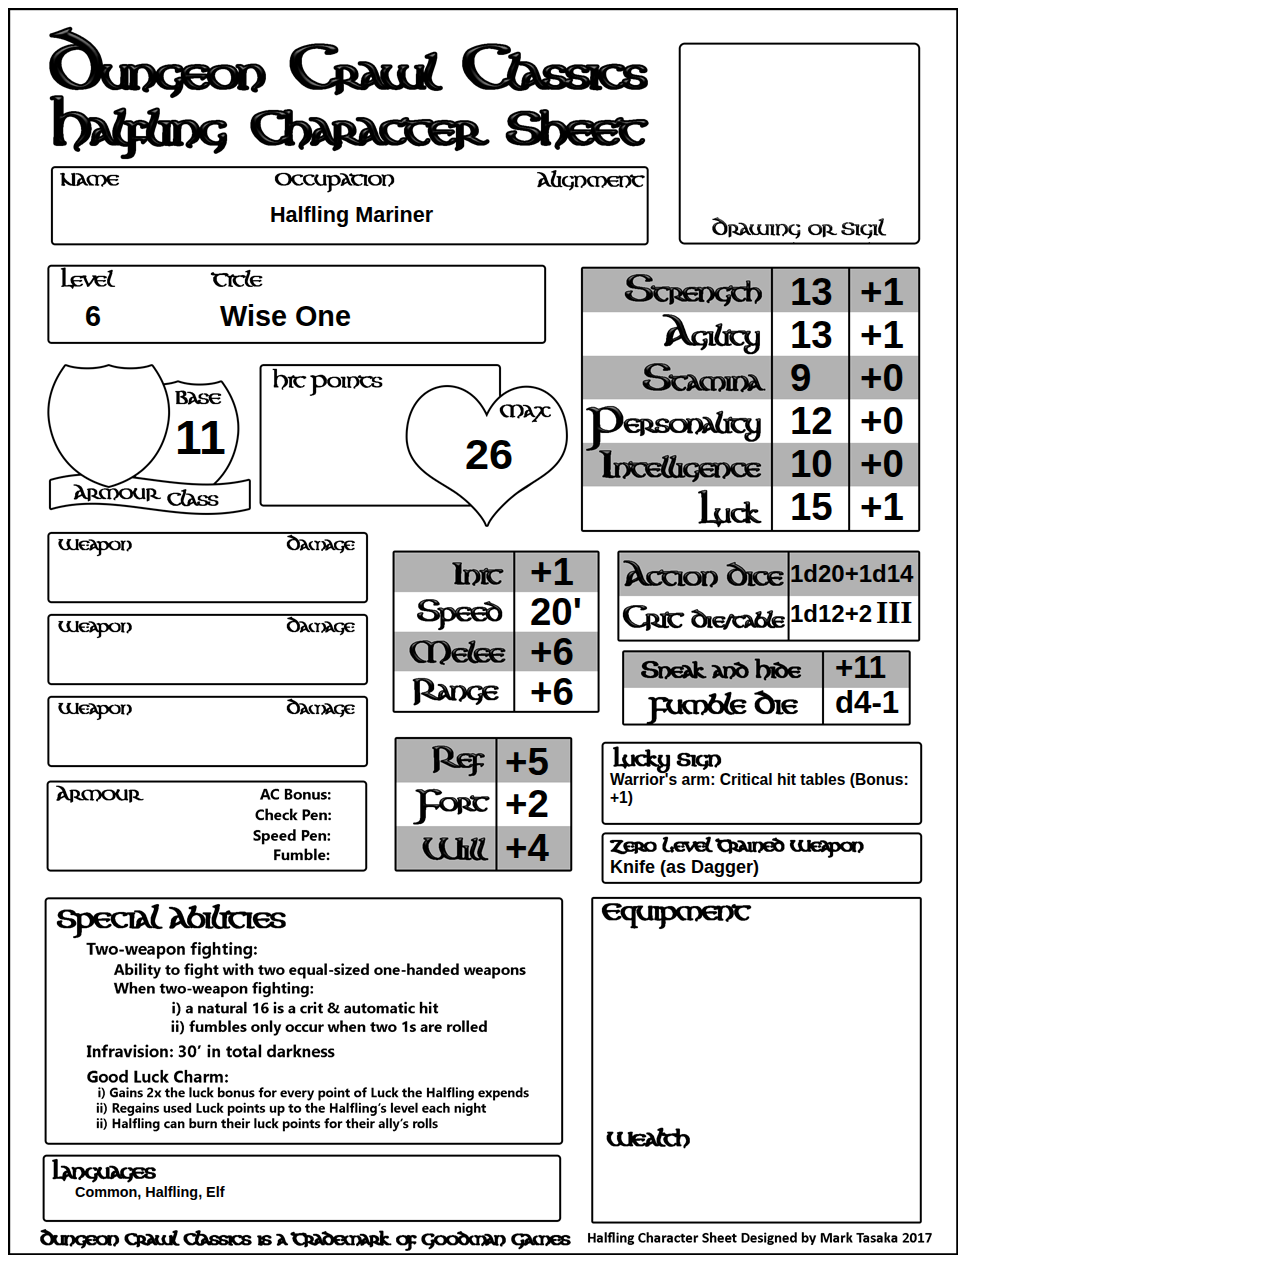
<file: character/dcc_halfling_06.html>
<!DOCTYPE html>
<html>
<head>
<title>Dungeon Crawl Classics Halfling Character Generator</title>
    
<script src="https://ajax.googleapis.com/ajax/libs/jquery/3.2.1/jquery.min.js"></script>
    
	<meta charset="UTF-8">
	<meta name="description" content="Dungeon Crawl Classics halfling Character Generator. Goodman Games.">
	<meta name="keywords" content="Dungeon Crawl Classics, Goodman Games,HTML5,CSS,JavaScript">
	<meta name="author" content="Mark Tasaka 2016">
	<link rel="stylesheet" type="text/css" href="css/dcc_halfling.css">
	
</head>
<body>
	
<!-- jQuery-->
	
   
  <img id="character_sheet"/>
   <section>
    	<p id="name"></p>
	
		<span id="strength"></span> <span id="strengthMod"></span>
		<span id="agility"></span>  <span id="agilityMod"></span>
		<span id="stamina"></span>  <span id="staminaMod"></span>
		<span id="personality"></span> <span id="personalityMod"></span>
		<span id="intelligence"></span> <span id="intelligenceMod"></span>
		<span id="luck"></span> <span id="luckMod"></span>

    	<p id="occupation"></p>

	   <p id="luckySignDescription"><span id="luckySignNotes"></span>: <span id="luckyRoll"></span> (Bonus: <span id="luckySignBonus"></span>)</p>
	   
	   
	   <P id="languages"><span id="baseLanguages"></span><span id="bonusLanguages"></span></P>
	   
		<span id="baseArmourClass"></span>
	   
	   <span id="level"></span>
			 
	  <span id="title"></span>
	  <span id="hitPoints"></span>
	   <span id="zeroWeapon"></span>
	   <span id="fumbleDie"></span>
	   <span id="init"></span>
	   <span id="speed"></span>	 
	   <span id="melee"></span>	 	
	   <span id="range"></span>	  
	   
	   <span id="ref"></span>
	   <span id="fort"></span>
	   <span id="will"></span>
	   
	   
	   <span id="actionDie"></span>
	   <span id="critDie"></span>
	   <span id="critTable"></span>
       
       <span id="hide"></span>
	   
	</section>
	

		
  <script>
	  
	  /*
	  rollDice (numberOfSides, numberOfDiceRolled, numberOfDiceRemoved, baseValue)
	  */
	  	function rollDice(numberOfSides, numberOfDiceRolled, numberOfDiceRemoved, baseValue) {
		
		if(numberOfSides === undefined || typeof numberOfSides !== 'number'||numberOfSides <=2 || numberOfSides >=30){
			numberOfSides = 6;
		}
		
		if(numberOfDiceRolled < 0){
			numberOfDiceRolled =2;
		}
		
		if(numberOfDiceRemoved === undefined || typeof numberOfDiceRemoved !== 'number'||numberOfDiceRemoved >= numberOfDiceRolled){
			numberOfDiceRemoved =0;
		}
		
		if(baseValue === undefined || typeof baseValue !== 'number'||baseValue < 0){
			baseValue = 0;
		}
		
		var numbers = [];
		

		for(var i = 0; i < numberOfDiceRolled; i++){
			numbers[i] = Math.floor((Math.random() * 6) + 1);
		}
		
        numbers.sort();
        
		var sum = baseValue;
			
		for(var i = numberOfDiceRemoved; i < numberOfDiceRolled; i++){
			sum += numbers[i];
		}
			
		return sum ;
	}

	  
	/*
	 Character() - Halfling Character Constructor
	*/
	function Character() {
    var strength = rollDice(6, 4, 1, 0);
    var agility = rollDice(6, 4, 1, 0);
    var stamina = rollDice(6, 4, 1, 0);
    var	personality = rollDice(6, 4, 1, 0);
    var	intelligence = rollDice(6, 4, 1, 0);
    var	luck = rollDice(8, 1, 0, 12);
	var	occupation = getOccupation();
	var birthAugur = getLuckySign();
	var strengthModifier = getStrengthModifier(strength);
	var staminaModifier = getStaminaModifier(stamina);
	var agilityModifier = getAgilityModifier(agility);
	var personalityModifier = getPersonalityModifier(personality);
	var intelligenceModifier = getIntelligenceModifier(intelligence);
	var luckModifier = getLuckModifier(luck);
	var baseAC = getBaseArmourClass(agilityModifier) + adjustAC(birthAugur, luckModifier);
	var halfling = getHalfling();

		var halflingGenerator = {
			"name": "",
			"strength": strength,
			"agility": agility,
			"stamina": stamina,
			"personality": personality,
			"intelligence": intelligence,
			"luck": luck,
			"strengthModifier": strengthModifier,
			"agilityModifier": agilityModifier,
			"staminaModifier": staminaModifier,
			"personalityModifier": personalityModifier,
			"intelligenceModifier": intelligenceModifier,
			"luckModifier":  luckModifier,
			"occupation":  occupation.occupation,
			"luckySign": birthAugur.luckySign,
			"luckyRoll": birthAugur.luckyRoll,
			"luckySignBonus": luckModifier,
			"baseLanguages": "Common, Halfling", 
			"bonusLanguages": getBonusLanguages (intelligenceModifier, birthAugur, luckModifier),
			"level": halfling.level,
            "title": halfling.title,
            "sneak": halfling.sneakAndHide,
			"baseArmourClass": baseAC,
			"hitPoints": hitPoints (halfling, staminaModifier, hitPointAdjustPerLevel(birthAugur, luckModifier)),
			"zeroWeapon": occupation.trainedWeapon,
			"fumbleDie": "d4" + addSign(adjustFumble(birthAugur, luckModifier)),
			"init": agilityModifier + adjustInit(birthAugur, luckModifier),
			"speed": 20 + addLuckToSpeed(birthAugur, luckModifier) + "'",
			"melee": halfling.attackBonus + strengthModifier + meleeAdjust(birthAugur, luckModifier),
			"range": halfling.attackBonus + agilityModifier + rangeAdjust(birthAugur, luckModifier),
			"ref": halfling.ref + agilityModifier + adjustRef(birthAugur, luckModifier),
			"fort": halfling.fort + staminaModifier + adjustFort(birthAugur,luckModifier),
			"will": halfling.will + personalityModifier + adjustWill(birthAugur, luckModifier),
			"actionDie": halfling.actionDice,
			"critDie": halfling.critDie + "" + addSign(adjustCrit(birthAugur, luckModifier)),
			"critTable": halfling.critTable

		}; 
		return halflingGenerator;
	  
	  }
	  

    
     //getStrengthModifier(strength) - returns the Strength Modifier, which is based on the Strength Score
    
    function getStrengthModifier(strength){
        if(strength === undefined || typeof strength !== 'number'|| strength <=2 || strength >=19){
            //invalid
            return -3;
        }
		if(strength >=4 && strength <=5){
			return -2;
		}
		else if(strength >=6 && strength <=8){
			return -1;
		}
		else if(strength >=9 && strength <=12){
			return + 0;
		}
		else if(strength >=13 && strength <=15){
			return + 1;
		}	
		else if(strength >=16 && strength <=17){
			return + 2;
		}		
		else if(strength ==18){
			return + 3;
		}	
		return -3;
	}


    
    // getAgilityModifier(agility) - returns the Agility Modifier, which is based on the Agility Score
    
    function getAgilityModifier(agility){
        if(agility === undefined || typeof agility !== 'number'|| agility <=2 || agility >=19){
            //invalid
            return -3;
        }
		if(agility >=4 && agility <=5){
			return -2;
		}
		else if(agility >=6 && agility <=8){
			return -1;
		}
		else if(agility >=9 && agility <=12){
			return 0;
		}
		else if(agility >=13 && agility <=15){
			return 1;
		}	
		else if(agility >=16 && agility <=17){
			return 2;
		}		
		else if(agility ==18){
			return 3;
		}	
		return -3;
	}

    //getStaminaModifier(stamina) - returns the Stamina Modifier, which is based on the Stamina Score
    function getStaminaModifier(stamina){
        if(stamina === undefined || typeof stamina !== 'number'|| stamina <=2 || stamina >=19){
            //invalid
            return -3;
        }
		if(stamina >=4 && stamina <=5){
			return -2;
		}
		else if(stamina >=6 && stamina <=8){
			return -1;
		}
		else if(stamina >=9 && stamina <=12){
			return + 0;
		}
		else if(stamina >=13 && stamina <=15){
			return + 1;
		}	
		else if(stamina >=16 && stamina <=17){
			return + 2;
		}		
		else if(stamina ==18){
			return + 3;
		}	
		return -3;
	}

    
    //getPersonalityModifier(personality) - returns the Personality Modifier, which is based on the Personality Score
    function getPersonalityModifier(personality){
        if(personality === undefined || typeof personality !== 'number'|| personality <=2 || personality >=19){
            //invalid
            return -3;
        }
		if(personality >=4 && personality <=5){
			return -2;
		}
		else if(personality >=6 && personality <=8){
			return -1;
		}
		else if(personality >=9 && personality <=12){
			return + 0;
		}
		else if(personality >=13 && personality <=15){
			return + 1;
		}	
		else if(personality >=16 && personality <=17){
			return + 2;
		}		
		else if(personality ==18){
			return + 3;
		}	
		return -3;
	}

    
    //getIntelligenceModifier(intelligence) - returns the Intelligence Modifier, which is based on the Intelligence Score 
    function getIntelligenceModifier(intelligence){
        if(intelligence === undefined || typeof intelligence !== 'number'|| intelligence <=2 || intelligence >=19){
            //invalid
            return -3;
        }
		if(intelligence >=4 && intelligence <=5){
			return -2;
		}
		else if(intelligence >=6 && intelligence <=8){
			return -1;
		}
		else if(intelligence >=9 && intelligence <=12){
			return + 0;
		}
		else if(intelligence >=13 && intelligence <=15){
			return + 1;
		}	
		else if(intelligence >=16 && intelligence <=17){
			return + 2;
		}		
		else if(intelligence ==18){
			return + 3;
		}	
		return -3;
	}

    
    // getLuckModifier(luck) - returns the luck Modifier, which is based on the luck Score
    
    function getLuckModifier(luck){
        if(luck === undefined || typeof luck !== 'number'|| luck <=2 || luck >=19){
            //invalid
            return -3;
        }
		if(luck >=4 && luck <=5){
			return -2;
		}
		else if(luck >=6 && luck <=8){
			return -1;
		}
		else if(luck >=9 && luck <=12){
			return + 0;
		}
		else if(luck >=13 && luck <=15){
			return + 1;
		}	
		else if(luck >=16 && luck <=17){
			return + 2;
		}		
		else if(luck ==18){
			return + 3;
		}	
		return -3;
	}
	  
 
//  getOccupation() - returns the Randomly Generated Occupation
function getOccupation(){
	var occupations = [
		
		{"occupation": "Halfling Chicken Butcher", "race": "Halfling", "trainedWeapon": "Hand Axe", "damage": "1d6", "tradeGoods": "Chicken Meat, 5 lbs."},
		{"occupation": "Halfling Dyer", "race": "Halfling", "trainedWeapon": "Staff", "damage": "1d4", "tradeGoods": "Fabric, 3 yards"},
		{"occupation": "Halfling Tailor", "race": "Halfling", "trainedWeapon": "Staff", "damage": "1d4", "tradeGoods": "Fabric, 3 yards"},
		{"occupation": "Halfling Glovemaker", "race": "Halfling", "trainedWeapon": "Awl (as Dagger)", "damage": "1d4", "tradeGoods": "Gloves, 4 pairs"},
		{"occupation": "Halfling Gypsy", "race": "Halfling", "trainedWeapon": "Sling", "damage": "1d4", "tradeGoods": "Hex Doll"},
		{"occupation": "Halfling Haberdasher", "race": "Halfling", "trainedWeapon": "Scissors (as Dagger)", "damage": "1d4", "tradeGoods": "Fine suits, 3 sets"},
		{"occupation": "Halfling Mariner", "race": "Halfling", "trainedWeapon": "Knife (as Dagger)", "damage": "1d4", "tradeGoods": "Sailcloth, 2 yards"},
		{"occupation": "Halfling Moneylender", "race": "Halfling", "trainedWeapon": "Short Sword", "damage": "1d6", "tradeGoods": "5 gp, 10 sp, 200 cp"},
		{"occupation": "Halfling Trader", "race": "Halfling", "trainedWeapon": "Short Sword", "damage": "1d6", "tradeGoods": "20 sp"},
		{"occupation": "Halfling Vagrant", "race": "Halfling", "trainedWeapon": "Club", "damage": "1d4", "tradeGoods": "Begging Bowl"}
		];
		return occupations[Math.floor(Math.random() * 10)]; 
}
	  

	  
//getLuckySign() - returns a randomly generated Lucky Sign 
function getLuckySign(){
    var luckySign = [
        {"luckySign": "Harsh winter", "luckyRoll": "All attack rolls"},
        {"luckySign": "The bull", "luckyRoll": "Melee attack rolls"},
        {"luckySign": "Fortunate date", "luckyRoll": "Missle fire attack rolls"},
        {"luckySign": "Raised by wolves", "luckyRoll": "Unarmed attack rolls"},
        {"luckySign": "Conceived on horseback", "luckyRoll": "Mounted attack rolls"},
        {"luckySign": "Born on the battlefield", "luckyRoll": "Damage rolls"},
        {"luckySign": "Path of the bear", "luckyRoll": "Melee damage rolls"},
        {"luckySign": "Hawkeye", "luckyRoll": "Missle damage rolls"},
        {"luckySign": "Pack hunter", "luckyRoll": "Attack and damage rolls for 0-level starting weapon"},
        {"luckySign": "Born under the loom", "luckyRoll": "Skill checks"},
        {"luckySign": "Fox's cunning", "luckyRoll": "Find/disable traps"},
        {"luckySign": "Four-leafed clover", "luckyRoll": "Find secret doors"},
        {"luckySign": "Seventh son", "luckyRoll": "Spell checks"},
        {"luckySign": "The raging storm", "luckyRoll": "Spell damage"},
        {"luckySign": "Righteous heart", "luckyRoll": "Turn unholy checks"},
        {"luckySign": "Surived the plague", "luckyRoll": "Magical healing"},
        {"luckySign": "Lucky sign", "luckyRoll": "Saving throws"},
        {"luckySign": "Guardian angel", "luckyRoll": "Saving throws to escape traps"},
        {"luckySign": "Survived a spider bite", "luckyRoll": "Saving throws against poison"},
        {"luckySign": "Struck by Lightning", "luckyRoll": "Reflex saving throws"},
        {"luckySign": "Lived through famine", "luckyRoll": "Fortitude saving throws"},
        {"luckySign": "Resisted temptation", "luckyRoll": "Will saving throws"},
        {"luckySign": "Charmed house", "luckyRoll": "Armour class"},
        {"luckySign": "Speed of the Cobra", "luckyRoll": "Initiative"},
        {"luckySign": "Bountiful Harvest", "luckyRoll": "Hits points/each level"},
        {"luckySign": "Warrior's arm", "luckyRoll": "Critical hit tables"},
        {"luckySign": "Unholy house", "luckyRoll": "Corruption rolls"},
        {"luckySign": "The Broken Star", "luckyRoll": "Fumbles"},
        {"luckySign": "Birdsong", "luckyRoll": "Number of Languages"},
        {"luckySign": "Wild child", "luckyRoll": "Speed"}
    ];
	
	
    return luckySign[Math.floor(Math.random() * 30)]; 
}


/*
addBonusLanguages() - returns Randomly selected Halfling Bonus Languages
*/
function addBonusLanguages() {
	var bonusLanguages = [
		{"language": "Alignment Tongue"},
		{"language": "Dwarf"},
		{"language": "Elf"},
		{"language": "Gnome"},
		{"language": "Bugbear"},
		{"language": "Goblin"},
		{"language": "Hobgoblin"},
		{"language": "Kobold"},
		{"language": "Pixie"},
		{"language": "Ferret"},
		{"language": "Undercommon"}
			];
    return bonusLanguages[Math.floor(Math.random() * 11)]; 
}

/*
getHalfling - retreives the Halfling with the appropriate statistics for the Halfling's Level
*/
function getHalfling() {
	var halfling = [
		{"level": 1,
		 "title": "Wanderer",
		 "actionDice": "1d20",
		 "attackBonus": 1,
		 "critDie": "1d8",
		 "critTable": "III",
		 "hd": 1,
		 "ref": 1,
		 "fort": 1,
		 "will": 1,
		 "sneakAndHide": 3},
        
		{"level": 2,
		 "title": "Explorer",
		 "actionDice": "1d20",
		 "attackBonus": 2,
		 "critDie": "1d8",
		 "critTable": "III",
		 "hd": 2,
		 "ref": 1,
		 "fort": 1,
		 "will": 1,
		 "sneakAndHide": 5},
		
		{"level": 3,
		 "title": "Collector",
		 "actionDice": "1d20",
		 "attackBonus": 2,
		 "critDie": "1d10",
		 "critTable": "III",
		 "hd": 3,
		 "ref": 2,
		 "fort": 1,
		 "will": 2,
		 "sneakAndHide": 7},
		
		{"level": 4,
		 "title": "Accumulator",
		 "actionDice": "1d20",
		 "attackBonus": 3,
		 "critDie": "1d10",
		 "critTable": "III",
		 "hd": 4,
		 "ref": 2,
		 "fort": 2,
		 "will": 2,
		 "sneakAndHide": 8},
		
		{"level": 5,
		 "title": "Wise One",
		 "actionDice": "1d20",
		 "attackBonus": 4,
		 "critDie": "1d12",
		 "critTable": "III",
		 "hd": 5,
		 "ref": 3,
		 "fort": 2,
		 "will": 3,
		 "sneakAndHide": 9},
		
		{"level": 6,
		 "title": "Wise One",
		 "actionDice": "1d20+1d14",
		 "attackBonus": 5,
		 "critDie": "1d12",
		 "critTable": "III",
		 "hd": 6,
		 "ref": 4,
		 "fort": 2,
		 "will": 4,
		 "sneakAndHide": 11},	
		
		{"level": 7,
		 "title": "Wise One",
		 "actionDice": "1d20+1d16",
		 "attackBonus": 5,
		 "critDie": "1d14",
		 "critTable": "III",
		 "hd": 7,
		 "ref": 4,
		 "fort": 3,
		 "will": 4,
		 "sneakAndHide": 12},
				
		{"level": 8,
		 "title": "Wise One",
		 "actionDice": "1d20+1d20",
		 "attackBonus": 6,
		 "critDie": "1d14",
		 "critTable": "III",
		 "hd": 8,
		 "ref": 5,
		 "fort": 3,
		 "will": 5,
		 "sneakAndHide": 13},
						
		{"level": 9,
		 "title": "Wise One",
		 "actionDice": "1d20+1d20",
		 "attackBonus": 7,
		 "critDie": "1d16",
		 "critTable": "III",
		 "hd": 9,
		 "ref": 5,
		 "fort": 3,
		 "will": 5,
		 "sneakAndHide": 14},
		
		{"level": 10,
		 "title": "Wise One",
		 "actionDice": "1d20+1d20",
		 "attackBonus": 8,
		 "critDie": "1d16",
		 "critTable": "III",
		 "hd": 10,
		 "ref": 6,
		 "fort": 4,
		 "will": 6,
		 "sneakAndHide": 15}
		
	];
	
	
	return halfling[5]; 
}
	  

/*
hitPointAdjustPerLevel (luckySign, luckModifier)- returns the additional/minus hit points
the character received per level from their Stamina modifier and whether they have the Lucky Sign "Bountiful Harvest".
*/
function hitPointAdjustPerLevel (luckySign, luckModifier) {
   var adjust = 0;
    if (luckySign != undefined && luckySign.luckySign === "Bountiful Harvest"){
        adjust = luckModifier;
     }
	return adjust;
}
	  
// getBaseArmourClass(agilityModifier)- returns the base armour class of the character
function getBaseArmourClass(agilityModifier){
	var armourClass = 10;
	baseArmourClass = armourClass + agilityModifier;
	return baseArmourClass;
}	  


function addModifierSign (modifier) {
	if(modifier >= 0 ) {
		return "+" + modifier;
	}
	else {
		return modifier;
	}
}
	  
/*addSign (modifier) Adds a + sign to value if value is 1 or greater.  If value is 0, then a empty String "" is returned.
*/
function addSign (modifier) {
	if(modifier > 0 ) {
		return "+" + modifier;
	}
	else if(modifier === 0) {
		return "";
	}
	else {
		return modifier;
	}
}
	
	  
/*
getBonusLanguages() returns the bonus languages that a character may have due to high intelligence or the Lucky Sign of Bird Song.  A for loop is used to prevent duplicates of languages.
*/
function getBonusLanguages (intelligenceModifier, luckySign, luckModifier) {
	var bonusLanguages = 0;
	if(bonusLanguages  != undefined && typeof bonusLanguages === 'number') {
		if(intelligenceModifier <0) {
			bonusLanguages = 0;
		}
		else {
			
			bonusLanguages = intelligenceModifier;
		}
		
		bonusLanguages++;
	}
	else {
		return "";
	}
	
	if(luckySign != undefined && luckySign.luckySign === "Birdsong") {
		bonusLanguages += luckModifier;
	}
	
	if(bonusLanguages <=0) {
		return "";
	}
	var result = ", " + addBonusLanguages().language, newLanguage = "";
	
	// loop
	for(var i = 1; i < bonusLanguages; i++){
		// 1) get a random lang
		newLanguage = addBonusLanguages().language;
		// 2) check the new lang is not repeative
		if(result.indexOf(newLanguage) != -1){
			i--;
			// if yes continue;
			continue;
		} else{
			// if not, add the new lang into the result
			result += ", " + newLanguage;
		}

	}
	return result;
}
	  
/*
meleeAdjust (luckySign, luckModifier) - adds bonus/penality to Melee attack based on whether the character possesses specific Lucky Signs
*/
function meleeAdjust (luckySign, luckModifier) {
   var adjust = 0;
    if (luckySign.luckySign != undefined && luckySign.luckySign === "Harsh winter"){
        adjust = luckModifier;
     }
	else if (luckySign.luckySign != undefined && luckySign.luckySign === "The bull") {
		adjust = luckModifier;
	}
	return adjust;
}

/*
rangeAdjust (luckySign, luckModifier) - adds bonus/penality to Range attack based on whether the character possesses specific Lucky Signs
*/	  
function rangeAdjust (luckySign, luckModifier) {
   var adjust = 0;
    if (luckySign.luckySign != undefined && (luckySign.luckySign === "Harsh winter" || luckySign.luckySign === "Fortunate date")){
        adjust = luckModifier;
     }
	return adjust;
}

/*
adjustRef (luckySign, luckModifier) - add bonus/penality to Saving Throw based on Lucky Sign
*/
function adjustRef (luckySign, luckModifier) {
   var adjust = 0;
    if (luckySign.luckySign != undefined && (luckySign.luckySign === "Luck sign" || luckySign.luckySign === "Struck by Lightning")){
        adjust = luckModifier;
     }
	return adjust;
}
	 
/*
adjustFort (luckySign, luckModifier) - add bonus/penality to Saving Throw based on Lucky Sign
*/
function adjustFort (luckySign, luckModifier) {
   var adjust = 0;
    if (luckySign.luckySign != undefined && (luckySign.luckySign === "Luck sign" || luckySign.luckySign === "Lived through famine")){
        adjust = luckModifier;
     }
	return adjust;
}
	  
/*
 addLuckToSpeed (luckySign, luckModifier) adds bonuses to the character's speed if they have a positive Luck Modifier and the Lucky Sign of Wild Child
*/
function addLuckToSpeed (luckySign, luckModifier) {
	var addSpeed = 0;
	if (luckySign.luckySign != undefined && luckySign.luckySign === "Wild child" && luckModifier == 1){
		addSpeed = 5;
	}
	else if (luckySign.luckySign != undefined && luckySign.luckySign === "Wild child" && luckModifier == 2){
		addSpeed = 10;
	}
	else if (luckySign.luckySign != undefined && luckySign.luckySign === "Wild child" && luckModifier == 3){
		addSpeed = 15;
	}
	return addSpeed;
}
	  
/*
adjustWill (luckySign, luckModifier) - add bonus/penality to Saving Throw based on Lucky Sign
*/
function adjustWill (luckySign, luckModifier) {
   var adjust = 0;
    if (luckySign.luckySign != undefined && (luckySign.luckySign === "Luck sign" || luckySign.luckySign === "Resisted temptation")){
        adjust = luckModifier;
     }
	return adjust;
}	 
	  
/*
adjustInit (luckySign, luckModifier) - add bonus/penality to Initiative based on Lucky Sign
*/
function adjustInit (luckySign, luckModifier) {
   var adjust = 0;
    if (luckySign.luckySign != undefined && luckySign.luckySign === "Speed of the Cobra"){
        adjust = luckModifier;
     }
	return adjust;
}	

	  
/*
adjustAC (luckySign, luckModifier) - add bonus/penality to AC based on Lucky Sign
*/
function adjustAC (luckySign, luckModifier) {
   var adjust = 0;
    if (luckySign.luckySign != undefined && luckySign.luckySign === "Charmed house"){
        adjust = luckModifier;
     }
	return adjust;
}	
	  
/*
adjustCrit (luckySign, luckModifier) - add bonus/penality to Crit based on Lucky Sign
*/
function adjustCrit (luckySign, luckModifier) {
   var adjust = luckModifier * 1;
    if (luckySign.luckySign != undefined && luckySign.luckySign === "Warrior's arm"){
        adjust = luckModifier * 2;
     }
	return adjust;
}	
	  
/*
adjustFumble (luckySign, luckModifier) - add bonus/penality to Fumble based on Lucky Sign
*/
function adjustFumble  (luckySign, luckModifier) {
   var adjust = luckModifier * -1;
    if (luckySign.luckySign != undefined && luckySign.luckySign === "The Broken Star"){
        adjust = luckModifier * -2;
     }
	return adjust;
}	

	  /*
adjustMeleeDamage  (luckySign, luckModifier) - add bonus/penality to Melee Damage based on Lucky Sign
*/
function adjustMeleeDamage (luckySign, luckModifier) {
   var adjust = 0;
    if (luckySign.luckySign != undefined && (luckySign.luckySign === "Born on the battlefield" || luckySign.luckySign === "Path of the bear")){
        adjust = luckModifier;
     }
	return adjust;
}	

/*
adjustRangeDamage  (luckySign, luckModifier) - add bonus/penality to Melee Damage based on Lucky Sign
*/
function adjustRangeDamage (luckySign, luckModifier) {
   var adjust = 0;
    if (luckySign.luckySign != undefined && (luckySign.luckySign === "Born on the battlefield" || luckySign.luckySign === "Hawkeye")){
        adjust = luckModifier;
     }
	return adjust;
}
	  
function adjustSpellCheck  (luckySign, luckModifier) {
   var adjust = 0;
    if (luckySign.luckySign != undefined && luckySign.luckySign === "Seventh son"){
        adjust = luckModifier;
     }
	return adjust;
}	
  
/*
getHitsPoints (halfling, add1, add2) - retreives the number of hit points that the cleric will have based on their level (halfling), stamina modifier (add1) and Lucky Sign (add2).  Luck Modifer applies if Bountiful Harvest luck sign is present.
*/
function hitPoints (halfling, add1, add2) {
	var hd = halfling.hd;
	var level = halfling.level;
	var hitPoints = 0;
	var zeroLevelHitPoints = Math.floor((Math.random() * 4) + 1) + add1 + add2;
	var hitPointsEachLevel = Math.floor((Math.random() * 6) + 1) + add1 + add2;
	
	if (level === 1) {
		hitPoints = zeroLevelHitPoints + hitPointsEachLevel;
		if (hitPoints <= 4) {
			hitPoints = 5;
		}
	}	
	else if (level === 2) {
		hitPoints = zeroLevelHitPoints + hitPointsEachLevel + hitPointsEachLevel;
		if (hitPoints <= 8) {
			hitPoints = 9;
		}
	}
	else if (level === 3) {
		hitPoints = zeroLevelHitPoints + hitPointsEachLevel + hitPointsEachLevel + hitPointsEachLevel;
		if (hitPoints <= 10) {
			hitPoints = 11;
		}
	}
	else if (level === 4) {
		hitPoints = zeroLevelHitPoints + hitPointsEachLevel + hitPointsEachLevel + hitPointsEachLevel + hitPointsEachLevel;
		if (hitPoints <= 14) {
			hitPoints = 15;
		}
	}
	else if (level === 5) {
		hitPoints = zeroLevelHitPoints + hitPointsEachLevel + hitPointsEachLevel + hitPointsEachLevel + hitPointsEachLevel
		 + hitPointsEachLevel;
		if (hitPoints <= 18) {
			hitPoints = 19;
		}
	}
	else if (level === 6) {
		hitPoints = zeroLevelHitPoints + hitPointsEachLevel + hitPointsEachLevel + hitPointsEachLevel + hitPointsEachLevel
		 + hitPointsEachLevel + hitPointsEachLevel;
		if (hitPoints <= 21) {
			hitPoints = 22;
		}
	}
	else if (level === 7) {
		hitPoints = zeroLevelHitPoints + hitPointsEachLevel + hitPointsEachLevel + hitPointsEachLevel + hitPointsEachLevel
		 + hitPointsEachLevel + hitPointsEachLevel + hitPointsEachLevel;
		if (hitPoints <= 23) {
			hitPoints = 24;
		}
	}
	else if (level === 8) {
		hitPoints = zeroLevelHitPoints + hitPointsEachLevel + hitPointsEachLevel + hitPointsEachLevel + hitPointsEachLevel
		 + hitPointsEachLevel + hitPointsEachLevel + hitPointsEachLevel + hitPointsEachLevel;
		if (hitPoints <= 26) {
			hitPoints = 27;
		}
	}
	else if (level === 9) {
		hitPoints = zeroLevelHitPoints + hitPointsEachLevel + hitPointsEachLevel + hitPointsEachLevel + hitPointsEachLevel
		 + hitPointsEachLevel + hitPointsEachLevel + hitPointsEachLevel + hitPointsEachLevel + hitPointsEachLevel;
		if (hitPoints <= 29) {
			hitPoints = 30;
		}
	}
	else if (level === 10) {
		hitPoints = zeroLevelHitPoints + hitPointsEachLevel + hitPointsEachLevel + hitPointsEachLevel + hitPointsEachLevel
		 + hitPointsEachLevel + hitPointsEachLevel + hitPointsEachLevel + hitPointsEachLevel + hitPointsEachLevel + hitPointsEachLevel;
		if (hitPoints <= 31) {
			hitPoints = 32;
		}
	}
	return hitPoints;
}	  
	  
  
        var imgData = "images/dcc_halfling.png";
        $("#character_sheet").attr("src", imgData);

	  var data = Character();
      
		  
      $("#name").html(data.name);  
      $("#title").html(data.title);
	  
      $("#strength").html(data.strength);
      $("#strengthMod").html(addModifierSign(data.strengthModifier));
      
      $("#agility").html(data.agility);
      $("#agilityMod").html(addModifierSign(data.agilityModifier));
      
      $("#stamina").html(data.stamina);
      $("#staminaMod").html(addModifierSign(data.staminaModifier));
      
      $("#personality").html(data.personality);
      $("#personalityMod").html(addModifierSign(data.personalityModifier));
      
      $("#intelligence").html(data.intelligence);
      $("#intelligenceMod").html(addModifierSign(data.intelligenceModifier));
      
      $("#luck").html(data.luck);
      $("#luckMod").html(addModifierSign(data.luckModifier));
      
      $("#occupation").html(data.occupation);
      
      $("#luckySignNotes").html(data.luckySign);
      $("#luckyRoll").html(data.luckyRoll);
      $("#luckySignBonus").html(addModifierSign(data.luckySignBonus));
      
      $("#level").html(data.level);
      $("#baseLanguages").html(data.baseLanguages);
      $("#bonusLanguages").html(data.bonusLanguages);
	   
      $("#baseArmourClass").html(data.baseArmourClass);
      $("#zeroWeapon").html(data.zeroWeapon);
      
      $("#hitPoints").html(data.hitPoints);
      
      $("#init").html(addModifierSign(data.init));
      $("#melee").html(addModifierSign(data.melee));
      $("#range").html(addModifierSign(data.range));
      $("#fumbleDie").html(data.fumbleDie);
      $("#speed").html(data.speed);
      
      $("#ref").html(addModifierSign(data.ref));
      $("#fort").html(addModifierSign(data.fort));
      $("#will").html(addModifierSign(data.will));
      
      $("#critDie").html(data.critDie);
      $("#critTable").html(data.critTable);
      $("#actionDie").html(data.actionDie);
      
      $("#hide").html(addModifierSign(data.sneak));
	  

  </script>
		
	
    
</body>
</html>
</file>
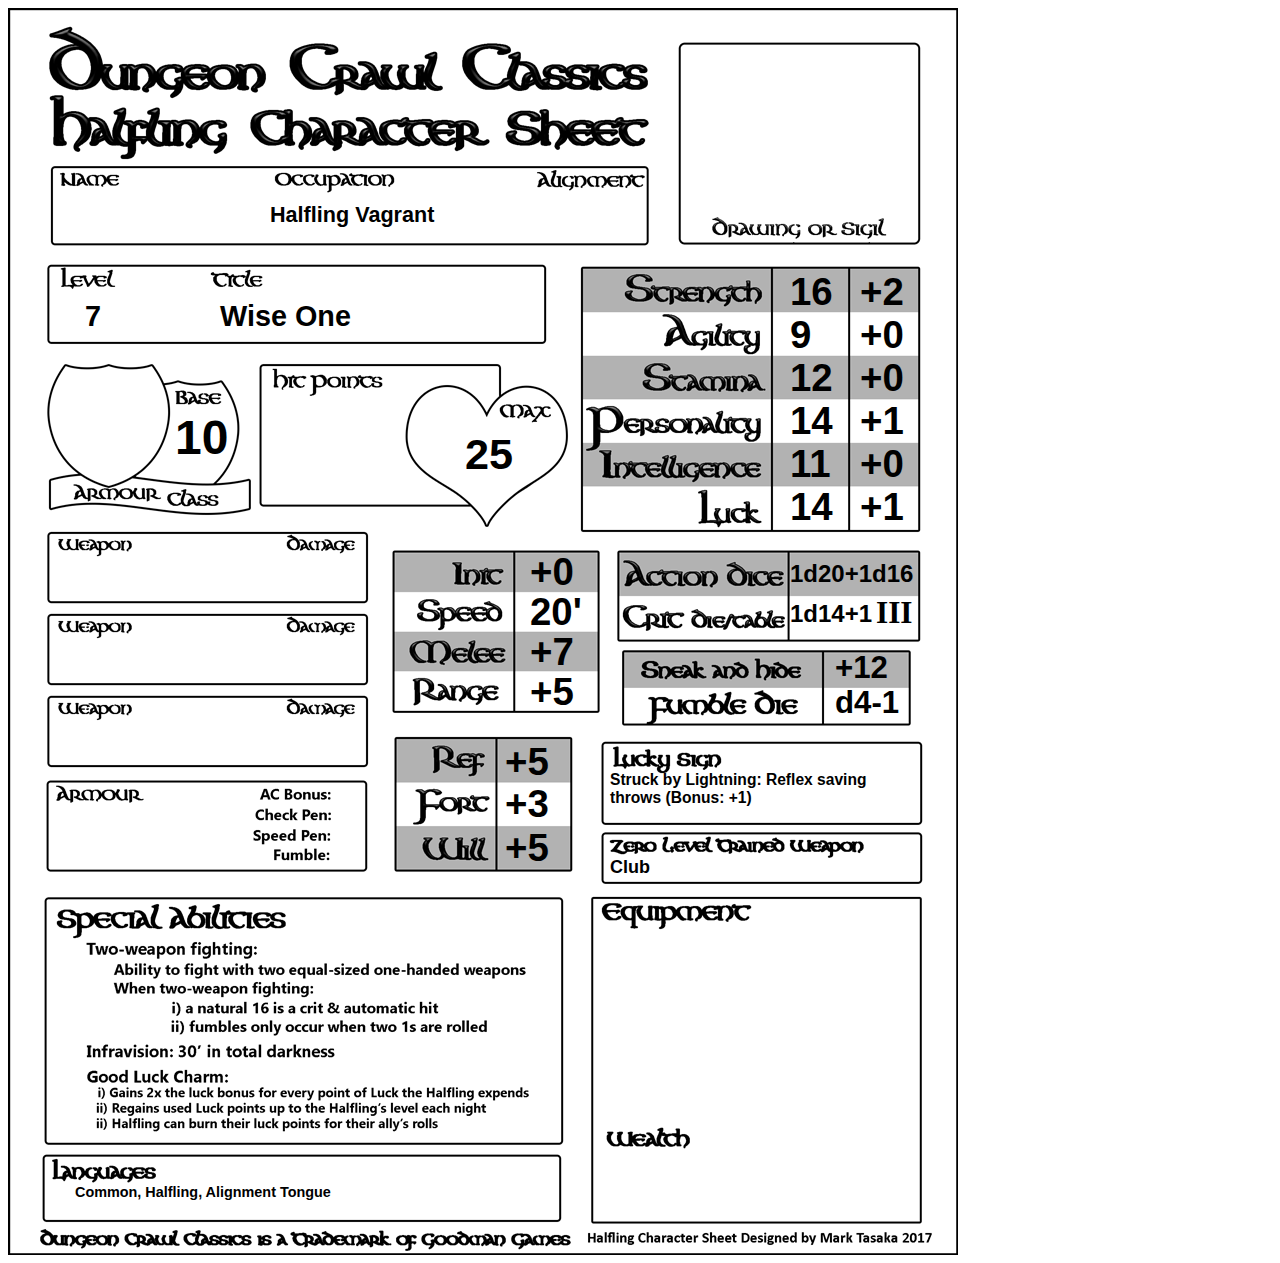
<file: character/dcc_halfling_07.html>
<!DOCTYPE html>
<html>
<head>
<title>Dungeon Crawl Classics Halfling Character Generator</title>
    
<script src="https://ajax.googleapis.com/ajax/libs/jquery/3.2.1/jquery.min.js"></script>
    
	<meta charset="UTF-8">
	<meta name="description" content="Dungeon Crawl Classics halfling Character Generator. Goodman Games.">
	<meta name="keywords" content="Dungeon Crawl Classics, Goodman Games,HTML5,CSS,JavaScript">
	<meta name="author" content="Mark Tasaka 2016">
	<link rel="stylesheet" type="text/css" href="css/dcc_halfling.css">
	
</head>
<body>
	
<!-- jQuery-->
	
   
  <img id="character_sheet"/>
   <section>
    	<p id="name"></p>
	
		<span id="strength"></span> <span id="strengthMod"></span>
		<span id="agility"></span>  <span id="agilityMod"></span>
		<span id="stamina"></span>  <span id="staminaMod"></span>
		<span id="personality"></span> <span id="personalityMod"></span>
		<span id="intelligence"></span> <span id="intelligenceMod"></span>
		<span id="luck"></span> <span id="luckMod"></span>

    	<p id="occupation"></p>

	   <p id="luckySignDescription"><span id="luckySignNotes"></span>: <span id="luckyRoll"></span> (Bonus: <span id="luckySignBonus"></span>)</p>
	   
	   
	   <P id="languages"><span id="baseLanguages"></span><span id="bonusLanguages"></span></P>
	   
		<span id="baseArmourClass"></span>
	   
	   <span id="level"></span>
			 
	  <span id="title"></span>
	  <span id="hitPoints"></span>
	   <span id="zeroWeapon"></span>
	   <span id="fumbleDie"></span>
	   <span id="init"></span>
	   <span id="speed"></span>	 
	   <span id="melee"></span>	 	
	   <span id="range"></span>	  
	   
	   <span id="ref"></span>
	   <span id="fort"></span>
	   <span id="will"></span>
	   
	   
	   <span id="actionDie"></span>
	   <span id="critDie"></span>
	   <span id="critTable"></span>
       
       <span id="hide"></span>
	   
	</section>
	

		
  <script>
	  
	  /*
	  rollDice (numberOfSides, numberOfDiceRolled, numberOfDiceRemoved, baseValue)
	  */
	  	function rollDice(numberOfSides, numberOfDiceRolled, numberOfDiceRemoved, baseValue) {
		
		if(numberOfSides === undefined || typeof numberOfSides !== 'number'||numberOfSides <=2 || numberOfSides >=30){
			numberOfSides = 6;
		}
		
		if(numberOfDiceRolled < 0){
			numberOfDiceRolled =2;
		}
		
		if(numberOfDiceRemoved === undefined || typeof numberOfDiceRemoved !== 'number'||numberOfDiceRemoved >= numberOfDiceRolled){
			numberOfDiceRemoved =0;
		}
		
		if(baseValue === undefined || typeof baseValue !== 'number'||baseValue < 0){
			baseValue = 0;
		}
		
		var numbers = [];
		

		for(var i = 0; i < numberOfDiceRolled; i++){
			numbers[i] = Math.floor((Math.random() * 6) + 1);
		}
		
        numbers.sort();
        
		var sum = baseValue;
			
		for(var i = numberOfDiceRemoved; i < numberOfDiceRolled; i++){
			sum += numbers[i];
		}
			
		return sum ;
	}

	  
	/*
	 Character() - Halfling Character Constructor
	*/
	function Character() {
    var strength = rollDice(6, 4, 1, 0);
    var agility = rollDice(6, 4, 1, 0);
    var stamina = rollDice(6, 4, 1, 0);
    var	personality = rollDice(6, 4, 1, 0);
    var	intelligence = rollDice(6, 4, 1, 0);
    var	luck = rollDice(8, 1, 0, 12);
	var	occupation = getOccupation();
	var birthAugur = getLuckySign();
	var strengthModifier = getStrengthModifier(strength);
	var staminaModifier = getStaminaModifier(stamina);
	var agilityModifier = getAgilityModifier(agility);
	var personalityModifier = getPersonalityModifier(personality);
	var intelligenceModifier = getIntelligenceModifier(intelligence);
	var luckModifier = getLuckModifier(luck);
	var baseAC = getBaseArmourClass(agilityModifier) + adjustAC(birthAugur, luckModifier);
	var halfling = getHalfling();

		var halflingGenerator = {
			"name": "",
			"strength": strength,
			"agility": agility,
			"stamina": stamina,
			"personality": personality,
			"intelligence": intelligence,
			"luck": luck,
			"strengthModifier": strengthModifier,
			"agilityModifier": agilityModifier,
			"staminaModifier": staminaModifier,
			"personalityModifier": personalityModifier,
			"intelligenceModifier": intelligenceModifier,
			"luckModifier":  luckModifier,
			"occupation":  occupation.occupation,
			"luckySign": birthAugur.luckySign,
			"luckyRoll": birthAugur.luckyRoll,
			"luckySignBonus": luckModifier,
			"baseLanguages": "Common, Halfling", 
			"bonusLanguages": getBonusLanguages (intelligenceModifier, birthAugur, luckModifier),
			"level": halfling.level,
            "title": halfling.title,
            "sneak": halfling.sneakAndHide,
			"baseArmourClass": baseAC,
			"hitPoints": hitPoints (halfling, staminaModifier, hitPointAdjustPerLevel(birthAugur, luckModifier)),
			"zeroWeapon": occupation.trainedWeapon,
			"fumbleDie": "d4" + addSign(adjustFumble(birthAugur, luckModifier)),
			"init": agilityModifier + adjustInit(birthAugur, luckModifier),
			"speed": 20 + addLuckToSpeed(birthAugur, luckModifier) + "'",
			"melee": halfling.attackBonus + strengthModifier + meleeAdjust(birthAugur, luckModifier),
			"range": halfling.attackBonus + agilityModifier + rangeAdjust(birthAugur, luckModifier),
			"ref": halfling.ref + agilityModifier + adjustRef(birthAugur, luckModifier),
			"fort": halfling.fort + staminaModifier + adjustFort(birthAugur,luckModifier),
			"will": halfling.will + personalityModifier + adjustWill(birthAugur, luckModifier),
			"actionDie": halfling.actionDice,
			"critDie": halfling.critDie + "" + addSign(adjustCrit(birthAugur, luckModifier)),
			"critTable": halfling.critTable

		}; 
		return halflingGenerator;
	  
	  }
	  

    
     //getStrengthModifier(strength) - returns the Strength Modifier, which is based on the Strength Score
    
    function getStrengthModifier(strength){
        if(strength === undefined || typeof strength !== 'number'|| strength <=2 || strength >=19){
            //invalid
            return -3;
        }
		if(strength >=4 && strength <=5){
			return -2;
		}
		else if(strength >=6 && strength <=8){
			return -1;
		}
		else if(strength >=9 && strength <=12){
			return + 0;
		}
		else if(strength >=13 && strength <=15){
			return + 1;
		}	
		else if(strength >=16 && strength <=17){
			return + 2;
		}		
		else if(strength ==18){
			return + 3;
		}	
		return -3;
	}


    
    // getAgilityModifier(agility) - returns the Agility Modifier, which is based on the Agility Score
    
    function getAgilityModifier(agility){
        if(agility === undefined || typeof agility !== 'number'|| agility <=2 || agility >=19){
            //invalid
            return -3;
        }
		if(agility >=4 && agility <=5){
			return -2;
		}
		else if(agility >=6 && agility <=8){
			return -1;
		}
		else if(agility >=9 && agility <=12){
			return 0;
		}
		else if(agility >=13 && agility <=15){
			return 1;
		}	
		else if(agility >=16 && agility <=17){
			return 2;
		}		
		else if(agility ==18){
			return 3;
		}	
		return -3;
	}

    //getStaminaModifier(stamina) - returns the Stamina Modifier, which is based on the Stamina Score
    function getStaminaModifier(stamina){
        if(stamina === undefined || typeof stamina !== 'number'|| stamina <=2 || stamina >=19){
            //invalid
            return -3;
        }
		if(stamina >=4 && stamina <=5){
			return -2;
		}
		else if(stamina >=6 && stamina <=8){
			return -1;
		}
		else if(stamina >=9 && stamina <=12){
			return + 0;
		}
		else if(stamina >=13 && stamina <=15){
			return + 1;
		}	
		else if(stamina >=16 && stamina <=17){
			return + 2;
		}		
		else if(stamina ==18){
			return + 3;
		}	
		return -3;
	}

    
    //getPersonalityModifier(personality) - returns the Personality Modifier, which is based on the Personality Score
    function getPersonalityModifier(personality){
        if(personality === undefined || typeof personality !== 'number'|| personality <=2 || personality >=19){
            //invalid
            return -3;
        }
		if(personality >=4 && personality <=5){
			return -2;
		}
		else if(personality >=6 && personality <=8){
			return -1;
		}
		else if(personality >=9 && personality <=12){
			return + 0;
		}
		else if(personality >=13 && personality <=15){
			return + 1;
		}	
		else if(personality >=16 && personality <=17){
			return + 2;
		}		
		else if(personality ==18){
			return + 3;
		}	
		return -3;
	}

    
    //getIntelligenceModifier(intelligence) - returns the Intelligence Modifier, which is based on the Intelligence Score 
    function getIntelligenceModifier(intelligence){
        if(intelligence === undefined || typeof intelligence !== 'number'|| intelligence <=2 || intelligence >=19){
            //invalid
            return -3;
        }
		if(intelligence >=4 && intelligence <=5){
			return -2;
		}
		else if(intelligence >=6 && intelligence <=8){
			return -1;
		}
		else if(intelligence >=9 && intelligence <=12){
			return + 0;
		}
		else if(intelligence >=13 && intelligence <=15){
			return + 1;
		}	
		else if(intelligence >=16 && intelligence <=17){
			return + 2;
		}		
		else if(intelligence ==18){
			return + 3;
		}	
		return -3;
	}

    
    // getLuckModifier(luck) - returns the luck Modifier, which is based on the luck Score
    
    function getLuckModifier(luck){
        if(luck === undefined || typeof luck !== 'number'|| luck <=2 || luck >=19){
            //invalid
            return -3;
        }
		if(luck >=4 && luck <=5){
			return -2;
		}
		else if(luck >=6 && luck <=8){
			return -1;
		}
		else if(luck >=9 && luck <=12){
			return + 0;
		}
		else if(luck >=13 && luck <=15){
			return + 1;
		}	
		else if(luck >=16 && luck <=17){
			return + 2;
		}		
		else if(luck ==18){
			return + 3;
		}	
		return -3;
	}
	  
 
//  getOccupation() - returns the Randomly Generated Occupation
function getOccupation(){
	var occupations = [
		
		{"occupation": "Halfling Chicken Butcher", "race": "Halfling", "trainedWeapon": "Hand Axe", "damage": "1d6", "tradeGoods": "Chicken Meat, 5 lbs."},
		{"occupation": "Halfling Dyer", "race": "Halfling", "trainedWeapon": "Staff", "damage": "1d4", "tradeGoods": "Fabric, 3 yards"},
		{"occupation": "Halfling Tailor", "race": "Halfling", "trainedWeapon": "Staff", "damage": "1d4", "tradeGoods": "Fabric, 3 yards"},
		{"occupation": "Halfling Glovemaker", "race": "Halfling", "trainedWeapon": "Awl (as Dagger)", "damage": "1d4", "tradeGoods": "Gloves, 4 pairs"},
		{"occupation": "Halfling Gypsy", "race": "Halfling", "trainedWeapon": "Sling", "damage": "1d4", "tradeGoods": "Hex Doll"},
		{"occupation": "Halfling Haberdasher", "race": "Halfling", "trainedWeapon": "Scissors (as Dagger)", "damage": "1d4", "tradeGoods": "Fine suits, 3 sets"},
		{"occupation": "Halfling Mariner", "race": "Halfling", "trainedWeapon": "Knife (as Dagger)", "damage": "1d4", "tradeGoods": "Sailcloth, 2 yards"},
		{"occupation": "Halfling Moneylender", "race": "Halfling", "trainedWeapon": "Short Sword", "damage": "1d6", "tradeGoods": "5 gp, 10 sp, 200 cp"},
		{"occupation": "Halfling Trader", "race": "Halfling", "trainedWeapon": "Short Sword", "damage": "1d6", "tradeGoods": "20 sp"},
		{"occupation": "Halfling Vagrant", "race": "Halfling", "trainedWeapon": "Club", "damage": "1d4", "tradeGoods": "Begging Bowl"}
		];
		return occupations[Math.floor(Math.random() * 10)]; 
}
	  

	  
//getLuckySign() - returns a randomly generated Lucky Sign 
function getLuckySign(){
    var luckySign = [
        {"luckySign": "Harsh winter", "luckyRoll": "All attack rolls"},
        {"luckySign": "The bull", "luckyRoll": "Melee attack rolls"},
        {"luckySign": "Fortunate date", "luckyRoll": "Missle fire attack rolls"},
        {"luckySign": "Raised by wolves", "luckyRoll": "Unarmed attack rolls"},
        {"luckySign": "Conceived on horseback", "luckyRoll": "Mounted attack rolls"},
        {"luckySign": "Born on the battlefield", "luckyRoll": "Damage rolls"},
        {"luckySign": "Path of the bear", "luckyRoll": "Melee damage rolls"},
        {"luckySign": "Hawkeye", "luckyRoll": "Missle damage rolls"},
        {"luckySign": "Pack hunter", "luckyRoll": "Attack and damage rolls for 0-level starting weapon"},
        {"luckySign": "Born under the loom", "luckyRoll": "Skill checks"},
        {"luckySign": "Fox's cunning", "luckyRoll": "Find/disable traps"},
        {"luckySign": "Four-leafed clover", "luckyRoll": "Find secret doors"},
        {"luckySign": "Seventh son", "luckyRoll": "Spell checks"},
        {"luckySign": "The raging storm", "luckyRoll": "Spell damage"},
        {"luckySign": "Righteous heart", "luckyRoll": "Turn unholy checks"},
        {"luckySign": "Surived the plague", "luckyRoll": "Magical healing"},
        {"luckySign": "Lucky sign", "luckyRoll": "Saving throws"},
        {"luckySign": "Guardian angel", "luckyRoll": "Saving throws to escape traps"},
        {"luckySign": "Survived a spider bite", "luckyRoll": "Saving throws against poison"},
        {"luckySign": "Struck by Lightning", "luckyRoll": "Reflex saving throws"},
        {"luckySign": "Lived through famine", "luckyRoll": "Fortitude saving throws"},
        {"luckySign": "Resisted temptation", "luckyRoll": "Will saving throws"},
        {"luckySign": "Charmed house", "luckyRoll": "Armour class"},
        {"luckySign": "Speed of the Cobra", "luckyRoll": "Initiative"},
        {"luckySign": "Bountiful Harvest", "luckyRoll": "Hits points/each level"},
        {"luckySign": "Warrior's arm", "luckyRoll": "Critical hit tables"},
        {"luckySign": "Unholy house", "luckyRoll": "Corruption rolls"},
        {"luckySign": "The Broken Star", "luckyRoll": "Fumbles"},
        {"luckySign": "Birdsong", "luckyRoll": "Number of Languages"},
        {"luckySign": "Wild child", "luckyRoll": "Speed"}
    ];
	
	
    return luckySign[Math.floor(Math.random() * 30)]; 
}


/*
addBonusLanguages() - returns Randomly selected Halfling Bonus Languages
*/
function addBonusLanguages() {
	var bonusLanguages = [
		{"language": "Alignment Tongue"},
		{"language": "Dwarf"},
		{"language": "Elf"},
		{"language": "Gnome"},
		{"language": "Bugbear"},
		{"language": "Goblin"},
		{"language": "Hobgoblin"},
		{"language": "Kobold"},
		{"language": "Pixie"},
		{"language": "Ferret"},
		{"language": "Undercommon"}
			];
    return bonusLanguages[Math.floor(Math.random() * 11)]; 
}

/*
getHalfling - retreives the Halfling with the appropriate statistics for the Halfling's Level
*/
function getHalfling() {
	var halfling = [
		{"level": 1,
		 "title": "Wanderer",
		 "actionDice": "1d20",
		 "attackBonus": 1,
		 "critDie": "1d8",
		 "critTable": "III",
		 "hd": 1,
		 "ref": 1,
		 "fort": 1,
		 "will": 1,
		 "sneakAndHide": 3},
        
		{"level": 2,
		 "title": "Explorer",
		 "actionDice": "1d20",
		 "attackBonus": 2,
		 "critDie": "1d8",
		 "critTable": "III",
		 "hd": 2,
		 "ref": 1,
		 "fort": 1,
		 "will": 1,
		 "sneakAndHide": 5},
		
		{"level": 3,
		 "title": "Collector",
		 "actionDice": "1d20",
		 "attackBonus": 2,
		 "critDie": "1d10",
		 "critTable": "III",
		 "hd": 3,
		 "ref": 2,
		 "fort": 1,
		 "will": 2,
		 "sneakAndHide": 7},
		
		{"level": 4,
		 "title": "Accumulator",
		 "actionDice": "1d20",
		 "attackBonus": 3,
		 "critDie": "1d10",
		 "critTable": "III",
		 "hd": 4,
		 "ref": 2,
		 "fort": 2,
		 "will": 2,
		 "sneakAndHide": 8},
		
		{"level": 5,
		 "title": "Wise One",
		 "actionDice": "1d20",
		 "attackBonus": 4,
		 "critDie": "1d12",
		 "critTable": "III",
		 "hd": 5,
		 "ref": 3,
		 "fort": 2,
		 "will": 3,
		 "sneakAndHide": 9},
		
		{"level": 6,
		 "title": "Wise One",
		 "actionDice": "1d20+1d14",
		 "attackBonus": 5,
		 "critDie": "1d12",
		 "critTable": "III",
		 "hd": 6,
		 "ref": 4,
		 "fort": 2,
		 "will": 4,
		 "sneakAndHide": 11},	
		
		{"level": 7,
		 "title": "Wise One",
		 "actionDice": "1d20+1d16",
		 "attackBonus": 5,
		 "critDie": "1d14",
		 "critTable": "III",
		 "hd": 7,
		 "ref": 4,
		 "fort": 3,
		 "will": 4,
		 "sneakAndHide": 12},
				
		{"level": 8,
		 "title": "Wise One",
		 "actionDice": "1d20+1d20",
		 "attackBonus": 6,
		 "critDie": "1d14",
		 "critTable": "III",
		 "hd": 8,
		 "ref": 5,
		 "fort": 3,
		 "will": 5,
		 "sneakAndHide": 13},
						
		{"level": 9,
		 "title": "Wise One",
		 "actionDice": "1d20+1d20",
		 "attackBonus": 7,
		 "critDie": "1d16",
		 "critTable": "III",
		 "hd": 9,
		 "ref": 5,
		 "fort": 3,
		 "will": 5,
		 "sneakAndHide": 14},
		
		{"level": 10,
		 "title": "Wise One",
		 "actionDice": "1d20+1d20",
		 "attackBonus": 8,
		 "critDie": "1d16",
		 "critTable": "III",
		 "hd": 10,
		 "ref": 6,
		 "fort": 4,
		 "will": 6,
		 "sneakAndHide": 15}
		
	];
	
	
	return halfling[6]; 
}
	  

/*
hitPointAdjustPerLevel (luckySign, luckModifier)- returns the additional/minus hit points
the character received per level from their Stamina modifier and whether they have the Lucky Sign "Bountiful Harvest".
*/
function hitPointAdjustPerLevel (luckySign, luckModifier) {
   var adjust = 0;
    if (luckySign != undefined && luckySign.luckySign === "Bountiful Harvest"){
        adjust = luckModifier;
     }
	return adjust;
}
	  
// getBaseArmourClass(agilityModifier)- returns the base armour class of the character
function getBaseArmourClass(agilityModifier){
	var armourClass = 10;
	baseArmourClass = armourClass + agilityModifier;
	return baseArmourClass;
}	  


function addModifierSign (modifier) {
	if(modifier >= 0 ) {
		return "+" + modifier;
	}
	else {
		return modifier;
	}
}
	  
/*addSign (modifier) Adds a + sign to value if value is 1 or greater.  If value is 0, then a empty String "" is returned.
*/
function addSign (modifier) {
	if(modifier > 0 ) {
		return "+" + modifier;
	}
	else if(modifier === 0) {
		return "";
	}
	else {
		return modifier;
	}
}
	
	  
/*
getBonusLanguages() returns the bonus languages that a character may have due to high intelligence or the Lucky Sign of Bird Song.  A for loop is used to prevent duplicates of languages.
*/
function getBonusLanguages (intelligenceModifier, luckySign, luckModifier) {
	var bonusLanguages = 0;
	if(bonusLanguages  != undefined && typeof bonusLanguages === 'number') {
		if(intelligenceModifier <0) {
			bonusLanguages = 0;
		}
		else {
			
			bonusLanguages = intelligenceModifier;
		}
		
		bonusLanguages++;
	}
	else {
		return "";
	}
	
	if(luckySign != undefined && luckySign.luckySign === "Birdsong") {
		bonusLanguages += luckModifier;
	}
	
	if(bonusLanguages <=0) {
		return "";
	}
	var result = ", " + addBonusLanguages().language, newLanguage = "";
	
	// loop
	for(var i = 1; i < bonusLanguages; i++){
		// 1) get a random lang
		newLanguage = addBonusLanguages().language;
		// 2) check the new lang is not repeative
		if(result.indexOf(newLanguage) != -1){
			i--;
			// if yes continue;
			continue;
		} else{
			// if not, add the new lang into the result
			result += ", " + newLanguage;
		}

	}
	return result;
}
	  
/*
meleeAdjust (luckySign, luckModifier) - adds bonus/penality to Melee attack based on whether the character possesses specific Lucky Signs
*/
function meleeAdjust (luckySign, luckModifier) {
   var adjust = 0;
    if (luckySign.luckySign != undefined && luckySign.luckySign === "Harsh winter"){
        adjust = luckModifier;
     }
	else if (luckySign.luckySign != undefined && luckySign.luckySign === "The bull") {
		adjust = luckModifier;
	}
	return adjust;
}

/*
rangeAdjust (luckySign, luckModifier) - adds bonus/penality to Range attack based on whether the character possesses specific Lucky Signs
*/	  
function rangeAdjust (luckySign, luckModifier) {
   var adjust = 0;
    if (luckySign.luckySign != undefined && (luckySign.luckySign === "Harsh winter" || luckySign.luckySign === "Fortunate date")){
        adjust = luckModifier;
     }
	return adjust;
}

/*
adjustRef (luckySign, luckModifier) - add bonus/penality to Saving Throw based on Lucky Sign
*/
function adjustRef (luckySign, luckModifier) {
   var adjust = 0;
    if (luckySign.luckySign != undefined && (luckySign.luckySign === "Luck sign" || luckySign.luckySign === "Struck by Lightning")){
        adjust = luckModifier;
     }
	return adjust;
}
	 
/*
adjustFort (luckySign, luckModifier) - add bonus/penality to Saving Throw based on Lucky Sign
*/
function adjustFort (luckySign, luckModifier) {
   var adjust = 0;
    if (luckySign.luckySign != undefined && (luckySign.luckySign === "Luck sign" || luckySign.luckySign === "Lived through famine")){
        adjust = luckModifier;
     }
	return adjust;
}
	  
/*
 addLuckToSpeed (luckySign, luckModifier) adds bonuses to the character's speed if they have a positive Luck Modifier and the Lucky Sign of Wild Child
*/
function addLuckToSpeed (luckySign, luckModifier) {
	var addSpeed = 0;
	if (luckySign.luckySign != undefined && luckySign.luckySign === "Wild child" && luckModifier == 1){
		addSpeed = 5;
	}
	else if (luckySign.luckySign != undefined && luckySign.luckySign === "Wild child" && luckModifier == 2){
		addSpeed = 10;
	}
	else if (luckySign.luckySign != undefined && luckySign.luckySign === "Wild child" && luckModifier == 3){
		addSpeed = 15;
	}
	return addSpeed;
}
	  
/*
adjustWill (luckySign, luckModifier) - add bonus/penality to Saving Throw based on Lucky Sign
*/
function adjustWill (luckySign, luckModifier) {
   var adjust = 0;
    if (luckySign.luckySign != undefined && (luckySign.luckySign === "Luck sign" || luckySign.luckySign === "Resisted temptation")){
        adjust = luckModifier;
     }
	return adjust;
}	 
	  
/*
adjustInit (luckySign, luckModifier) - add bonus/penality to Initiative based on Lucky Sign
*/
function adjustInit (luckySign, luckModifier) {
   var adjust = 0;
    if (luckySign.luckySign != undefined && luckySign.luckySign === "Speed of the Cobra"){
        adjust = luckModifier;
     }
	return adjust;
}	

	  
/*
adjustAC (luckySign, luckModifier) - add bonus/penality to AC based on Lucky Sign
*/
function adjustAC (luckySign, luckModifier) {
   var adjust = 0;
    if (luckySign.luckySign != undefined && luckySign.luckySign === "Charmed house"){
        adjust = luckModifier;
     }
	return adjust;
}	
	  
/*
adjustCrit (luckySign, luckModifier) - add bonus/penality to Crit based on Lucky Sign
*/
function adjustCrit (luckySign, luckModifier) {
   var adjust = luckModifier * 1;
    if (luckySign.luckySign != undefined && luckySign.luckySign === "Warrior's arm"){
        adjust = luckModifier * 2;
     }
	return adjust;
}	
	  
/*
adjustFumble (luckySign, luckModifier) - add bonus/penality to Fumble based on Lucky Sign
*/
function adjustFumble  (luckySign, luckModifier) {
   var adjust = luckModifier * -1;
    if (luckySign.luckySign != undefined && luckySign.luckySign === "The Broken Star"){
        adjust = luckModifier * -2;
     }
	return adjust;
}	

	  /*
adjustMeleeDamage  (luckySign, luckModifier) - add bonus/penality to Melee Damage based on Lucky Sign
*/
function adjustMeleeDamage (luckySign, luckModifier) {
   var adjust = 0;
    if (luckySign.luckySign != undefined && (luckySign.luckySign === "Born on the battlefield" || luckySign.luckySign === "Path of the bear")){
        adjust = luckModifier;
     }
	return adjust;
}	

/*
adjustRangeDamage  (luckySign, luckModifier) - add bonus/penality to Melee Damage based on Lucky Sign
*/
function adjustRangeDamage (luckySign, luckModifier) {
   var adjust = 0;
    if (luckySign.luckySign != undefined && (luckySign.luckySign === "Born on the battlefield" || luckySign.luckySign === "Hawkeye")){
        adjust = luckModifier;
     }
	return adjust;
}
	  
function adjustSpellCheck  (luckySign, luckModifier) {
   var adjust = 0;
    if (luckySign.luckySign != undefined && luckySign.luckySign === "Seventh son"){
        adjust = luckModifier;
     }
	return adjust;
}	
  
/*
getHitsPoints (halfling, add1, add2) - retreives the number of hit points that the cleric will have based on their level (halfling), stamina modifier (add1) and Lucky Sign (add2).  Luck Modifer applies if Bountiful Harvest luck sign is present.
*/
function hitPoints (halfling, add1, add2) {
	var hd = halfling.hd;
	var level = halfling.level;
	var hitPoints = 0;
	var zeroLevelHitPoints = Math.floor((Math.random() * 4) + 1) + add1 + add2;
	var hitPointsEachLevel = Math.floor((Math.random() * 6) + 1) + add1 + add2;
	
	if (level === 1) {
		hitPoints = zeroLevelHitPoints + hitPointsEachLevel;
		if (hitPoints <= 4) {
			hitPoints = 5;
		}
	}	
	else if (level === 2) {
		hitPoints = zeroLevelHitPoints + hitPointsEachLevel + hitPointsEachLevel;
		if (hitPoints <= 8) {
			hitPoints = 9;
		}
	}
	else if (level === 3) {
		hitPoints = zeroLevelHitPoints + hitPointsEachLevel + hitPointsEachLevel + hitPointsEachLevel;
		if (hitPoints <= 10) {
			hitPoints = 11;
		}
	}
	else if (level === 4) {
		hitPoints = zeroLevelHitPoints + hitPointsEachLevel + hitPointsEachLevel + hitPointsEachLevel + hitPointsEachLevel;
		if (hitPoints <= 14) {
			hitPoints = 15;
		}
	}
	else if (level === 5) {
		hitPoints = zeroLevelHitPoints + hitPointsEachLevel + hitPointsEachLevel + hitPointsEachLevel + hitPointsEachLevel
		 + hitPointsEachLevel;
		if (hitPoints <= 18) {
			hitPoints = 19;
		}
	}
	else if (level === 6) {
		hitPoints = zeroLevelHitPoints + hitPointsEachLevel + hitPointsEachLevel + hitPointsEachLevel + hitPointsEachLevel
		 + hitPointsEachLevel + hitPointsEachLevel;
		if (hitPoints <= 21) {
			hitPoints = 22;
		}
	}
	else if (level === 7) {
		hitPoints = zeroLevelHitPoints + hitPointsEachLevel + hitPointsEachLevel + hitPointsEachLevel + hitPointsEachLevel
		 + hitPointsEachLevel + hitPointsEachLevel + hitPointsEachLevel;
		if (hitPoints <= 23) {
			hitPoints = 24;
		}
	}
	else if (level === 8) {
		hitPoints = zeroLevelHitPoints + hitPointsEachLevel + hitPointsEachLevel + hitPointsEachLevel + hitPointsEachLevel
		 + hitPointsEachLevel + hitPointsEachLevel + hitPointsEachLevel + hitPointsEachLevel;
		if (hitPoints <= 26) {
			hitPoints = 27;
		}
	}
	else if (level === 9) {
		hitPoints = zeroLevelHitPoints + hitPointsEachLevel + hitPointsEachLevel + hitPointsEachLevel + hitPointsEachLevel
		 + hitPointsEachLevel + hitPointsEachLevel + hitPointsEachLevel + hitPointsEachLevel + hitPointsEachLevel;
		if (hitPoints <= 29) {
			hitPoints = 30;
		}
	}
	else if (level === 10) {
		hitPoints = zeroLevelHitPoints + hitPointsEachLevel + hitPointsEachLevel + hitPointsEachLevel + hitPointsEachLevel
		 + hitPointsEachLevel + hitPointsEachLevel + hitPointsEachLevel + hitPointsEachLevel + hitPointsEachLevel + hitPointsEachLevel;
		if (hitPoints <= 31) {
			hitPoints = 32;
		}
	}
	return hitPoints;
}	  
	  
  
        var imgData = "images/dcc_halfling.png";
        $("#character_sheet").attr("src", imgData);

	  var data = Character();
      
		  
      $("#name").html(data.name);  
      $("#title").html(data.title);
	  
      $("#strength").html(data.strength);
      $("#strengthMod").html(addModifierSign(data.strengthModifier));
      
      $("#agility").html(data.agility);
      $("#agilityMod").html(addModifierSign(data.agilityModifier));
      
      $("#stamina").html(data.stamina);
      $("#staminaMod").html(addModifierSign(data.staminaModifier));
      
      $("#personality").html(data.personality);
      $("#personalityMod").html(addModifierSign(data.personalityModifier));
      
      $("#intelligence").html(data.intelligence);
      $("#intelligenceMod").html(addModifierSign(data.intelligenceModifier));
      
      $("#luck").html(data.luck);
      $("#luckMod").html(addModifierSign(data.luckModifier));
      
      $("#occupation").html(data.occupation);
      
      $("#luckySignNotes").html(data.luckySign);
      $("#luckyRoll").html(data.luckyRoll);
      $("#luckySignBonus").html(addModifierSign(data.luckySignBonus));
      
      $("#level").html(data.level);
      $("#baseLanguages").html(data.baseLanguages);
      $("#bonusLanguages").html(data.bonusLanguages);
	   
      $("#baseArmourClass").html(data.baseArmourClass);
      $("#zeroWeapon").html(data.zeroWeapon);
      
      $("#hitPoints").html(data.hitPoints);
      
      $("#init").html(addModifierSign(data.init));
      $("#melee").html(addModifierSign(data.melee));
      $("#range").html(addModifierSign(data.range));
      $("#fumbleDie").html(data.fumbleDie);
      $("#speed").html(data.speed);
      
      $("#ref").html(addModifierSign(data.ref));
      $("#fort").html(addModifierSign(data.fort));
      $("#will").html(addModifierSign(data.will));
      
      $("#critDie").html(data.critDie);
      $("#critTable").html(data.critTable);
      $("#actionDie").html(data.actionDie);
      
      $("#hide").html(addModifierSign(data.sneak));
	  

  </script>
		
	
    
</body>
</html>
</file>
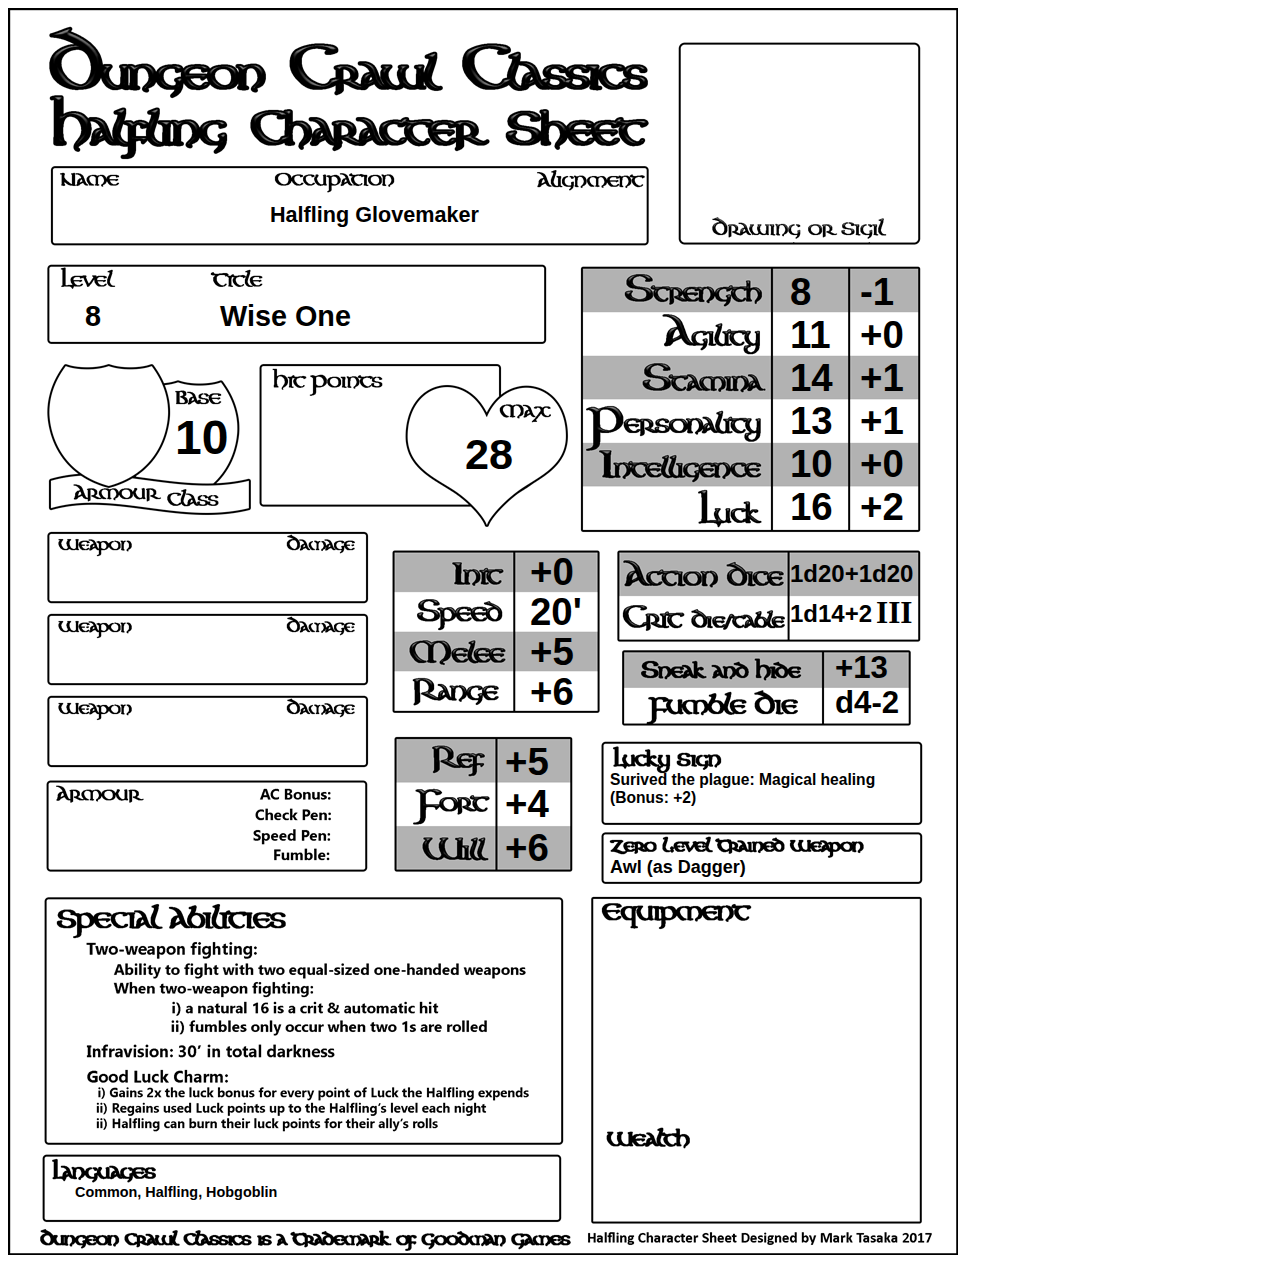
<file: character/dcc_halfling_08.html>
<!DOCTYPE html>
<html>
<head>
<title>Dungeon Crawl Classics Halfling Character Generator</title>
    
<script src="https://ajax.googleapis.com/ajax/libs/jquery/3.2.1/jquery.min.js"></script>
    
	<meta charset="UTF-8">
	<meta name="description" content="Dungeon Crawl Classics halfling Character Generator. Goodman Games.">
	<meta name="keywords" content="Dungeon Crawl Classics, Goodman Games,HTML5,CSS,JavaScript">
	<meta name="author" content="Mark Tasaka 2016">
	<link rel="stylesheet" type="text/css" href="css/dcc_halfling.css">
	
</head>
<body>
	
<!-- jQuery-->
	
   
  <img id="character_sheet"/>
   <section>
    	<p id="name"></p>
	
		<span id="strength"></span> <span id="strengthMod"></span>
		<span id="agility"></span>  <span id="agilityMod"></span>
		<span id="stamina"></span>  <span id="staminaMod"></span>
		<span id="personality"></span> <span id="personalityMod"></span>
		<span id="intelligence"></span> <span id="intelligenceMod"></span>
		<span id="luck"></span> <span id="luckMod"></span>

    	<p id="occupation"></p>

	   <p id="luckySignDescription"><span id="luckySignNotes"></span>: <span id="luckyRoll"></span> (Bonus: <span id="luckySignBonus"></span>)</p>
	   
	   
	   <P id="languages"><span id="baseLanguages"></span><span id="bonusLanguages"></span></P>
	   
		<span id="baseArmourClass"></span>
	   
	   <span id="level"></span>
			 
	  <span id="title"></span>
	  <span id="hitPoints"></span>
	   <span id="zeroWeapon"></span>
	   <span id="fumbleDie"></span>
	   <span id="init"></span>
	   <span id="speed"></span>	 
	   <span id="melee"></span>	 	
	   <span id="range"></span>	  
	   
	   <span id="ref"></span>
	   <span id="fort"></span>
	   <span id="will"></span>
	   
	   
	   <span id="actionDie"></span>
	   <span id="critDie"></span>
	   <span id="critTable"></span>
       
       <span id="hide"></span>
	   
	</section>
	

		
  <script>
	  
	  /*
	  rollDice (numberOfSides, numberOfDiceRolled, numberOfDiceRemoved, baseValue)
	  */
	  	function rollDice(numberOfSides, numberOfDiceRolled, numberOfDiceRemoved, baseValue) {
		
		if(numberOfSides === undefined || typeof numberOfSides !== 'number'||numberOfSides <=2 || numberOfSides >=30){
			numberOfSides = 6;
		}
		
		if(numberOfDiceRolled < 0){
			numberOfDiceRolled =2;
		}
		
		if(numberOfDiceRemoved === undefined || typeof numberOfDiceRemoved !== 'number'||numberOfDiceRemoved >= numberOfDiceRolled){
			numberOfDiceRemoved =0;
		}
		
		if(baseValue === undefined || typeof baseValue !== 'number'||baseValue < 0){
			baseValue = 0;
		}
		
		var numbers = [];
		

		for(var i = 0; i < numberOfDiceRolled; i++){
			numbers[i] = Math.floor((Math.random() * 6) + 1);
		}
		
        numbers.sort();
        
		var sum = baseValue;
			
		for(var i = numberOfDiceRemoved; i < numberOfDiceRolled; i++){
			sum += numbers[i];
		}
			
		return sum ;
	}

	  
	/*
	 Character() - Halfling Character Constructor
	*/
	function Character() {
    var strength = rollDice(6, 4, 1, 0);
    var agility = rollDice(6, 4, 1, 0);
    var stamina = rollDice(6, 4, 1, 0);
    var	personality = rollDice(6, 4, 1, 0);
    var	intelligence = rollDice(6, 4, 1, 0);
    var	luck = rollDice(8, 1, 0, 12);
	var	occupation = getOccupation();
	var birthAugur = getLuckySign();
	var strengthModifier = getStrengthModifier(strength);
	var staminaModifier = getStaminaModifier(stamina);
	var agilityModifier = getAgilityModifier(agility);
	var personalityModifier = getPersonalityModifier(personality);
	var intelligenceModifier = getIntelligenceModifier(intelligence);
	var luckModifier = getLuckModifier(luck);
	var baseAC = getBaseArmourClass(agilityModifier) + adjustAC(birthAugur, luckModifier);
	var halfling = getHalfling();

		var halflingGenerator = {
			"name": "",
			"strength": strength,
			"agility": agility,
			"stamina": stamina,
			"personality": personality,
			"intelligence": intelligence,
			"luck": luck,
			"strengthModifier": strengthModifier,
			"agilityModifier": agilityModifier,
			"staminaModifier": staminaModifier,
			"personalityModifier": personalityModifier,
			"intelligenceModifier": intelligenceModifier,
			"luckModifier":  luckModifier,
			"occupation":  occupation.occupation,
			"luckySign": birthAugur.luckySign,
			"luckyRoll": birthAugur.luckyRoll,
			"luckySignBonus": luckModifier,
			"baseLanguages": "Common, Halfling", 
			"bonusLanguages": getBonusLanguages (intelligenceModifier, birthAugur, luckModifier),
			"level": halfling.level,
            "title": halfling.title,
            "sneak": halfling.sneakAndHide,
			"baseArmourClass": baseAC,
			"hitPoints": hitPoints (halfling, staminaModifier, hitPointAdjustPerLevel(birthAugur, luckModifier)),
			"zeroWeapon": occupation.trainedWeapon,
			"fumbleDie": "d4" + addSign(adjustFumble(birthAugur, luckModifier)),
			"init": agilityModifier + adjustInit(birthAugur, luckModifier),
			"speed": 20 + addLuckToSpeed(birthAugur, luckModifier) + "'",
			"melee": halfling.attackBonus + strengthModifier + meleeAdjust(birthAugur, luckModifier),
			"range": halfling.attackBonus + agilityModifier + rangeAdjust(birthAugur, luckModifier),
			"ref": halfling.ref + agilityModifier + adjustRef(birthAugur, luckModifier),
			"fort": halfling.fort + staminaModifier + adjustFort(birthAugur,luckModifier),
			"will": halfling.will + personalityModifier + adjustWill(birthAugur, luckModifier),
			"actionDie": halfling.actionDice,
			"critDie": halfling.critDie + "" + addSign(adjustCrit(birthAugur, luckModifier)),
			"critTable": halfling.critTable

		}; 
		return halflingGenerator;
	  
	  }
	  

    
     //getStrengthModifier(strength) - returns the Strength Modifier, which is based on the Strength Score
    
    function getStrengthModifier(strength){
        if(strength === undefined || typeof strength !== 'number'|| strength <=2 || strength >=19){
            //invalid
            return -3;
        }
		if(strength >=4 && strength <=5){
			return -2;
		}
		else if(strength >=6 && strength <=8){
			return -1;
		}
		else if(strength >=9 && strength <=12){
			return + 0;
		}
		else if(strength >=13 && strength <=15){
			return + 1;
		}	
		else if(strength >=16 && strength <=17){
			return + 2;
		}		
		else if(strength ==18){
			return + 3;
		}	
		return -3;
	}


    
    // getAgilityModifier(agility) - returns the Agility Modifier, which is based on the Agility Score
    
    function getAgilityModifier(agility){
        if(agility === undefined || typeof agility !== 'number'|| agility <=2 || agility >=19){
            //invalid
            return -3;
        }
		if(agility >=4 && agility <=5){
			return -2;
		}
		else if(agility >=6 && agility <=8){
			return -1;
		}
		else if(agility >=9 && agility <=12){
			return 0;
		}
		else if(agility >=13 && agility <=15){
			return 1;
		}	
		else if(agility >=16 && agility <=17){
			return 2;
		}		
		else if(agility ==18){
			return 3;
		}	
		return -3;
	}

    //getStaminaModifier(stamina) - returns the Stamina Modifier, which is based on the Stamina Score
    function getStaminaModifier(stamina){
        if(stamina === undefined || typeof stamina !== 'number'|| stamina <=2 || stamina >=19){
            //invalid
            return -3;
        }
		if(stamina >=4 && stamina <=5){
			return -2;
		}
		else if(stamina >=6 && stamina <=8){
			return -1;
		}
		else if(stamina >=9 && stamina <=12){
			return + 0;
		}
		else if(stamina >=13 && stamina <=15){
			return + 1;
		}	
		else if(stamina >=16 && stamina <=17){
			return + 2;
		}		
		else if(stamina ==18){
			return + 3;
		}	
		return -3;
	}

    
    //getPersonalityModifier(personality) - returns the Personality Modifier, which is based on the Personality Score
    function getPersonalityModifier(personality){
        if(personality === undefined || typeof personality !== 'number'|| personality <=2 || personality >=19){
            //invalid
            return -3;
        }
		if(personality >=4 && personality <=5){
			return -2;
		}
		else if(personality >=6 && personality <=8){
			return -1;
		}
		else if(personality >=9 && personality <=12){
			return + 0;
		}
		else if(personality >=13 && personality <=15){
			return + 1;
		}	
		else if(personality >=16 && personality <=17){
			return + 2;
		}		
		else if(personality ==18){
			return + 3;
		}	
		return -3;
	}

    
    //getIntelligenceModifier(intelligence) - returns the Intelligence Modifier, which is based on the Intelligence Score 
    function getIntelligenceModifier(intelligence){
        if(intelligence === undefined || typeof intelligence !== 'number'|| intelligence <=2 || intelligence >=19){
            //invalid
            return -3;
        }
		if(intelligence >=4 && intelligence <=5){
			return -2;
		}
		else if(intelligence >=6 && intelligence <=8){
			return -1;
		}
		else if(intelligence >=9 && intelligence <=12){
			return + 0;
		}
		else if(intelligence >=13 && intelligence <=15){
			return + 1;
		}	
		else if(intelligence >=16 && intelligence <=17){
			return + 2;
		}		
		else if(intelligence ==18){
			return + 3;
		}	
		return -3;
	}

    
    // getLuckModifier(luck) - returns the luck Modifier, which is based on the luck Score
    
    function getLuckModifier(luck){
        if(luck === undefined || typeof luck !== 'number'|| luck <=2 || luck >=19){
            //invalid
            return -3;
        }
		if(luck >=4 && luck <=5){
			return -2;
		}
		else if(luck >=6 && luck <=8){
			return -1;
		}
		else if(luck >=9 && luck <=12){
			return + 0;
		}
		else if(luck >=13 && luck <=15){
			return + 1;
		}	
		else if(luck >=16 && luck <=17){
			return + 2;
		}		
		else if(luck ==18){
			return + 3;
		}	
		return -3;
	}
	  
 
//  getOccupation() - returns the Randomly Generated Occupation
function getOccupation(){
	var occupations = [
		
		{"occupation": "Halfling Chicken Butcher", "race": "Halfling", "trainedWeapon": "Hand Axe", "damage": "1d6", "tradeGoods": "Chicken Meat, 5 lbs."},
		{"occupation": "Halfling Dyer", "race": "Halfling", "trainedWeapon": "Staff", "damage": "1d4", "tradeGoods": "Fabric, 3 yards"},
		{"occupation": "Halfling Tailor", "race": "Halfling", "trainedWeapon": "Staff", "damage": "1d4", "tradeGoods": "Fabric, 3 yards"},
		{"occupation": "Halfling Glovemaker", "race": "Halfling", "trainedWeapon": "Awl (as Dagger)", "damage": "1d4", "tradeGoods": "Gloves, 4 pairs"},
		{"occupation": "Halfling Gypsy", "race": "Halfling", "trainedWeapon": "Sling", "damage": "1d4", "tradeGoods": "Hex Doll"},
		{"occupation": "Halfling Haberdasher", "race": "Halfling", "trainedWeapon": "Scissors (as Dagger)", "damage": "1d4", "tradeGoods": "Fine suits, 3 sets"},
		{"occupation": "Halfling Mariner", "race": "Halfling", "trainedWeapon": "Knife (as Dagger)", "damage": "1d4", "tradeGoods": "Sailcloth, 2 yards"},
		{"occupation": "Halfling Moneylender", "race": "Halfling", "trainedWeapon": "Short Sword", "damage": "1d6", "tradeGoods": "5 gp, 10 sp, 200 cp"},
		{"occupation": "Halfling Trader", "race": "Halfling", "trainedWeapon": "Short Sword", "damage": "1d6", "tradeGoods": "20 sp"},
		{"occupation": "Halfling Vagrant", "race": "Halfling", "trainedWeapon": "Club", "damage": "1d4", "tradeGoods": "Begging Bowl"}
		];
		return occupations[Math.floor(Math.random() * 10)]; 
}
	  

	  
//getLuckySign() - returns a randomly generated Lucky Sign 
function getLuckySign(){
    var luckySign = [
        {"luckySign": "Harsh winter", "luckyRoll": "All attack rolls"},
        {"luckySign": "The bull", "luckyRoll": "Melee attack rolls"},
        {"luckySign": "Fortunate date", "luckyRoll": "Missle fire attack rolls"},
        {"luckySign": "Raised by wolves", "luckyRoll": "Unarmed attack rolls"},
        {"luckySign": "Conceived on horseback", "luckyRoll": "Mounted attack rolls"},
        {"luckySign": "Born on the battlefield", "luckyRoll": "Damage rolls"},
        {"luckySign": "Path of the bear", "luckyRoll": "Melee damage rolls"},
        {"luckySign": "Hawkeye", "luckyRoll": "Missle damage rolls"},
        {"luckySign": "Pack hunter", "luckyRoll": "Attack and damage rolls for 0-level starting weapon"},
        {"luckySign": "Born under the loom", "luckyRoll": "Skill checks"},
        {"luckySign": "Fox's cunning", "luckyRoll": "Find/disable traps"},
        {"luckySign": "Four-leafed clover", "luckyRoll": "Find secret doors"},
        {"luckySign": "Seventh son", "luckyRoll": "Spell checks"},
        {"luckySign": "The raging storm", "luckyRoll": "Spell damage"},
        {"luckySign": "Righteous heart", "luckyRoll": "Turn unholy checks"},
        {"luckySign": "Surived the plague", "luckyRoll": "Magical healing"},
        {"luckySign": "Lucky sign", "luckyRoll": "Saving throws"},
        {"luckySign": "Guardian angel", "luckyRoll": "Saving throws to escape traps"},
        {"luckySign": "Survived a spider bite", "luckyRoll": "Saving throws against poison"},
        {"luckySign": "Struck by Lightning", "luckyRoll": "Reflex saving throws"},
        {"luckySign": "Lived through famine", "luckyRoll": "Fortitude saving throws"},
        {"luckySign": "Resisted temptation", "luckyRoll": "Will saving throws"},
        {"luckySign": "Charmed house", "luckyRoll": "Armour class"},
        {"luckySign": "Speed of the Cobra", "luckyRoll": "Initiative"},
        {"luckySign": "Bountiful Harvest", "luckyRoll": "Hits points/each level"},
        {"luckySign": "Warrior's arm", "luckyRoll": "Critical hit tables"},
        {"luckySign": "Unholy house", "luckyRoll": "Corruption rolls"},
        {"luckySign": "The Broken Star", "luckyRoll": "Fumbles"},
        {"luckySign": "Birdsong", "luckyRoll": "Number of Languages"},
        {"luckySign": "Wild child", "luckyRoll": "Speed"}
    ];
	
	
    return luckySign[Math.floor(Math.random() * 30)]; 
}


/*
addBonusLanguages() - returns Randomly selected Halfling Bonus Languages
*/
function addBonusLanguages() {
	var bonusLanguages = [
		{"language": "Alignment Tongue"},
		{"language": "Dwarf"},
		{"language": "Elf"},
		{"language": "Gnome"},
		{"language": "Bugbear"},
		{"language": "Goblin"},
		{"language": "Hobgoblin"},
		{"language": "Kobold"},
		{"language": "Pixie"},
		{"language": "Ferret"},
		{"language": "Undercommon"}
			];
    return bonusLanguages[Math.floor(Math.random() * 11)]; 
}

/*
getHalfling - retreives the Halfling with the appropriate statistics for the Halfling's Level
*/
function getHalfling() {
	var halfling = [
		{"level": 1,
		 "title": "Wanderer",
		 "actionDice": "1d20",
		 "attackBonus": 1,
		 "critDie": "1d8",
		 "critTable": "III",
		 "hd": 1,
		 "ref": 1,
		 "fort": 1,
		 "will": 1,
		 "sneakAndHide": 3},
        
		{"level": 2,
		 "title": "Explorer",
		 "actionDice": "1d20",
		 "attackBonus": 2,
		 "critDie": "1d8",
		 "critTable": "III",
		 "hd": 2,
		 "ref": 1,
		 "fort": 1,
		 "will": 1,
		 "sneakAndHide": 5},
		
		{"level": 3,
		 "title": "Collector",
		 "actionDice": "1d20",
		 "attackBonus": 2,
		 "critDie": "1d10",
		 "critTable": "III",
		 "hd": 3,
		 "ref": 2,
		 "fort": 1,
		 "will": 2,
		 "sneakAndHide": 7},
		
		{"level": 4,
		 "title": "Accumulator",
		 "actionDice": "1d20",
		 "attackBonus": 3,
		 "critDie": "1d10",
		 "critTable": "III",
		 "hd": 4,
		 "ref": 2,
		 "fort": 2,
		 "will": 2,
		 "sneakAndHide": 8},
		
		{"level": 5,
		 "title": "Wise One",
		 "actionDice": "1d20",
		 "attackBonus": 4,
		 "critDie": "1d12",
		 "critTable": "III",
		 "hd": 5,
		 "ref": 3,
		 "fort": 2,
		 "will": 3,
		 "sneakAndHide": 9},
		
		{"level": 6,
		 "title": "Wise One",
		 "actionDice": "1d20+1d14",
		 "attackBonus": 5,
		 "critDie": "1d12",
		 "critTable": "III",
		 "hd": 6,
		 "ref": 4,
		 "fort": 2,
		 "will": 4,
		 "sneakAndHide": 11},	
		
		{"level": 7,
		 "title": "Wise One",
		 "actionDice": "1d20+1d16",
		 "attackBonus": 5,
		 "critDie": "1d14",
		 "critTable": "III",
		 "hd": 7,
		 "ref": 4,
		 "fort": 3,
		 "will": 4,
		 "sneakAndHide": 12},
				
		{"level": 8,
		 "title": "Wise One",
		 "actionDice": "1d20+1d20",
		 "attackBonus": 6,
		 "critDie": "1d14",
		 "critTable": "III",
		 "hd": 8,
		 "ref": 5,
		 "fort": 3,
		 "will": 5,
		 "sneakAndHide": 13},
						
		{"level": 9,
		 "title": "Wise One",
		 "actionDice": "1d20+1d20",
		 "attackBonus": 7,
		 "critDie": "1d16",
		 "critTable": "III",
		 "hd": 9,
		 "ref": 5,
		 "fort": 3,
		 "will": 5,
		 "sneakAndHide": 14},
		
		{"level": 10,
		 "title": "Wise One",
		 "actionDice": "1d20+1d20",
		 "attackBonus": 8,
		 "critDie": "1d16",
		 "critTable": "III",
		 "hd": 10,
		 "ref": 6,
		 "fort": 4,
		 "will": 6,
		 "sneakAndHide": 15}
		
	];
	
	
	return halfling[7]; 
}
	  

/*
hitPointAdjustPerLevel (luckySign, luckModifier)- returns the additional/minus hit points
the character received per level from their Stamina modifier and whether they have the Lucky Sign "Bountiful Harvest".
*/
function hitPointAdjustPerLevel (luckySign, luckModifier) {
   var adjust = 0;
    if (luckySign != undefined && luckySign.luckySign === "Bountiful Harvest"){
        adjust = luckModifier;
     }
	return adjust;
}
	  
// getBaseArmourClass(agilityModifier)- returns the base armour class of the character
function getBaseArmourClass(agilityModifier){
	var armourClass = 10;
	baseArmourClass = armourClass + agilityModifier;
	return baseArmourClass;
}	  


function addModifierSign (modifier) {
	if(modifier >= 0 ) {
		return "+" + modifier;
	}
	else {
		return modifier;
	}
}
	  
/*addSign (modifier) Adds a + sign to value if value is 1 or greater.  If value is 0, then a empty String "" is returned.
*/
function addSign (modifier) {
	if(modifier > 0 ) {
		return "+" + modifier;
	}
	else if(modifier === 0) {
		return "";
	}
	else {
		return modifier;
	}
}
	
	  
/*
getBonusLanguages() returns the bonus languages that a character may have due to high intelligence or the Lucky Sign of Bird Song.  A for loop is used to prevent duplicates of languages.
*/
function getBonusLanguages (intelligenceModifier, luckySign, luckModifier) {
	var bonusLanguages = 0;
	if(bonusLanguages  != undefined && typeof bonusLanguages === 'number') {
		if(intelligenceModifier <0) {
			bonusLanguages = 0;
		}
		else {
			
			bonusLanguages = intelligenceModifier;
		}
		
		bonusLanguages++;
	}
	else {
		return "";
	}
	
	if(luckySign != undefined && luckySign.luckySign === "Birdsong") {
		bonusLanguages += luckModifier;
	}
	
	if(bonusLanguages <=0) {
		return "";
	}
	var result = ", " + addBonusLanguages().language, newLanguage = "";
	
	// loop
	for(var i = 1; i < bonusLanguages; i++){
		// 1) get a random lang
		newLanguage = addBonusLanguages().language;
		// 2) check the new lang is not repeative
		if(result.indexOf(newLanguage) != -1){
			i--;
			// if yes continue;
			continue;
		} else{
			// if not, add the new lang into the result
			result += ", " + newLanguage;
		}

	}
	return result;
}
	  
/*
meleeAdjust (luckySign, luckModifier) - adds bonus/penality to Melee attack based on whether the character possesses specific Lucky Signs
*/
function meleeAdjust (luckySign, luckModifier) {
   var adjust = 0;
    if (luckySign.luckySign != undefined && luckySign.luckySign === "Harsh winter"){
        adjust = luckModifier;
     }
	else if (luckySign.luckySign != undefined && luckySign.luckySign === "The bull") {
		adjust = luckModifier;
	}
	return adjust;
}

/*
rangeAdjust (luckySign, luckModifier) - adds bonus/penality to Range attack based on whether the character possesses specific Lucky Signs
*/	  
function rangeAdjust (luckySign, luckModifier) {
   var adjust = 0;
    if (luckySign.luckySign != undefined && (luckySign.luckySign === "Harsh winter" || luckySign.luckySign === "Fortunate date")){
        adjust = luckModifier;
     }
	return adjust;
}

/*
adjustRef (luckySign, luckModifier) - add bonus/penality to Saving Throw based on Lucky Sign
*/
function adjustRef (luckySign, luckModifier) {
   var adjust = 0;
    if (luckySign.luckySign != undefined && (luckySign.luckySign === "Luck sign" || luckySign.luckySign === "Struck by Lightning")){
        adjust = luckModifier;
     }
	return adjust;
}
	 
/*
adjustFort (luckySign, luckModifier) - add bonus/penality to Saving Throw based on Lucky Sign
*/
function adjustFort (luckySign, luckModifier) {
   var adjust = 0;
    if (luckySign.luckySign != undefined && (luckySign.luckySign === "Luck sign" || luckySign.luckySign === "Lived through famine")){
        adjust = luckModifier;
     }
	return adjust;
}
	  
/*
 addLuckToSpeed (luckySign, luckModifier) adds bonuses to the character's speed if they have a positive Luck Modifier and the Lucky Sign of Wild Child
*/
function addLuckToSpeed (luckySign, luckModifier) {
	var addSpeed = 0;
	if (luckySign.luckySign != undefined && luckySign.luckySign === "Wild child" && luckModifier == 1){
		addSpeed = 5;
	}
	else if (luckySign.luckySign != undefined && luckySign.luckySign === "Wild child" && luckModifier == 2){
		addSpeed = 10;
	}
	else if (luckySign.luckySign != undefined && luckySign.luckySign === "Wild child" && luckModifier == 3){
		addSpeed = 15;
	}
	return addSpeed;
}
	  
/*
adjustWill (luckySign, luckModifier) - add bonus/penality to Saving Throw based on Lucky Sign
*/
function adjustWill (luckySign, luckModifier) {
   var adjust = 0;
    if (luckySign.luckySign != undefined && (luckySign.luckySign === "Luck sign" || luckySign.luckySign === "Resisted temptation")){
        adjust = luckModifier;
     }
	return adjust;
}	 
	  
/*
adjustInit (luckySign, luckModifier) - add bonus/penality to Initiative based on Lucky Sign
*/
function adjustInit (luckySign, luckModifier) {
   var adjust = 0;
    if (luckySign.luckySign != undefined && luckySign.luckySign === "Speed of the Cobra"){
        adjust = luckModifier;
     }
	return adjust;
}	

	  
/*
adjustAC (luckySign, luckModifier) - add bonus/penality to AC based on Lucky Sign
*/
function adjustAC (luckySign, luckModifier) {
   var adjust = 0;
    if (luckySign.luckySign != undefined && luckySign.luckySign === "Charmed house"){
        adjust = luckModifier;
     }
	return adjust;
}	
	  
/*
adjustCrit (luckySign, luckModifier) - add bonus/penality to Crit based on Lucky Sign
*/
function adjustCrit (luckySign, luckModifier) {
   var adjust = luckModifier * 1;
    if (luckySign.luckySign != undefined && luckySign.luckySign === "Warrior's arm"){
        adjust = luckModifier * 2;
     }
	return adjust;
}	
	  
/*
adjustFumble (luckySign, luckModifier) - add bonus/penality to Fumble based on Lucky Sign
*/
function adjustFumble  (luckySign, luckModifier) {
   var adjust = luckModifier * -1;
    if (luckySign.luckySign != undefined && luckySign.luckySign === "The Broken Star"){
        adjust = luckModifier * -2;
     }
	return adjust;
}	

	  /*
adjustMeleeDamage  (luckySign, luckModifier) - add bonus/penality to Melee Damage based on Lucky Sign
*/
function adjustMeleeDamage (luckySign, luckModifier) {
   var adjust = 0;
    if (luckySign.luckySign != undefined && (luckySign.luckySign === "Born on the battlefield" || luckySign.luckySign === "Path of the bear")){
        adjust = luckModifier;
     }
	return adjust;
}	

/*
adjustRangeDamage  (luckySign, luckModifier) - add bonus/penality to Melee Damage based on Lucky Sign
*/
function adjustRangeDamage (luckySign, luckModifier) {
   var adjust = 0;
    if (luckySign.luckySign != undefined && (luckySign.luckySign === "Born on the battlefield" || luckySign.luckySign === "Hawkeye")){
        adjust = luckModifier;
     }
	return adjust;
}
	  
function adjustSpellCheck  (luckySign, luckModifier) {
   var adjust = 0;
    if (luckySign.luckySign != undefined && luckySign.luckySign === "Seventh son"){
        adjust = luckModifier;
     }
	return adjust;
}	
  
/*
getHitsPoints (halfling, add1, add2) - retreives the number of hit points that the cleric will have based on their level (halfling), stamina modifier (add1) and Lucky Sign (add2).  Luck Modifer applies if Bountiful Harvest luck sign is present.
*/
function hitPoints (halfling, add1, add2) {
	var hd = halfling.hd;
	var level = halfling.level;
	var hitPoints = 0;
	var zeroLevelHitPoints = Math.floor((Math.random() * 4) + 1) + add1 + add2;
	var hitPointsEachLevel = Math.floor((Math.random() * 6) + 1) + add1 + add2;
	
	if (level === 1) {
		hitPoints = zeroLevelHitPoints + hitPointsEachLevel;
		if (hitPoints <= 4) {
			hitPoints = 5;
		}
	}	
	else if (level === 2) {
		hitPoints = zeroLevelHitPoints + hitPointsEachLevel + hitPointsEachLevel;
		if (hitPoints <= 8) {
			hitPoints = 9;
		}
	}
	else if (level === 3) {
		hitPoints = zeroLevelHitPoints + hitPointsEachLevel + hitPointsEachLevel + hitPointsEachLevel;
		if (hitPoints <= 10) {
			hitPoints = 11;
		}
	}
	else if (level === 4) {
		hitPoints = zeroLevelHitPoints + hitPointsEachLevel + hitPointsEachLevel + hitPointsEachLevel + hitPointsEachLevel;
		if (hitPoints <= 14) {
			hitPoints = 15;
		}
	}
	else if (level === 5) {
		hitPoints = zeroLevelHitPoints + hitPointsEachLevel + hitPointsEachLevel + hitPointsEachLevel + hitPointsEachLevel
		 + hitPointsEachLevel;
		if (hitPoints <= 18) {
			hitPoints = 19;
		}
	}
	else if (level === 6) {
		hitPoints = zeroLevelHitPoints + hitPointsEachLevel + hitPointsEachLevel + hitPointsEachLevel + hitPointsEachLevel
		 + hitPointsEachLevel + hitPointsEachLevel;
		if (hitPoints <= 21) {
			hitPoints = 22;
		}
	}
	else if (level === 7) {
		hitPoints = zeroLevelHitPoints + hitPointsEachLevel + hitPointsEachLevel + hitPointsEachLevel + hitPointsEachLevel
		 + hitPointsEachLevel + hitPointsEachLevel + hitPointsEachLevel;
		if (hitPoints <= 23) {
			hitPoints = 24;
		}
	}
	else if (level === 8) {
		hitPoints = zeroLevelHitPoints + hitPointsEachLevel + hitPointsEachLevel + hitPointsEachLevel + hitPointsEachLevel
		 + hitPointsEachLevel + hitPointsEachLevel + hitPointsEachLevel + hitPointsEachLevel;
		if (hitPoints <= 26) {
			hitPoints = 27;
		}
	}
	else if (level === 9) {
		hitPoints = zeroLevelHitPoints + hitPointsEachLevel + hitPointsEachLevel + hitPointsEachLevel + hitPointsEachLevel
		 + hitPointsEachLevel + hitPointsEachLevel + hitPointsEachLevel + hitPointsEachLevel + hitPointsEachLevel;
		if (hitPoints <= 29) {
			hitPoints = 30;
		}
	}
	else if (level === 10) {
		hitPoints = zeroLevelHitPoints + hitPointsEachLevel + hitPointsEachLevel + hitPointsEachLevel + hitPointsEachLevel
		 + hitPointsEachLevel + hitPointsEachLevel + hitPointsEachLevel + hitPointsEachLevel + hitPointsEachLevel + hitPointsEachLevel;
		if (hitPoints <= 31) {
			hitPoints = 32;
		}
	}
	return hitPoints;
}	  
	  
  
        var imgData = "images/dcc_halfling.png";
        $("#character_sheet").attr("src", imgData);

	  var data = Character();
      
		  
      $("#name").html(data.name);  
      $("#title").html(data.title);
	  
      $("#strength").html(data.strength);
      $("#strengthMod").html(addModifierSign(data.strengthModifier));
      
      $("#agility").html(data.agility);
      $("#agilityMod").html(addModifierSign(data.agilityModifier));
      
      $("#stamina").html(data.stamina);
      $("#staminaMod").html(addModifierSign(data.staminaModifier));
      
      $("#personality").html(data.personality);
      $("#personalityMod").html(addModifierSign(data.personalityModifier));
      
      $("#intelligence").html(data.intelligence);
      $("#intelligenceMod").html(addModifierSign(data.intelligenceModifier));
      
      $("#luck").html(data.luck);
      $("#luckMod").html(addModifierSign(data.luckModifier));
      
      $("#occupation").html(data.occupation);
      
      $("#luckySignNotes").html(data.luckySign);
      $("#luckyRoll").html(data.luckyRoll);
      $("#luckySignBonus").html(addModifierSign(data.luckySignBonus));
      
      $("#level").html(data.level);
      $("#baseLanguages").html(data.baseLanguages);
      $("#bonusLanguages").html(data.bonusLanguages);
	   
      $("#baseArmourClass").html(data.baseArmourClass);
      $("#zeroWeapon").html(data.zeroWeapon);
      
      $("#hitPoints").html(data.hitPoints);
      
      $("#init").html(addModifierSign(data.init));
      $("#melee").html(addModifierSign(data.melee));
      $("#range").html(addModifierSign(data.range));
      $("#fumbleDie").html(data.fumbleDie);
      $("#speed").html(data.speed);
      
      $("#ref").html(addModifierSign(data.ref));
      $("#fort").html(addModifierSign(data.fort));
      $("#will").html(addModifierSign(data.will));
      
      $("#critDie").html(data.critDie);
      $("#critTable").html(data.critTable);
      $("#actionDie").html(data.actionDie);
      
      $("#hide").html(addModifierSign(data.sneak));
	  

  </script>
		
	
    
</body>
</html>
</file>
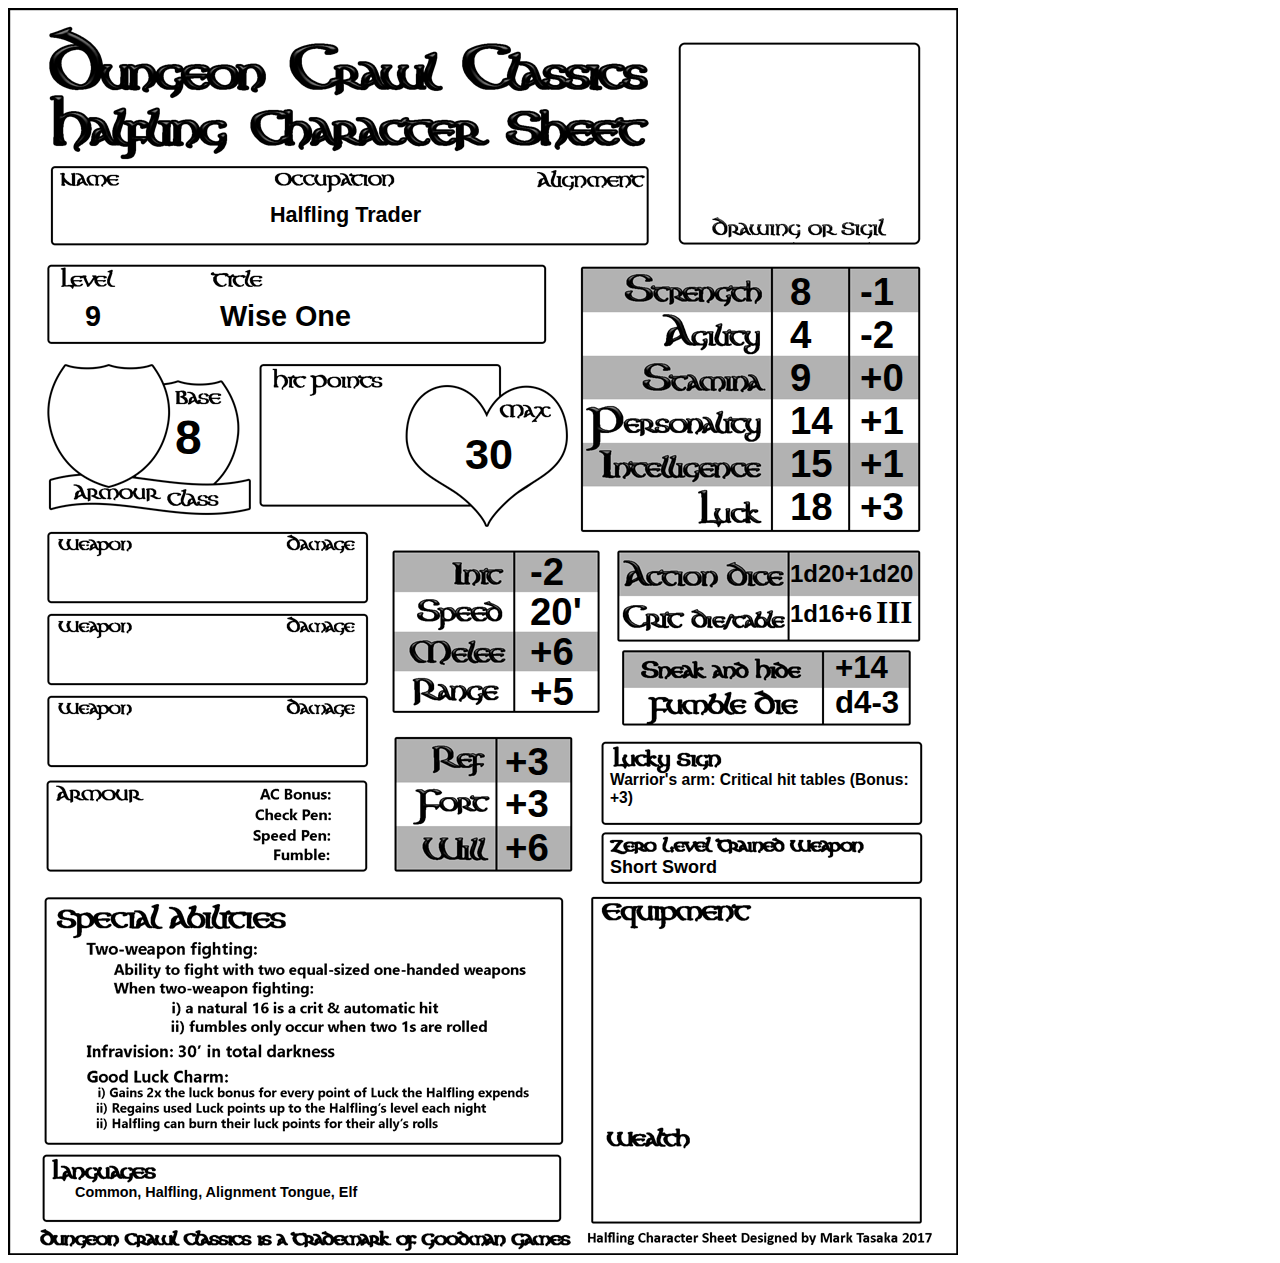
<file: character/dcc_halfling_09.html>
<!DOCTYPE html>
<html>
<head>
<title>Dungeon Crawl Classics Halfling Character Generator</title>
    
<script src="https://ajax.googleapis.com/ajax/libs/jquery/3.2.1/jquery.min.js"></script>
    
	<meta charset="UTF-8">
	<meta name="description" content="Dungeon Crawl Classics halfling Character Generator. Goodman Games.">
	<meta name="keywords" content="Dungeon Crawl Classics, Goodman Games,HTML5,CSS,JavaScript">
	<meta name="author" content="Mark Tasaka 2016">
	<link rel="stylesheet" type="text/css" href="css/dcc_halfling.css">
	
</head>
<body>
	
<!-- jQuery-->
	
   
  <img id="character_sheet"/>
   <section>
    	<p id="name"></p>
	
		<span id="strength"></span> <span id="strengthMod"></span>
		<span id="agility"></span>  <span id="agilityMod"></span>
		<span id="stamina"></span>  <span id="staminaMod"></span>
		<span id="personality"></span> <span id="personalityMod"></span>
		<span id="intelligence"></span> <span id="intelligenceMod"></span>
		<span id="luck"></span> <span id="luckMod"></span>

    	<p id="occupation"></p>

	   <p id="luckySignDescription"><span id="luckySignNotes"></span>: <span id="luckyRoll"></span> (Bonus: <span id="luckySignBonus"></span>)</p>
	   
	   
	   <P id="languages"><span id="baseLanguages"></span><span id="bonusLanguages"></span></P>
	   
		<span id="baseArmourClass"></span>
	   
	   <span id="level"></span>
			 
	  <span id="title"></span>
	  <span id="hitPoints"></span>
	   <span id="zeroWeapon"></span>
	   <span id="fumbleDie"></span>
	   <span id="init"></span>
	   <span id="speed"></span>	 
	   <span id="melee"></span>	 	
	   <span id="range"></span>	  
	   
	   <span id="ref"></span>
	   <span id="fort"></span>
	   <span id="will"></span>
	   
	   
	   <span id="actionDie"></span>
	   <span id="critDie"></span>
	   <span id="critTable"></span>
       
       <span id="hide"></span>
	   
	</section>
	

		
  <script>
	  
	  /*
	  rollDice (numberOfSides, numberOfDiceRolled, numberOfDiceRemoved, baseValue)
	  */
	  	function rollDice(numberOfSides, numberOfDiceRolled, numberOfDiceRemoved, baseValue) {
		
		if(numberOfSides === undefined || typeof numberOfSides !== 'number'||numberOfSides <=2 || numberOfSides >=30){
			numberOfSides = 6;
		}
		
		if(numberOfDiceRolled < 0){
			numberOfDiceRolled =2;
		}
		
		if(numberOfDiceRemoved === undefined || typeof numberOfDiceRemoved !== 'number'||numberOfDiceRemoved >= numberOfDiceRolled){
			numberOfDiceRemoved =0;
		}
		
		if(baseValue === undefined || typeof baseValue !== 'number'||baseValue < 0){
			baseValue = 0;
		}
		
		var numbers = [];
		

		for(var i = 0; i < numberOfDiceRolled; i++){
			numbers[i] = Math.floor((Math.random() * 6) + 1);
		}
		
        numbers.sort();
        
		var sum = baseValue;
			
		for(var i = numberOfDiceRemoved; i < numberOfDiceRolled; i++){
			sum += numbers[i];
		}
			
		return sum ;
	}

	  
	/*
	 Character() - Halfling Character Constructor
	*/
	function Character() {
    var strength = rollDice(6, 4, 1, 0);
    var agility = rollDice(6, 4, 1, 0);
    var stamina = rollDice(6, 4, 1, 0);
    var	personality = rollDice(6, 4, 1, 0);
    var	intelligence = rollDice(6, 4, 1, 0);
    var	luck = rollDice(8, 1, 0, 12);
	var	occupation = getOccupation();
	var birthAugur = getLuckySign();
	var strengthModifier = getStrengthModifier(strength);
	var staminaModifier = getStaminaModifier(stamina);
	var agilityModifier = getAgilityModifier(agility);
	var personalityModifier = getPersonalityModifier(personality);
	var intelligenceModifier = getIntelligenceModifier(intelligence);
	var luckModifier = getLuckModifier(luck);
	var baseAC = getBaseArmourClass(agilityModifier) + adjustAC(birthAugur, luckModifier);
	var halfling = getHalfling();

		var halflingGenerator = {
			"name": "",
			"strength": strength,
			"agility": agility,
			"stamina": stamina,
			"personality": personality,
			"intelligence": intelligence,
			"luck": luck,
			"strengthModifier": strengthModifier,
			"agilityModifier": agilityModifier,
			"staminaModifier": staminaModifier,
			"personalityModifier": personalityModifier,
			"intelligenceModifier": intelligenceModifier,
			"luckModifier":  luckModifier,
			"occupation":  occupation.occupation,
			"luckySign": birthAugur.luckySign,
			"luckyRoll": birthAugur.luckyRoll,
			"luckySignBonus": luckModifier,
			"baseLanguages": "Common, Halfling", 
			"bonusLanguages": getBonusLanguages (intelligenceModifier, birthAugur, luckModifier),
			"level": halfling.level,
            "title": halfling.title,
            "sneak": halfling.sneakAndHide,
			"baseArmourClass": baseAC,
			"hitPoints": hitPoints (halfling, staminaModifier, hitPointAdjustPerLevel(birthAugur, luckModifier)),
			"zeroWeapon": occupation.trainedWeapon,
			"fumbleDie": "d4" + addSign(adjustFumble(birthAugur, luckModifier)),
			"init": agilityModifier + adjustInit(birthAugur, luckModifier),
			"speed": 20 + addLuckToSpeed(birthAugur, luckModifier) + "'",
			"melee": halfling.attackBonus + strengthModifier + meleeAdjust(birthAugur, luckModifier),
			"range": halfling.attackBonus + agilityModifier + rangeAdjust(birthAugur, luckModifier),
			"ref": halfling.ref + agilityModifier + adjustRef(birthAugur, luckModifier),
			"fort": halfling.fort + staminaModifier + adjustFort(birthAugur,luckModifier),
			"will": halfling.will + personalityModifier + adjustWill(birthAugur, luckModifier),
			"actionDie": halfling.actionDice,
			"critDie": halfling.critDie + "" + addSign(adjustCrit(birthAugur, luckModifier)),
			"critTable": halfling.critTable

		}; 
		return halflingGenerator;
	  
	  }
	  

    
     //getStrengthModifier(strength) - returns the Strength Modifier, which is based on the Strength Score
    
    function getStrengthModifier(strength){
        if(strength === undefined || typeof strength !== 'number'|| strength <=2 || strength >=19){
            //invalid
            return -3;
        }
		if(strength >=4 && strength <=5){
			return -2;
		}
		else if(strength >=6 && strength <=8){
			return -1;
		}
		else if(strength >=9 && strength <=12){
			return + 0;
		}
		else if(strength >=13 && strength <=15){
			return + 1;
		}	
		else if(strength >=16 && strength <=17){
			return + 2;
		}		
		else if(strength ==18){
			return + 3;
		}	
		return -3;
	}


    
    // getAgilityModifier(agility) - returns the Agility Modifier, which is based on the Agility Score
    
    function getAgilityModifier(agility){
        if(agility === undefined || typeof agility !== 'number'|| agility <=2 || agility >=19){
            //invalid
            return -3;
        }
		if(agility >=4 && agility <=5){
			return -2;
		}
		else if(agility >=6 && agility <=8){
			return -1;
		}
		else if(agility >=9 && agility <=12){
			return 0;
		}
		else if(agility >=13 && agility <=15){
			return 1;
		}	
		else if(agility >=16 && agility <=17){
			return 2;
		}		
		else if(agility ==18){
			return 3;
		}	
		return -3;
	}

    //getStaminaModifier(stamina) - returns the Stamina Modifier, which is based on the Stamina Score
    function getStaminaModifier(stamina){
        if(stamina === undefined || typeof stamina !== 'number'|| stamina <=2 || stamina >=19){
            //invalid
            return -3;
        }
		if(stamina >=4 && stamina <=5){
			return -2;
		}
		else if(stamina >=6 && stamina <=8){
			return -1;
		}
		else if(stamina >=9 && stamina <=12){
			return + 0;
		}
		else if(stamina >=13 && stamina <=15){
			return + 1;
		}	
		else if(stamina >=16 && stamina <=17){
			return + 2;
		}		
		else if(stamina ==18){
			return + 3;
		}	
		return -3;
	}

    
    //getPersonalityModifier(personality) - returns the Personality Modifier, which is based on the Personality Score
    function getPersonalityModifier(personality){
        if(personality === undefined || typeof personality !== 'number'|| personality <=2 || personality >=19){
            //invalid
            return -3;
        }
		if(personality >=4 && personality <=5){
			return -2;
		}
		else if(personality >=6 && personality <=8){
			return -1;
		}
		else if(personality >=9 && personality <=12){
			return + 0;
		}
		else if(personality >=13 && personality <=15){
			return + 1;
		}	
		else if(personality >=16 && personality <=17){
			return + 2;
		}		
		else if(personality ==18){
			return + 3;
		}	
		return -3;
	}

    
    //getIntelligenceModifier(intelligence) - returns the Intelligence Modifier, which is based on the Intelligence Score 
    function getIntelligenceModifier(intelligence){
        if(intelligence === undefined || typeof intelligence !== 'number'|| intelligence <=2 || intelligence >=19){
            //invalid
            return -3;
        }
		if(intelligence >=4 && intelligence <=5){
			return -2;
		}
		else if(intelligence >=6 && intelligence <=8){
			return -1;
		}
		else if(intelligence >=9 && intelligence <=12){
			return + 0;
		}
		else if(intelligence >=13 && intelligence <=15){
			return + 1;
		}	
		else if(intelligence >=16 && intelligence <=17){
			return + 2;
		}		
		else if(intelligence ==18){
			return + 3;
		}	
		return -3;
	}

    
    // getLuckModifier(luck) - returns the luck Modifier, which is based on the luck Score
    
    function getLuckModifier(luck){
        if(luck === undefined || typeof luck !== 'number'|| luck <=2 || luck >=19){
            //invalid
            return -3;
        }
		if(luck >=4 && luck <=5){
			return -2;
		}
		else if(luck >=6 && luck <=8){
			return -1;
		}
		else if(luck >=9 && luck <=12){
			return + 0;
		}
		else if(luck >=13 && luck <=15){
			return + 1;
		}	
		else if(luck >=16 && luck <=17){
			return + 2;
		}		
		else if(luck ==18){
			return + 3;
		}	
		return -3;
	}
	  
 
//  getOccupation() - returns the Randomly Generated Occupation
function getOccupation(){
	var occupations = [
		
		{"occupation": "Halfling Chicken Butcher", "race": "Halfling", "trainedWeapon": "Hand Axe", "damage": "1d6", "tradeGoods": "Chicken Meat, 5 lbs."},
		{"occupation": "Halfling Dyer", "race": "Halfling", "trainedWeapon": "Staff", "damage": "1d4", "tradeGoods": "Fabric, 3 yards"},
		{"occupation": "Halfling Tailor", "race": "Halfling", "trainedWeapon": "Staff", "damage": "1d4", "tradeGoods": "Fabric, 3 yards"},
		{"occupation": "Halfling Glovemaker", "race": "Halfling", "trainedWeapon": "Awl (as Dagger)", "damage": "1d4", "tradeGoods": "Gloves, 4 pairs"},
		{"occupation": "Halfling Gypsy", "race": "Halfling", "trainedWeapon": "Sling", "damage": "1d4", "tradeGoods": "Hex Doll"},
		{"occupation": "Halfling Haberdasher", "race": "Halfling", "trainedWeapon": "Scissors (as Dagger)", "damage": "1d4", "tradeGoods": "Fine suits, 3 sets"},
		{"occupation": "Halfling Mariner", "race": "Halfling", "trainedWeapon": "Knife (as Dagger)", "damage": "1d4", "tradeGoods": "Sailcloth, 2 yards"},
		{"occupation": "Halfling Moneylender", "race": "Halfling", "trainedWeapon": "Short Sword", "damage": "1d6", "tradeGoods": "5 gp, 10 sp, 200 cp"},
		{"occupation": "Halfling Trader", "race": "Halfling", "trainedWeapon": "Short Sword", "damage": "1d6", "tradeGoods": "20 sp"},
		{"occupation": "Halfling Vagrant", "race": "Halfling", "trainedWeapon": "Club", "damage": "1d4", "tradeGoods": "Begging Bowl"}
		];
		return occupations[Math.floor(Math.random() * 10)]; 
}
	  

	  
//getLuckySign() - returns a randomly generated Lucky Sign 
function getLuckySign(){
    var luckySign = [
        {"luckySign": "Harsh winter", "luckyRoll": "All attack rolls"},
        {"luckySign": "The bull", "luckyRoll": "Melee attack rolls"},
        {"luckySign": "Fortunate date", "luckyRoll": "Missle fire attack rolls"},
        {"luckySign": "Raised by wolves", "luckyRoll": "Unarmed attack rolls"},
        {"luckySign": "Conceived on horseback", "luckyRoll": "Mounted attack rolls"},
        {"luckySign": "Born on the battlefield", "luckyRoll": "Damage rolls"},
        {"luckySign": "Path of the bear", "luckyRoll": "Melee damage rolls"},
        {"luckySign": "Hawkeye", "luckyRoll": "Missle damage rolls"},
        {"luckySign": "Pack hunter", "luckyRoll": "Attack and damage rolls for 0-level starting weapon"},
        {"luckySign": "Born under the loom", "luckyRoll": "Skill checks"},
        {"luckySign": "Fox's cunning", "luckyRoll": "Find/disable traps"},
        {"luckySign": "Four-leafed clover", "luckyRoll": "Find secret doors"},
        {"luckySign": "Seventh son", "luckyRoll": "Spell checks"},
        {"luckySign": "The raging storm", "luckyRoll": "Spell damage"},
        {"luckySign": "Righteous heart", "luckyRoll": "Turn unholy checks"},
        {"luckySign": "Surived the plague", "luckyRoll": "Magical healing"},
        {"luckySign": "Lucky sign", "luckyRoll": "Saving throws"},
        {"luckySign": "Guardian angel", "luckyRoll": "Saving throws to escape traps"},
        {"luckySign": "Survived a spider bite", "luckyRoll": "Saving throws against poison"},
        {"luckySign": "Struck by Lightning", "luckyRoll": "Reflex saving throws"},
        {"luckySign": "Lived through famine", "luckyRoll": "Fortitude saving throws"},
        {"luckySign": "Resisted temptation", "luckyRoll": "Will saving throws"},
        {"luckySign": "Charmed house", "luckyRoll": "Armour class"},
        {"luckySign": "Speed of the Cobra", "luckyRoll": "Initiative"},
        {"luckySign": "Bountiful Harvest", "luckyRoll": "Hits points/each level"},
        {"luckySign": "Warrior's arm", "luckyRoll": "Critical hit tables"},
        {"luckySign": "Unholy house", "luckyRoll": "Corruption rolls"},
        {"luckySign": "The Broken Star", "luckyRoll": "Fumbles"},
        {"luckySign": "Birdsong", "luckyRoll": "Number of Languages"},
        {"luckySign": "Wild child", "luckyRoll": "Speed"}
    ];
	
	
    return luckySign[Math.floor(Math.random() * 30)]; 
}


/*
addBonusLanguages() - returns Randomly selected Halfling Bonus Languages
*/
function addBonusLanguages() {
	var bonusLanguages = [
		{"language": "Alignment Tongue"},
		{"language": "Dwarf"},
		{"language": "Elf"},
		{"language": "Gnome"},
		{"language": "Bugbear"},
		{"language": "Goblin"},
		{"language": "Hobgoblin"},
		{"language": "Kobold"},
		{"language": "Pixie"},
		{"language": "Ferret"},
		{"language": "Undercommon"}
			];
    return bonusLanguages[Math.floor(Math.random() * 11)]; 
}

/*
getHalfling - retreives the Halfling with the appropriate statistics for the Halfling's Level
*/
function getHalfling() {
	var halfling = [
		{"level": 1,
		 "title": "Wanderer",
		 "actionDice": "1d20",
		 "attackBonus": 1,
		 "critDie": "1d8",
		 "critTable": "III",
		 "hd": 1,
		 "ref": 1,
		 "fort": 1,
		 "will": 1,
		 "sneakAndHide": 3},
        
		{"level": 2,
		 "title": "Explorer",
		 "actionDice": "1d20",
		 "attackBonus": 2,
		 "critDie": "1d8",
		 "critTable": "III",
		 "hd": 2,
		 "ref": 1,
		 "fort": 1,
		 "will": 1,
		 "sneakAndHide": 5},
		
		{"level": 3,
		 "title": "Collector",
		 "actionDice": "1d20",
		 "attackBonus": 2,
		 "critDie": "1d10",
		 "critTable": "III",
		 "hd": 3,
		 "ref": 2,
		 "fort": 1,
		 "will": 2,
		 "sneakAndHide": 7},
		
		{"level": 4,
		 "title": "Accumulator",
		 "actionDice": "1d20",
		 "attackBonus": 3,
		 "critDie": "1d10",
		 "critTable": "III",
		 "hd": 4,
		 "ref": 2,
		 "fort": 2,
		 "will": 2,
		 "sneakAndHide": 8},
		
		{"level": 5,
		 "title": "Wise One",
		 "actionDice": "1d20",
		 "attackBonus": 4,
		 "critDie": "1d12",
		 "critTable": "III",
		 "hd": 5,
		 "ref": 3,
		 "fort": 2,
		 "will": 3,
		 "sneakAndHide": 9},
		
		{"level": 6,
		 "title": "Wise One",
		 "actionDice": "1d20+1d14",
		 "attackBonus": 5,
		 "critDie": "1d12",
		 "critTable": "III",
		 "hd": 6,
		 "ref": 4,
		 "fort": 2,
		 "will": 4,
		 "sneakAndHide": 11},	
		
		{"level": 7,
		 "title": "Wise One",
		 "actionDice": "1d20+1d16",
		 "attackBonus": 5,
		 "critDie": "1d14",
		 "critTable": "III",
		 "hd": 7,
		 "ref": 4,
		 "fort": 3,
		 "will": 4,
		 "sneakAndHide": 12},
				
		{"level": 8,
		 "title": "Wise One",
		 "actionDice": "1d20+1d20",
		 "attackBonus": 6,
		 "critDie": "1d14",
		 "critTable": "III",
		 "hd": 8,
		 "ref": 5,
		 "fort": 3,
		 "will": 5,
		 "sneakAndHide": 13},
						
		{"level": 9,
		 "title": "Wise One",
		 "actionDice": "1d20+1d20",
		 "attackBonus": 7,
		 "critDie": "1d16",
		 "critTable": "III",
		 "hd": 9,
		 "ref": 5,
		 "fort": 3,
		 "will": 5,
		 "sneakAndHide": 14},
		
		{"level": 10,
		 "title": "Wise One",
		 "actionDice": "1d20+1d20",
		 "attackBonus": 8,
		 "critDie": "1d16",
		 "critTable": "III",
		 "hd": 10,
		 "ref": 6,
		 "fort": 4,
		 "will": 6,
		 "sneakAndHide": 15}
		
	];
	
	
	return halfling[8]; 
}
	  

/*
hitPointAdjustPerLevel (luckySign, luckModifier)- returns the additional/minus hit points
the character received per level from their Stamina modifier and whether they have the Lucky Sign "Bountiful Harvest".
*/
function hitPointAdjustPerLevel (luckySign, luckModifier) {
   var adjust = 0;
    if (luckySign != undefined && luckySign.luckySign === "Bountiful Harvest"){
        adjust = luckModifier;
     }
	return adjust;
}
	  
// getBaseArmourClass(agilityModifier)- returns the base armour class of the character
function getBaseArmourClass(agilityModifier){
	var armourClass = 10;
	baseArmourClass = armourClass + agilityModifier;
	return baseArmourClass;
}	  


function addModifierSign (modifier) {
	if(modifier >= 0 ) {
		return "+" + modifier;
	}
	else {
		return modifier;
	}
}
	  
/*addSign (modifier) Adds a + sign to value if value is 1 or greater.  If value is 0, then a empty String "" is returned.
*/
function addSign (modifier) {
	if(modifier > 0 ) {
		return "+" + modifier;
	}
	else if(modifier === 0) {
		return "";
	}
	else {
		return modifier;
	}
}
	
	  
/*
getBonusLanguages() returns the bonus languages that a character may have due to high intelligence or the Lucky Sign of Bird Song.  A for loop is used to prevent duplicates of languages.
*/
function getBonusLanguages (intelligenceModifier, luckySign, luckModifier) {
	var bonusLanguages = 0;
	if(bonusLanguages  != undefined && typeof bonusLanguages === 'number') {
		if(intelligenceModifier <0) {
			bonusLanguages = 0;
		}
		else {
			
			bonusLanguages = intelligenceModifier;
		}
		
		bonusLanguages++;
	}
	else {
		return "";
	}
	
	if(luckySign != undefined && luckySign.luckySign === "Birdsong") {
		bonusLanguages += luckModifier;
	}
	
	if(bonusLanguages <=0) {
		return "";
	}
	var result = ", " + addBonusLanguages().language, newLanguage = "";
	
	// loop
	for(var i = 1; i < bonusLanguages; i++){
		// 1) get a random lang
		newLanguage = addBonusLanguages().language;
		// 2) check the new lang is not repeative
		if(result.indexOf(newLanguage) != -1){
			i--;
			// if yes continue;
			continue;
		} else{
			// if not, add the new lang into the result
			result += ", " + newLanguage;
		}

	}
	return result;
}
	  
/*
meleeAdjust (luckySign, luckModifier) - adds bonus/penality to Melee attack based on whether the character possesses specific Lucky Signs
*/
function meleeAdjust (luckySign, luckModifier) {
   var adjust = 0;
    if (luckySign.luckySign != undefined && luckySign.luckySign === "Harsh winter"){
        adjust = luckModifier;
     }
	else if (luckySign.luckySign != undefined && luckySign.luckySign === "The bull") {
		adjust = luckModifier;
	}
	return adjust;
}

/*
rangeAdjust (luckySign, luckModifier) - adds bonus/penality to Range attack based on whether the character possesses specific Lucky Signs
*/	  
function rangeAdjust (luckySign, luckModifier) {
   var adjust = 0;
    if (luckySign.luckySign != undefined && (luckySign.luckySign === "Harsh winter" || luckySign.luckySign === "Fortunate date")){
        adjust = luckModifier;
     }
	return adjust;
}

/*
adjustRef (luckySign, luckModifier) - add bonus/penality to Saving Throw based on Lucky Sign
*/
function adjustRef (luckySign, luckModifier) {
   var adjust = 0;
    if (luckySign.luckySign != undefined && (luckySign.luckySign === "Luck sign" || luckySign.luckySign === "Struck by Lightning")){
        adjust = luckModifier;
     }
	return adjust;
}
	 
/*
adjustFort (luckySign, luckModifier) - add bonus/penality to Saving Throw based on Lucky Sign
*/
function adjustFort (luckySign, luckModifier) {
   var adjust = 0;
    if (luckySign.luckySign != undefined && (luckySign.luckySign === "Luck sign" || luckySign.luckySign === "Lived through famine")){
        adjust = luckModifier;
     }
	return adjust;
}
	  
/*
 addLuckToSpeed (luckySign, luckModifier) adds bonuses to the character's speed if they have a positive Luck Modifier and the Lucky Sign of Wild Child
*/
function addLuckToSpeed (luckySign, luckModifier) {
	var addSpeed = 0;
	if (luckySign.luckySign != undefined && luckySign.luckySign === "Wild child" && luckModifier == 1){
		addSpeed = 5;
	}
	else if (luckySign.luckySign != undefined && luckySign.luckySign === "Wild child" && luckModifier == 2){
		addSpeed = 10;
	}
	else if (luckySign.luckySign != undefined && luckySign.luckySign === "Wild child" && luckModifier == 3){
		addSpeed = 15;
	}
	return addSpeed;
}
	  
/*
adjustWill (luckySign, luckModifier) - add bonus/penality to Saving Throw based on Lucky Sign
*/
function adjustWill (luckySign, luckModifier) {
   var adjust = 0;
    if (luckySign.luckySign != undefined && (luckySign.luckySign === "Luck sign" || luckySign.luckySign === "Resisted temptation")){
        adjust = luckModifier;
     }
	return adjust;
}	 
	  
/*
adjustInit (luckySign, luckModifier) - add bonus/penality to Initiative based on Lucky Sign
*/
function adjustInit (luckySign, luckModifier) {
   var adjust = 0;
    if (luckySign.luckySign != undefined && luckySign.luckySign === "Speed of the Cobra"){
        adjust = luckModifier;
     }
	return adjust;
}	

	  
/*
adjustAC (luckySign, luckModifier) - add bonus/penality to AC based on Lucky Sign
*/
function adjustAC (luckySign, luckModifier) {
   var adjust = 0;
    if (luckySign.luckySign != undefined && luckySign.luckySign === "Charmed house"){
        adjust = luckModifier;
     }
	return adjust;
}	
	  
/*
adjustCrit (luckySign, luckModifier) - add bonus/penality to Crit based on Lucky Sign
*/
function adjustCrit (luckySign, luckModifier) {
   var adjust = luckModifier * 1;
    if (luckySign.luckySign != undefined && luckySign.luckySign === "Warrior's arm"){
        adjust = luckModifier * 2;
     }
	return adjust;
}	
	  
/*
adjustFumble (luckySign, luckModifier) - add bonus/penality to Fumble based on Lucky Sign
*/
function adjustFumble  (luckySign, luckModifier) {
   var adjust = luckModifier * -1;
    if (luckySign.luckySign != undefined && luckySign.luckySign === "The Broken Star"){
        adjust = luckModifier * -2;
     }
	return adjust;
}	

	  /*
adjustMeleeDamage  (luckySign, luckModifier) - add bonus/penality to Melee Damage based on Lucky Sign
*/
function adjustMeleeDamage (luckySign, luckModifier) {
   var adjust = 0;
    if (luckySign.luckySign != undefined && (luckySign.luckySign === "Born on the battlefield" || luckySign.luckySign === "Path of the bear")){
        adjust = luckModifier;
     }
	return adjust;
}	

/*
adjustRangeDamage  (luckySign, luckModifier) - add bonus/penality to Melee Damage based on Lucky Sign
*/
function adjustRangeDamage (luckySign, luckModifier) {
   var adjust = 0;
    if (luckySign.luckySign != undefined && (luckySign.luckySign === "Born on the battlefield" || luckySign.luckySign === "Hawkeye")){
        adjust = luckModifier;
     }
	return adjust;
}
	  
function adjustSpellCheck  (luckySign, luckModifier) {
   var adjust = 0;
    if (luckySign.luckySign != undefined && luckySign.luckySign === "Seventh son"){
        adjust = luckModifier;
     }
	return adjust;
}	
  
/*
getHitsPoints (halfling, add1, add2) - retreives the number of hit points that the cleric will have based on their level (halfling), stamina modifier (add1) and Lucky Sign (add2).  Luck Modifer applies if Bountiful Harvest luck sign is present.
*/
function hitPoints (halfling, add1, add2) {
	var hd = halfling.hd;
	var level = halfling.level;
	var hitPoints = 0;
	var zeroLevelHitPoints = Math.floor((Math.random() * 4) + 1) + add1 + add2;
	var hitPointsEachLevel = Math.floor((Math.random() * 6) + 1) + add1 + add2;
	
	if (level === 1) {
		hitPoints = zeroLevelHitPoints + hitPointsEachLevel;
		if (hitPoints <= 4) {
			hitPoints = 5;
		}
	}	
	else if (level === 2) {
		hitPoints = zeroLevelHitPoints + hitPointsEachLevel + hitPointsEachLevel;
		if (hitPoints <= 8) {
			hitPoints = 9;
		}
	}
	else if (level === 3) {
		hitPoints = zeroLevelHitPoints + hitPointsEachLevel + hitPointsEachLevel + hitPointsEachLevel;
		if (hitPoints <= 10) {
			hitPoints = 11;
		}
	}
	else if (level === 4) {
		hitPoints = zeroLevelHitPoints + hitPointsEachLevel + hitPointsEachLevel + hitPointsEachLevel + hitPointsEachLevel;
		if (hitPoints <= 14) {
			hitPoints = 15;
		}
	}
	else if (level === 5) {
		hitPoints = zeroLevelHitPoints + hitPointsEachLevel + hitPointsEachLevel + hitPointsEachLevel + hitPointsEachLevel
		 + hitPointsEachLevel;
		if (hitPoints <= 18) {
			hitPoints = 19;
		}
	}
	else if (level === 6) {
		hitPoints = zeroLevelHitPoints + hitPointsEachLevel + hitPointsEachLevel + hitPointsEachLevel + hitPointsEachLevel
		 + hitPointsEachLevel + hitPointsEachLevel;
		if (hitPoints <= 21) {
			hitPoints = 22;
		}
	}
	else if (level === 7) {
		hitPoints = zeroLevelHitPoints + hitPointsEachLevel + hitPointsEachLevel + hitPointsEachLevel + hitPointsEachLevel
		 + hitPointsEachLevel + hitPointsEachLevel + hitPointsEachLevel;
		if (hitPoints <= 23) {
			hitPoints = 24;
		}
	}
	else if (level === 8) {
		hitPoints = zeroLevelHitPoints + hitPointsEachLevel + hitPointsEachLevel + hitPointsEachLevel + hitPointsEachLevel
		 + hitPointsEachLevel + hitPointsEachLevel + hitPointsEachLevel + hitPointsEachLevel;
		if (hitPoints <= 26) {
			hitPoints = 27;
		}
	}
	else if (level === 9) {
		hitPoints = zeroLevelHitPoints + hitPointsEachLevel + hitPointsEachLevel + hitPointsEachLevel + hitPointsEachLevel
		 + hitPointsEachLevel + hitPointsEachLevel + hitPointsEachLevel + hitPointsEachLevel + hitPointsEachLevel;
		if (hitPoints <= 29) {
			hitPoints = 30;
		}
	}
	else if (level === 10) {
		hitPoints = zeroLevelHitPoints + hitPointsEachLevel + hitPointsEachLevel + hitPointsEachLevel + hitPointsEachLevel
		 + hitPointsEachLevel + hitPointsEachLevel + hitPointsEachLevel + hitPointsEachLevel + hitPointsEachLevel + hitPointsEachLevel;
		if (hitPoints <= 31) {
			hitPoints = 32;
		}
	}
	return hitPoints;
}	  
	  
  
        var imgData = "images/dcc_halfling.png";
        $("#character_sheet").attr("src", imgData);

	  var data = Character();
      
		  
      $("#name").html(data.name);  
      $("#title").html(data.title);
	  
      $("#strength").html(data.strength);
      $("#strengthMod").html(addModifierSign(data.strengthModifier));
      
      $("#agility").html(data.agility);
      $("#agilityMod").html(addModifierSign(data.agilityModifier));
      
      $("#stamina").html(data.stamina);
      $("#staminaMod").html(addModifierSign(data.staminaModifier));
      
      $("#personality").html(data.personality);
      $("#personalityMod").html(addModifierSign(data.personalityModifier));
      
      $("#intelligence").html(data.intelligence);
      $("#intelligenceMod").html(addModifierSign(data.intelligenceModifier));
      
      $("#luck").html(data.luck);
      $("#luckMod").html(addModifierSign(data.luckModifier));
      
      $("#occupation").html(data.occupation);
      
      $("#luckySignNotes").html(data.luckySign);
      $("#luckyRoll").html(data.luckyRoll);
      $("#luckySignBonus").html(addModifierSign(data.luckySignBonus));
      
      $("#level").html(data.level);
      $("#baseLanguages").html(data.baseLanguages);
      $("#bonusLanguages").html(data.bonusLanguages);
	   
      $("#baseArmourClass").html(data.baseArmourClass);
      $("#zeroWeapon").html(data.zeroWeapon);
      
      $("#hitPoints").html(data.hitPoints);
      
      $("#init").html(addModifierSign(data.init));
      $("#melee").html(addModifierSign(data.melee));
      $("#range").html(addModifierSign(data.range));
      $("#fumbleDie").html(data.fumbleDie);
      $("#speed").html(data.speed);
      
      $("#ref").html(addModifierSign(data.ref));
      $("#fort").html(addModifierSign(data.fort));
      $("#will").html(addModifierSign(data.will));
      
      $("#critDie").html(data.critDie);
      $("#critTable").html(data.critTable);
      $("#actionDie").html(data.actionDie);
      
      $("#hide").html(addModifierSign(data.sneak));
	  

  </script>
		
	
    
</body>
</html>
</file>
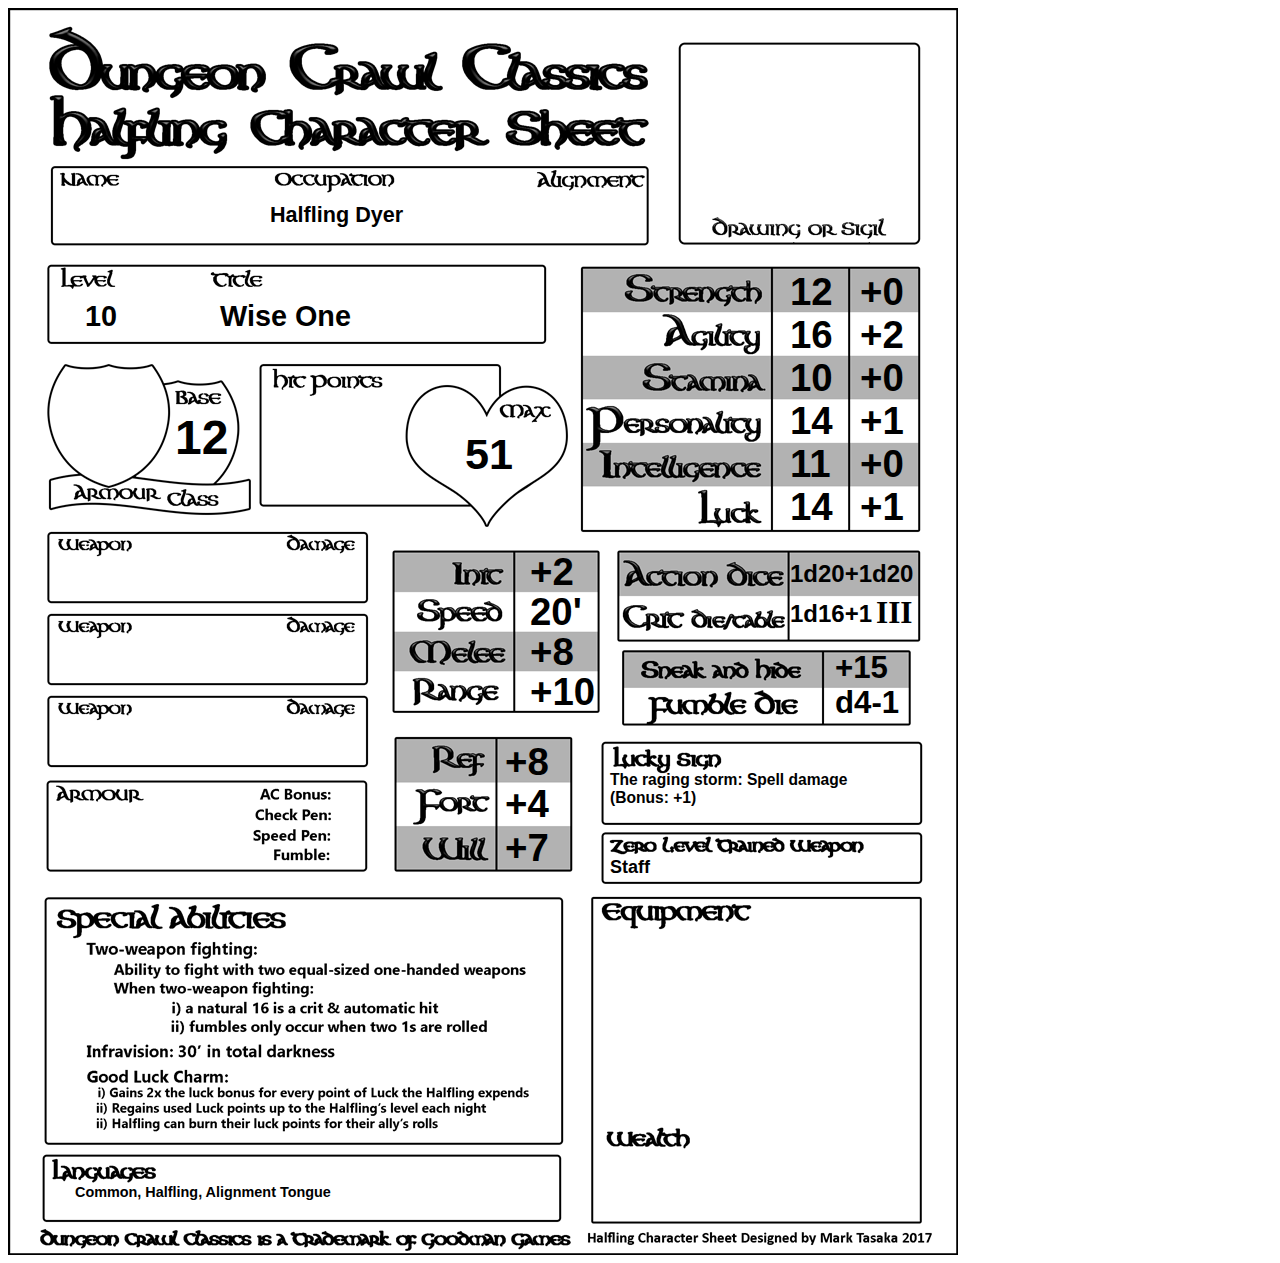
<file: character/dcc_halfling_10.html>
<!DOCTYPE html>
<html>
<head>
<title>Dungeon Crawl Classics Halfling Character Generator</title>
    
<script src="https://ajax.googleapis.com/ajax/libs/jquery/3.2.1/jquery.min.js"></script>
    
	<meta charset="UTF-8">
	<meta name="description" content="Dungeon Crawl Classics halfling Character Generator. Goodman Games.">
	<meta name="keywords" content="Dungeon Crawl Classics, Goodman Games,HTML5,CSS,JavaScript">
	<meta name="author" content="Mark Tasaka 2016">
	<link rel="stylesheet" type="text/css" href="css/dcc_halfling.css">
	
</head>
<body>
	
<!-- jQuery-->
	
   
  <img id="character_sheet"/>
   <section>
    	<p id="name"></p>
	
		<span id="strength"></span> <span id="strengthMod"></span>
		<span id="agility"></span>  <span id="agilityMod"></span>
		<span id="stamina"></span>  <span id="staminaMod"></span>
		<span id="personality"></span> <span id="personalityMod"></span>
		<span id="intelligence"></span> <span id="intelligenceMod"></span>
		<span id="luck"></span> <span id="luckMod"></span>

    	<p id="occupation"></p>

	   <p id="luckySignDescription"><span id="luckySignNotes"></span>: <span id="luckyRoll"></span> (Bonus: <span id="luckySignBonus"></span>)</p>
	   
	   
	   <P id="languages"><span id="baseLanguages"></span><span id="bonusLanguages"></span></P>
	   
		<span id="baseArmourClass"></span>
	   
	   <span id="level"></span>
			 
	  <span id="title"></span>
	  <span id="hitPoints"></span>
	   <span id="zeroWeapon"></span>
	   <span id="fumbleDie"></span>
	   <span id="init"></span>
	   <span id="speed"></span>	 
	   <span id="melee"></span>	 	
	   <span id="range"></span>	  
	   
	   <span id="ref"></span>
	   <span id="fort"></span>
	   <span id="will"></span>
	   
	   
	   <span id="actionDie"></span>
	   <span id="critDie"></span>
	   <span id="critTable"></span>
       
       <span id="hide"></span>
	   
	</section>
	

		
  <script>
	  
	  /*
	  rollDice (numberOfSides, numberOfDiceRolled, numberOfDiceRemoved, baseValue)
	  */
	  	function rollDice(numberOfSides, numberOfDiceRolled, numberOfDiceRemoved, baseValue) {
		
		if(numberOfSides === undefined || typeof numberOfSides !== 'number'||numberOfSides <=2 || numberOfSides >=30){
			numberOfSides = 6;
		}
		
		if(numberOfDiceRolled < 0){
			numberOfDiceRolled =2;
		}
		
		if(numberOfDiceRemoved === undefined || typeof numberOfDiceRemoved !== 'number'||numberOfDiceRemoved >= numberOfDiceRolled){
			numberOfDiceRemoved =0;
		}
		
		if(baseValue === undefined || typeof baseValue !== 'number'||baseValue < 0){
			baseValue = 0;
		}
		
		var numbers = [];
		

		for(var i = 0; i < numberOfDiceRolled; i++){
			numbers[i] = Math.floor((Math.random() * 6) + 1);
		}
		
        numbers.sort();
        
		var sum = baseValue;
			
		for(var i = numberOfDiceRemoved; i < numberOfDiceRolled; i++){
			sum += numbers[i];
		}
			
		return sum ;
	}

	  
	/*
	 Character() - Halfling Character Constructor
	*/
	function Character() {
    var strength = rollDice(6, 4, 1, 0);
    var agility = rollDice(6, 4, 1, 0);
    var stamina = rollDice(6, 4, 1, 0);
    var	personality = rollDice(6, 4, 1, 0);
    var	intelligence = rollDice(6, 4, 1, 0);
    var	luck = rollDice(8, 1, 0, 12);
	var	occupation = getOccupation();
	var birthAugur = getLuckySign();
	var strengthModifier = getStrengthModifier(strength);
	var staminaModifier = getStaminaModifier(stamina);
	var agilityModifier = getAgilityModifier(agility);
	var personalityModifier = getPersonalityModifier(personality);
	var intelligenceModifier = getIntelligenceModifier(intelligence);
	var luckModifier = getLuckModifier(luck);
	var baseAC = getBaseArmourClass(agilityModifier) + adjustAC(birthAugur, luckModifier);
	var halfling = getHalfling();

		var halflingGenerator = {
			"name": "",
			"strength": strength,
			"agility": agility,
			"stamina": stamina,
			"personality": personality,
			"intelligence": intelligence,
			"luck": luck,
			"strengthModifier": strengthModifier,
			"agilityModifier": agilityModifier,
			"staminaModifier": staminaModifier,
			"personalityModifier": personalityModifier,
			"intelligenceModifier": intelligenceModifier,
			"luckModifier":  luckModifier,
			"occupation":  occupation.occupation,
			"luckySign": birthAugur.luckySign,
			"luckyRoll": birthAugur.luckyRoll,
			"luckySignBonus": luckModifier,
			"baseLanguages": "Common, Halfling", 
			"bonusLanguages": getBonusLanguages (intelligenceModifier, birthAugur, luckModifier),
			"level": halfling.level,
            "title": halfling.title,
            "sneak": halfling.sneakAndHide,
			"baseArmourClass": baseAC,
			"hitPoints": hitPoints (halfling, staminaModifier, hitPointAdjustPerLevel(birthAugur, luckModifier)),
			"zeroWeapon": occupation.trainedWeapon,
			"fumbleDie": "d4" + addSign(adjustFumble(birthAugur, luckModifier)),
			"init": agilityModifier + adjustInit(birthAugur, luckModifier),
			"speed": 20 + addLuckToSpeed(birthAugur, luckModifier) + "'",
			"melee": halfling.attackBonus + strengthModifier + meleeAdjust(birthAugur, luckModifier),
			"range": halfling.attackBonus + agilityModifier + rangeAdjust(birthAugur, luckModifier),
			"ref": halfling.ref + agilityModifier + adjustRef(birthAugur, luckModifier),
			"fort": halfling.fort + staminaModifier + adjustFort(birthAugur,luckModifier),
			"will": halfling.will + personalityModifier + adjustWill(birthAugur, luckModifier),
			"actionDie": halfling.actionDice,
			"critDie": halfling.critDie + "" + addSign(adjustCrit(birthAugur, luckModifier)),
			"critTable": halfling.critTable

		}; 
		return halflingGenerator;
	  
	  }
	  

    
     //getStrengthModifier(strength) - returns the Strength Modifier, which is based on the Strength Score
    
    function getStrengthModifier(strength){
        if(strength === undefined || typeof strength !== 'number'|| strength <=2 || strength >=19){
            //invalid
            return -3;
        }
		if(strength >=4 && strength <=5){
			return -2;
		}
		else if(strength >=6 && strength <=8){
			return -1;
		}
		else if(strength >=9 && strength <=12){
			return + 0;
		}
		else if(strength >=13 && strength <=15){
			return + 1;
		}	
		else if(strength >=16 && strength <=17){
			return + 2;
		}		
		else if(strength ==18){
			return + 3;
		}	
		return -3;
	}


    
    // getAgilityModifier(agility) - returns the Agility Modifier, which is based on the Agility Score
    
    function getAgilityModifier(agility){
        if(agility === undefined || typeof agility !== 'number'|| agility <=2 || agility >=19){
            //invalid
            return -3;
        }
		if(agility >=4 && agility <=5){
			return -2;
		}
		else if(agility >=6 && agility <=8){
			return -1;
		}
		else if(agility >=9 && agility <=12){
			return 0;
		}
		else if(agility >=13 && agility <=15){
			return 1;
		}	
		else if(agility >=16 && agility <=17){
			return 2;
		}		
		else if(agility ==18){
			return 3;
		}	
		return -3;
	}

    //getStaminaModifier(stamina) - returns the Stamina Modifier, which is based on the Stamina Score
    function getStaminaModifier(stamina){
        if(stamina === undefined || typeof stamina !== 'number'|| stamina <=2 || stamina >=19){
            //invalid
            return -3;
        }
		if(stamina >=4 && stamina <=5){
			return -2;
		}
		else if(stamina >=6 && stamina <=8){
			return -1;
		}
		else if(stamina >=9 && stamina <=12){
			return + 0;
		}
		else if(stamina >=13 && stamina <=15){
			return + 1;
		}	
		else if(stamina >=16 && stamina <=17){
			return + 2;
		}		
		else if(stamina ==18){
			return + 3;
		}	
		return -3;
	}

    
    //getPersonalityModifier(personality) - returns the Personality Modifier, which is based on the Personality Score
    function getPersonalityModifier(personality){
        if(personality === undefined || typeof personality !== 'number'|| personality <=2 || personality >=19){
            //invalid
            return -3;
        }
		if(personality >=4 && personality <=5){
			return -2;
		}
		else if(personality >=6 && personality <=8){
			return -1;
		}
		else if(personality >=9 && personality <=12){
			return + 0;
		}
		else if(personality >=13 && personality <=15){
			return + 1;
		}	
		else if(personality >=16 && personality <=17){
			return + 2;
		}		
		else if(personality ==18){
			return + 3;
		}	
		return -3;
	}

    
    //getIntelligenceModifier(intelligence) - returns the Intelligence Modifier, which is based on the Intelligence Score 
    function getIntelligenceModifier(intelligence){
        if(intelligence === undefined || typeof intelligence !== 'number'|| intelligence <=2 || intelligence >=19){
            //invalid
            return -3;
        }
		if(intelligence >=4 && intelligence <=5){
			return -2;
		}
		else if(intelligence >=6 && intelligence <=8){
			return -1;
		}
		else if(intelligence >=9 && intelligence <=12){
			return + 0;
		}
		else if(intelligence >=13 && intelligence <=15){
			return + 1;
		}	
		else if(intelligence >=16 && intelligence <=17){
			return + 2;
		}		
		else if(intelligence ==18){
			return + 3;
		}	
		return -3;
	}

    
    // getLuckModifier(luck) - returns the luck Modifier, which is based on the luck Score
    
    function getLuckModifier(luck){
        if(luck === undefined || typeof luck !== 'number'|| luck <=2 || luck >=19){
            //invalid
            return -3;
        }
		if(luck >=4 && luck <=5){
			return -2;
		}
		else if(luck >=6 && luck <=8){
			return -1;
		}
		else if(luck >=9 && luck <=12){
			return + 0;
		}
		else if(luck >=13 && luck <=15){
			return + 1;
		}	
		else if(luck >=16 && luck <=17){
			return + 2;
		}		
		else if(luck ==18){
			return + 3;
		}	
		return -3;
	}
	  
 
//  getOccupation() - returns the Randomly Generated Occupation
function getOccupation(){
	var occupations = [
		
		{"occupation": "Halfling Chicken Butcher", "race": "Halfling", "trainedWeapon": "Hand Axe", "damage": "1d6", "tradeGoods": "Chicken Meat, 5 lbs."},
		{"occupation": "Halfling Dyer", "race": "Halfling", "trainedWeapon": "Staff", "damage": "1d4", "tradeGoods": "Fabric, 3 yards"},
		{"occupation": "Halfling Tailor", "race": "Halfling", "trainedWeapon": "Staff", "damage": "1d4", "tradeGoods": "Fabric, 3 yards"},
		{"occupation": "Halfling Glovemaker", "race": "Halfling", "trainedWeapon": "Awl (as Dagger)", "damage": "1d4", "tradeGoods": "Gloves, 4 pairs"},
		{"occupation": "Halfling Gypsy", "race": "Halfling", "trainedWeapon": "Sling", "damage": "1d4", "tradeGoods": "Hex Doll"},
		{"occupation": "Halfling Haberdasher", "race": "Halfling", "trainedWeapon": "Scissors (as Dagger)", "damage": "1d4", "tradeGoods": "Fine suits, 3 sets"},
		{"occupation": "Halfling Mariner", "race": "Halfling", "trainedWeapon": "Knife (as Dagger)", "damage": "1d4", "tradeGoods": "Sailcloth, 2 yards"},
		{"occupation": "Halfling Moneylender", "race": "Halfling", "trainedWeapon": "Short Sword", "damage": "1d6", "tradeGoods": "5 gp, 10 sp, 200 cp"},
		{"occupation": "Halfling Trader", "race": "Halfling", "trainedWeapon": "Short Sword", "damage": "1d6", "tradeGoods": "20 sp"},
		{"occupation": "Halfling Vagrant", "race": "Halfling", "trainedWeapon": "Club", "damage": "1d4", "tradeGoods": "Begging Bowl"}
		];
		return occupations[Math.floor(Math.random() * 10)]; 
}
	  

	  
//getLuckySign() - returns a randomly generated Lucky Sign 
function getLuckySign(){
    var luckySign = [
        {"luckySign": "Harsh winter", "luckyRoll": "All attack rolls"},
        {"luckySign": "The bull", "luckyRoll": "Melee attack rolls"},
        {"luckySign": "Fortunate date", "luckyRoll": "Missle fire attack rolls"},
        {"luckySign": "Raised by wolves", "luckyRoll": "Unarmed attack rolls"},
        {"luckySign": "Conceived on horseback", "luckyRoll": "Mounted attack rolls"},
        {"luckySign": "Born on the battlefield", "luckyRoll": "Damage rolls"},
        {"luckySign": "Path of the bear", "luckyRoll": "Melee damage rolls"},
        {"luckySign": "Hawkeye", "luckyRoll": "Missle damage rolls"},
        {"luckySign": "Pack hunter", "luckyRoll": "Attack and damage rolls for 0-level starting weapon"},
        {"luckySign": "Born under the loom", "luckyRoll": "Skill checks"},
        {"luckySign": "Fox's cunning", "luckyRoll": "Find/disable traps"},
        {"luckySign": "Four-leafed clover", "luckyRoll": "Find secret doors"},
        {"luckySign": "Seventh son", "luckyRoll": "Spell checks"},
        {"luckySign": "The raging storm", "luckyRoll": "Spell damage"},
        {"luckySign": "Righteous heart", "luckyRoll": "Turn unholy checks"},
        {"luckySign": "Surived the plague", "luckyRoll": "Magical healing"},
        {"luckySign": "Lucky sign", "luckyRoll": "Saving throws"},
        {"luckySign": "Guardian angel", "luckyRoll": "Saving throws to escape traps"},
        {"luckySign": "Survived a spider bite", "luckyRoll": "Saving throws against poison"},
        {"luckySign": "Struck by Lightning", "luckyRoll": "Reflex saving throws"},
        {"luckySign": "Lived through famine", "luckyRoll": "Fortitude saving throws"},
        {"luckySign": "Resisted temptation", "luckyRoll": "Will saving throws"},
        {"luckySign": "Charmed house", "luckyRoll": "Armour class"},
        {"luckySign": "Speed of the Cobra", "luckyRoll": "Initiative"},
        {"luckySign": "Bountiful Harvest", "luckyRoll": "Hits points/each level"},
        {"luckySign": "Warrior's arm", "luckyRoll": "Critical hit tables"},
        {"luckySign": "Unholy house", "luckyRoll": "Corruption rolls"},
        {"luckySign": "The Broken Star", "luckyRoll": "Fumbles"},
        {"luckySign": "Birdsong", "luckyRoll": "Number of Languages"},
        {"luckySign": "Wild child", "luckyRoll": "Speed"}
    ];
	
	
    return luckySign[Math.floor(Math.random() * 30)]; 
}


/*
addBonusLanguages() - returns Randomly selected Halfling Bonus Languages
*/
function addBonusLanguages() {
	var bonusLanguages = [
		{"language": "Alignment Tongue"},
		{"language": "Dwarf"},
		{"language": "Elf"},
		{"language": "Gnome"},
		{"language": "Bugbear"},
		{"language": "Goblin"},
		{"language": "Hobgoblin"},
		{"language": "Kobold"},
		{"language": "Pixie"},
		{"language": "Ferret"},
		{"language": "Undercommon"}
			];
    return bonusLanguages[Math.floor(Math.random() * 11)]; 
}

/*
getHalfling - retreives the Halfling with the appropriate statistics for the Halfling's Level
*/
function getHalfling() {
	var halfling = [
		{"level": 1,
		 "title": "Wanderer",
		 "actionDice": "1d20",
		 "attackBonus": 1,
		 "critDie": "1d8",
		 "critTable": "III",
		 "hd": 1,
		 "ref": 1,
		 "fort": 1,
		 "will": 1,
		 "sneakAndHide": 3},
        
		{"level": 2,
		 "title": "Explorer",
		 "actionDice": "1d20",
		 "attackBonus": 2,
		 "critDie": "1d8",
		 "critTable": "III",
		 "hd": 2,
		 "ref": 1,
		 "fort": 1,
		 "will": 1,
		 "sneakAndHide": 5},
		
		{"level": 3,
		 "title": "Collector",
		 "actionDice": "1d20",
		 "attackBonus": 2,
		 "critDie": "1d10",
		 "critTable": "III",
		 "hd": 3,
		 "ref": 2,
		 "fort": 1,
		 "will": 2,
		 "sneakAndHide": 7},
		
		{"level": 4,
		 "title": "Accumulator",
		 "actionDice": "1d20",
		 "attackBonus": 3,
		 "critDie": "1d10",
		 "critTable": "III",
		 "hd": 4,
		 "ref": 2,
		 "fort": 2,
		 "will": 2,
		 "sneakAndHide": 8},
		
		{"level": 5,
		 "title": "Wise One",
		 "actionDice": "1d20",
		 "attackBonus": 4,
		 "critDie": "1d12",
		 "critTable": "III",
		 "hd": 5,
		 "ref": 3,
		 "fort": 2,
		 "will": 3,
		 "sneakAndHide": 9},
		
		{"level": 6,
		 "title": "Wise One",
		 "actionDice": "1d20+1d14",
		 "attackBonus": 5,
		 "critDie": "1d12",
		 "critTable": "III",
		 "hd": 6,
		 "ref": 4,
		 "fort": 2,
		 "will": 4,
		 "sneakAndHide": 11},	
		
		{"level": 7,
		 "title": "Wise One",
		 "actionDice": "1d20+1d16",
		 "attackBonus": 5,
		 "critDie": "1d14",
		 "critTable": "III",
		 "hd": 7,
		 "ref": 4,
		 "fort": 3,
		 "will": 4,
		 "sneakAndHide": 12},
				
		{"level": 8,
		 "title": "Wise One",
		 "actionDice": "1d20+1d20",
		 "attackBonus": 6,
		 "critDie": "1d14",
		 "critTable": "III",
		 "hd": 8,
		 "ref": 5,
		 "fort": 3,
		 "will": 5,
		 "sneakAndHide": 13},
						
		{"level": 9,
		 "title": "Wise One",
		 "actionDice": "1d20+1d20",
		 "attackBonus": 7,
		 "critDie": "1d16",
		 "critTable": "III",
		 "hd": 9,
		 "ref": 5,
		 "fort": 3,
		 "will": 5,
		 "sneakAndHide": 14},
		
		{"level": 10,
		 "title": "Wise One",
		 "actionDice": "1d20+1d20",
		 "attackBonus": 8,
		 "critDie": "1d16",
		 "critTable": "III",
		 "hd": 10,
		 "ref": 6,
		 "fort": 4,
		 "will": 6,
		 "sneakAndHide": 15}
		
	];
	
	
	return halfling[9]; 
}
	  

/*
hitPointAdjustPerLevel (luckySign, luckModifier)- returns the additional/minus hit points
the character received per level from their Stamina modifier and whether they have the Lucky Sign "Bountiful Harvest".
*/
function hitPointAdjustPerLevel (luckySign, luckModifier) {
   var adjust = 0;
    if (luckySign != undefined && luckySign.luckySign === "Bountiful Harvest"){
        adjust = luckModifier;
     }
	return adjust;
}
	  
// getBaseArmourClass(agilityModifier)- returns the base armour class of the character
function getBaseArmourClass(agilityModifier){
	var armourClass = 10;
	baseArmourClass = armourClass + agilityModifier;
	return baseArmourClass;
}	  


function addModifierSign (modifier) {
	if(modifier >= 0 ) {
		return "+" + modifier;
	}
	else {
		return modifier;
	}
}
	  
/*addSign (modifier) Adds a + sign to value if value is 1 or greater.  If value is 0, then a empty String "" is returned.
*/
function addSign (modifier) {
	if(modifier > 0 ) {
		return "+" + modifier;
	}
	else if(modifier === 0) {
		return "";
	}
	else {
		return modifier;
	}
}
	
	  
/*
getBonusLanguages() returns the bonus languages that a character may have due to high intelligence or the Lucky Sign of Bird Song.  A for loop is used to prevent duplicates of languages.
*/
function getBonusLanguages (intelligenceModifier, luckySign, luckModifier) {
	var bonusLanguages = 0;
	if(bonusLanguages  != undefined && typeof bonusLanguages === 'number') {
		if(intelligenceModifier <0) {
			bonusLanguages = 0;
		}
		else {
			
			bonusLanguages = intelligenceModifier;
		}
		
		bonusLanguages++;
	}
	else {
		return "";
	}
	
	if(luckySign != undefined && luckySign.luckySign === "Birdsong") {
		bonusLanguages += luckModifier;
	}
	
	if(bonusLanguages <=0) {
		return "";
	}
	var result = ", " + addBonusLanguages().language, newLanguage = "";
	
	// loop
	for(var i = 1; i < bonusLanguages; i++){
		// 1) get a random lang
		newLanguage = addBonusLanguages().language;
		// 2) check the new lang is not repeative
		if(result.indexOf(newLanguage) != -1){
			i--;
			// if yes continue;
			continue;
		} else{
			// if not, add the new lang into the result
			result += ", " + newLanguage;
		}

	}
	return result;
}
	  
/*
meleeAdjust (luckySign, luckModifier) - adds bonus/penality to Melee attack based on whether the character possesses specific Lucky Signs
*/
function meleeAdjust (luckySign, luckModifier) {
   var adjust = 0;
    if (luckySign.luckySign != undefined && luckySign.luckySign === "Harsh winter"){
        adjust = luckModifier;
     }
	else if (luckySign.luckySign != undefined && luckySign.luckySign === "The bull") {
		adjust = luckModifier;
	}
	return adjust;
}

/*
rangeAdjust (luckySign, luckModifier) - adds bonus/penality to Range attack based on whether the character possesses specific Lucky Signs
*/	  
function rangeAdjust (luckySign, luckModifier) {
   var adjust = 0;
    if (luckySign.luckySign != undefined && (luckySign.luckySign === "Harsh winter" || luckySign.luckySign === "Fortunate date")){
        adjust = luckModifier;
     }
	return adjust;
}

/*
adjustRef (luckySign, luckModifier) - add bonus/penality to Saving Throw based on Lucky Sign
*/
function adjustRef (luckySign, luckModifier) {
   var adjust = 0;
    if (luckySign.luckySign != undefined && (luckySign.luckySign === "Luck sign" || luckySign.luckySign === "Struck by Lightning")){
        adjust = luckModifier;
     }
	return adjust;
}
	 
/*
adjustFort (luckySign, luckModifier) - add bonus/penality to Saving Throw based on Lucky Sign
*/
function adjustFort (luckySign, luckModifier) {
   var adjust = 0;
    if (luckySign.luckySign != undefined && (luckySign.luckySign === "Luck sign" || luckySign.luckySign === "Lived through famine")){
        adjust = luckModifier;
     }
	return adjust;
}
	  
/*
 addLuckToSpeed (luckySign, luckModifier) adds bonuses to the character's speed if they have a positive Luck Modifier and the Lucky Sign of Wild Child
*/
function addLuckToSpeed (luckySign, luckModifier) {
	var addSpeed = 0;
	if (luckySign.luckySign != undefined && luckySign.luckySign === "Wild child" && luckModifier == 1){
		addSpeed = 5;
	}
	else if (luckySign.luckySign != undefined && luckySign.luckySign === "Wild child" && luckModifier == 2){
		addSpeed = 10;
	}
	else if (luckySign.luckySign != undefined && luckySign.luckySign === "Wild child" && luckModifier == 3){
		addSpeed = 15;
	}
	return addSpeed;
}
	  
/*
adjustWill (luckySign, luckModifier) - add bonus/penality to Saving Throw based on Lucky Sign
*/
function adjustWill (luckySign, luckModifier) {
   var adjust = 0;
    if (luckySign.luckySign != undefined && (luckySign.luckySign === "Luck sign" || luckySign.luckySign === "Resisted temptation")){
        adjust = luckModifier;
     }
	return adjust;
}	 
	  
/*
adjustInit (luckySign, luckModifier) - add bonus/penality to Initiative based on Lucky Sign
*/
function adjustInit (luckySign, luckModifier) {
   var adjust = 0;
    if (luckySign.luckySign != undefined && luckySign.luckySign === "Speed of the Cobra"){
        adjust = luckModifier;
     }
	return adjust;
}	

	  
/*
adjustAC (luckySign, luckModifier) - add bonus/penality to AC based on Lucky Sign
*/
function adjustAC (luckySign, luckModifier) {
   var adjust = 0;
    if (luckySign.luckySign != undefined && luckySign.luckySign === "Charmed house"){
        adjust = luckModifier;
     }
	return adjust;
}	
	  
/*
adjustCrit (luckySign, luckModifier) - add bonus/penality to Crit based on Lucky Sign
*/
function adjustCrit (luckySign, luckModifier) {
   var adjust = luckModifier * 1;
    if (luckySign.luckySign != undefined && luckySign.luckySign === "Warrior's arm"){
        adjust = luckModifier * 2;
     }
	return adjust;
}	
	  
/*
adjustFumble (luckySign, luckModifier) - add bonus/penality to Fumble based on Lucky Sign
*/
function adjustFumble  (luckySign, luckModifier) {
   var adjust = luckModifier * -1;
    if (luckySign.luckySign != undefined && luckySign.luckySign === "The Broken Star"){
        adjust = luckModifier * -2;
     }
	return adjust;
}	

	  /*
adjustMeleeDamage  (luckySign, luckModifier) - add bonus/penality to Melee Damage based on Lucky Sign
*/
function adjustMeleeDamage (luckySign, luckModifier) {
   var adjust = 0;
    if (luckySign.luckySign != undefined && (luckySign.luckySign === "Born on the battlefield" || luckySign.luckySign === "Path of the bear")){
        adjust = luckModifier;
     }
	return adjust;
}	

/*
adjustRangeDamage  (luckySign, luckModifier) - add bonus/penality to Melee Damage based on Lucky Sign
*/
function adjustRangeDamage (luckySign, luckModifier) {
   var adjust = 0;
    if (luckySign.luckySign != undefined && (luckySign.luckySign === "Born on the battlefield" || luckySign.luckySign === "Hawkeye")){
        adjust = luckModifier;
     }
	return adjust;
}
	  
function adjustSpellCheck  (luckySign, luckModifier) {
   var adjust = 0;
    if (luckySign.luckySign != undefined && luckySign.luckySign === "Seventh son"){
        adjust = luckModifier;
     }
	return adjust;
}	
  
/*
getHitsPoints (halfling, add1, add2) - retreives the number of hit points that the cleric will have based on their level (halfling), stamina modifier (add1) and Lucky Sign (add2).  Luck Modifer applies if Bountiful Harvest luck sign is present.
*/
function hitPoints (halfling, add1, add2) {
	var hd = halfling.hd;
	var level = halfling.level;
	var hitPoints = 0;
	var zeroLevelHitPoints = Math.floor((Math.random() * 4) + 1) + add1 + add2;
	var hitPointsEachLevel = Math.floor((Math.random() * 6) + 1) + add1 + add2;
	
	if (level === 1) {
		hitPoints = zeroLevelHitPoints + hitPointsEachLevel;
		if (hitPoints <= 4) {
			hitPoints = 5;
		}
	}	
	else if (level === 2) {
		hitPoints = zeroLevelHitPoints + hitPointsEachLevel + hitPointsEachLevel;
		if (hitPoints <= 8) {
			hitPoints = 9;
		}
	}
	else if (level === 3) {
		hitPoints = zeroLevelHitPoints + hitPointsEachLevel + hitPointsEachLevel + hitPointsEachLevel;
		if (hitPoints <= 10) {
			hitPoints = 11;
		}
	}
	else if (level === 4) {
		hitPoints = zeroLevelHitPoints + hitPointsEachLevel + hitPointsEachLevel + hitPointsEachLevel + hitPointsEachLevel;
		if (hitPoints <= 14) {
			hitPoints = 15;
		}
	}
	else if (level === 5) {
		hitPoints = zeroLevelHitPoints + hitPointsEachLevel + hitPointsEachLevel + hitPointsEachLevel + hitPointsEachLevel
		 + hitPointsEachLevel;
		if (hitPoints <= 18) {
			hitPoints = 19;
		}
	}
	else if (level === 6) {
		hitPoints = zeroLevelHitPoints + hitPointsEachLevel + hitPointsEachLevel + hitPointsEachLevel + hitPointsEachLevel
		 + hitPointsEachLevel + hitPointsEachLevel;
		if (hitPoints <= 21) {
			hitPoints = 22;
		}
	}
	else if (level === 7) {
		hitPoints = zeroLevelHitPoints + hitPointsEachLevel + hitPointsEachLevel + hitPointsEachLevel + hitPointsEachLevel
		 + hitPointsEachLevel + hitPointsEachLevel + hitPointsEachLevel;
		if (hitPoints <= 23) {
			hitPoints = 24;
		}
	}
	else if (level === 8) {
		hitPoints = zeroLevelHitPoints + hitPointsEachLevel + hitPointsEachLevel + hitPointsEachLevel + hitPointsEachLevel
		 + hitPointsEachLevel + hitPointsEachLevel + hitPointsEachLevel + hitPointsEachLevel;
		if (hitPoints <= 26) {
			hitPoints = 27;
		}
	}
	else if (level === 9) {
		hitPoints = zeroLevelHitPoints + hitPointsEachLevel + hitPointsEachLevel + hitPointsEachLevel + hitPointsEachLevel
		 + hitPointsEachLevel + hitPointsEachLevel + hitPointsEachLevel + hitPointsEachLevel + hitPointsEachLevel;
		if (hitPoints <= 29) {
			hitPoints = 30;
		}
	}
	else if (level === 10) {
		hitPoints = zeroLevelHitPoints + hitPointsEachLevel + hitPointsEachLevel + hitPointsEachLevel + hitPointsEachLevel
		 + hitPointsEachLevel + hitPointsEachLevel + hitPointsEachLevel + hitPointsEachLevel + hitPointsEachLevel + hitPointsEachLevel;
		if (hitPoints <= 31) {
			hitPoints = 32;
		}
	}
	return hitPoints;
}	  
	  
  
        var imgData = "images/dcc_halfling.png";
        $("#character_sheet").attr("src", imgData);

	  var data = Character();
      
		  
      $("#name").html(data.name);  
      $("#title").html(data.title);
	  
      $("#strength").html(data.strength);
      $("#strengthMod").html(addModifierSign(data.strengthModifier));
      
      $("#agility").html(data.agility);
      $("#agilityMod").html(addModifierSign(data.agilityModifier));
      
      $("#stamina").html(data.stamina);
      $("#staminaMod").html(addModifierSign(data.staminaModifier));
      
      $("#personality").html(data.personality);
      $("#personalityMod").html(addModifierSign(data.personalityModifier));
      
      $("#intelligence").html(data.intelligence);
      $("#intelligenceMod").html(addModifierSign(data.intelligenceModifier));
      
      $("#luck").html(data.luck);
      $("#luckMod").html(addModifierSign(data.luckModifier));
      
      $("#occupation").html(data.occupation);
      
      $("#luckySignNotes").html(data.luckySign);
      $("#luckyRoll").html(data.luckyRoll);
      $("#luckySignBonus").html(addModifierSign(data.luckySignBonus));
      
      $("#level").html(data.level);
      $("#baseLanguages").html(data.baseLanguages);
      $("#bonusLanguages").html(data.bonusLanguages);
	   
      $("#baseArmourClass").html(data.baseArmourClass);
      $("#zeroWeapon").html(data.zeroWeapon);
      
      $("#hitPoints").html(data.hitPoints);
      
      $("#init").html(addModifierSign(data.init));
      $("#melee").html(addModifierSign(data.melee));
      $("#range").html(addModifierSign(data.range));
      $("#fumbleDie").html(data.fumbleDie);
      $("#speed").html(data.speed);
      
      $("#ref").html(addModifierSign(data.ref));
      $("#fort").html(addModifierSign(data.fort));
      $("#will").html(addModifierSign(data.will));
      
      $("#critDie").html(data.critDie);
      $("#critTable").html(data.critTable);
      $("#actionDie").html(data.actionDie);
      
      $("#hide").html(addModifierSign(data.sneak));
	  

  </script>
		
	
    
</body>
</html>
</file>
<file: css/dcc_github.css>
/*
Mark Tasaka, 2017
Dungeon Crawl Classics Zero Level Character Funnel Generator
CSS for Entry Page
*/

body {
	font-family: sans-serif;
}

h1 {
	text-align: center;
}


h2 {
	text-align: center;
}

.links{
	color: #000000;
	text-decoration: none;
}

.links:hover{
	color: #000000;
	text-decoration: none;
	font-weight: bold;
}

.content {	
width: 300px;
margin: 0px auto;
}

	
.generatorb {
	margin-top: 30px;
}
</file>
<file: character/css/dcc_halfling.css>
/*
Dungeon Crawl Classics Halfling Character Class Random Generator
Designed by Mark Tasaka 2017
*/

body{
	font-family: sans-serif;
	font-size: 1.5em;
	font-weight: bold;
}

#character_sheet{
	width: 950px;
    height: auto;
	display: block;
}

#name{
    position: absolute;
    top: 155px;
    left: 90px;
	font-size: 1.2em;
}

#occupation{
    position: absolute;
    top: 180px;
    left: 270px;
	font-size: 0.9em;
}


#title{
    position: absolute;
    top: 300px;
    left: 220px;
	font-size: 1.2em;
}

#level{
    position: absolute;
    top: 300px;
    left: 85px;
	font-size: 1.2em;
}

#strength{
    position:absolute;
    top: 270px;
    left: 790px;
	font-size: 1.6em;
}

#strengthMod{
    position:absolute;
    top: 270px;
    left: 860px;
	font-size: 1.6em;
}



#agility{
    position:absolute;
    top: 313px;
    left: 790px;
	font-size: 1.6em;
}

#agilityMod{
    position:absolute;
    top: 313px;
    left: 860px;
	font-size: 1.6em;
}


#stamina{
    position:absolute;
    top: 356px;
    left: 790px;
	font-size: 1.6em;
}

#staminaMod{
    position:absolute;
    top: 356px;
    left: 860px;
	font-size: 1.6em;
}


#personality{
    position:absolute;
    top: 399px;
    left: 790px;
	font-size: 1.6em;
}

#personalityMod{
    position:absolute;
    top: 399px;
    left: 860px;
	font-size: 1.6em;
}


#intelligence{
    position:absolute;
    top: 442px;
    left: 790px;
	font-size: 1.6em;
}

#intelligenceMod{
    position:absolute;
    top: 442px;
    left: 860px;
	font-size: 1.6em;
}


#luck{
    position:absolute;
    top: 485px;
    left: 790px;
	font-size: 1.6em;
}

#luckMod{
    position:absolute;
    top: 485px;
    left: 860px;
	font-size: 1.6em;
}


#baseArmourClass{
    position: absolute;
    top: 410px;
    left: 175px;
	font-size: 2em;
}



#hitPoints{
	position: absolute;
    top: 430px;
    left: 465px;
	font-size: 1.8em;
}


#init{
    position: absolute;
    top: 550px;
    left:  530px;
	font-size: 1.6em;
}



#speed{
    position: absolute;
    top: 590px;
    left:  530px;
	font-size: 1.6em;
}


#melee{
    position: absolute;
    top: 630px;
    left:  530px;
	font-size: 1.6em;
}


#range{
    position: absolute;
    top: 670px;
    left:  530px;
	font-size: 1.6em;
}


#actionDie{
    position: absolute;
    top: 560px;
    left:  790px;
	font-size: 1em;
}


#critDie{
    position: absolute;
    top: 600px;
    left:  790px;
	font-size: 1em;
}

#critTable{
    position: absolute;
    top: 595px;
    left:  876px;
	font-family: serif;
	font-size: 1.3em;
}

#hide{
    position: absolute;
    top: 650px;
    left:  835px;
	font-size: 1.3em;
}


#fumbleDie{
    position: absolute;
    top: 685px;
    left:  835px;
	font-size: 1.3em;
}


#luckySignDescription{
    position: absolute;
    top: 755px;
    left: 610px;
	font-size: 0.65em;
	width: 300px;
}



#zeroWeapon{
    position: absolute;
    top: 857px;
    left: 610px;
	font-size: 0.75em;
}

#ref{
    position: absolute;
    top: 740px;
    left:  505px;
	font-size: 1.6em;
}

#fort{
    position: absolute;
    top: 782px;
    left:  505px;
	font-size: 1.6em;
}

#will{
    position: absolute;
    top: 826px;
    left:  505px;
	font-size: 1.6em;
}


#languages{
    position: absolute;
    top: 1170px;
    left: 75px;
	font-size: 0.6em;
	width: 420px;
}
</file>
